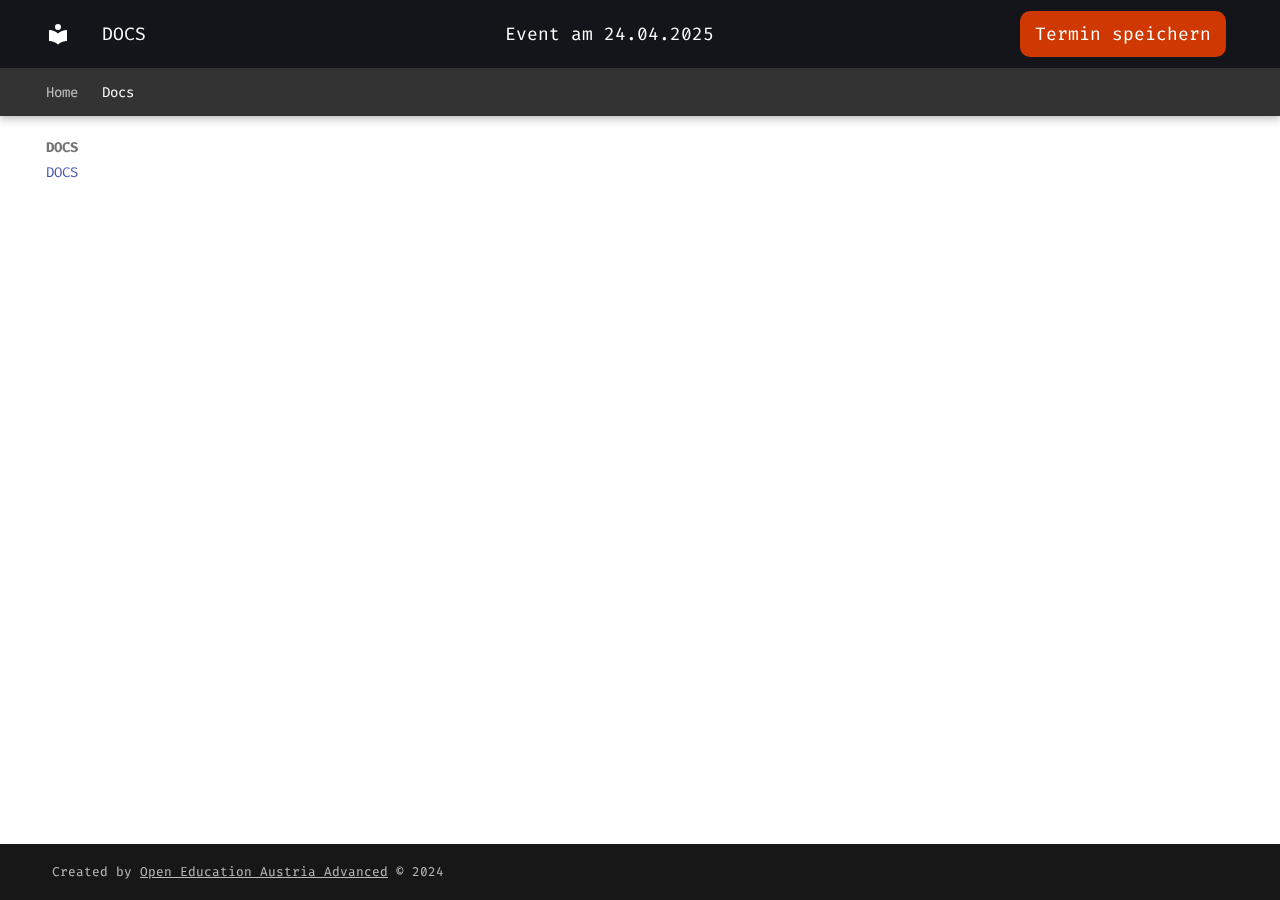
<file: docs/index.html>
<!doctype html>
<html lang="en" class="no-js">
  <head>
    
      <meta charset="utf-8">
      <meta name="viewport" content="width=device-width,initial-scale=1">
      
      
      
        <link rel="canonical" href="https://oerbase.github.io/Barcamp3/docs/">
      
      
        <link rel="prev" href="..">
      
      
      
      <link rel="icon" href="../assets/images/favicon.png">
      <meta name="generator" content="mkdocs-1.6.1, mkdocs-material-9.5.41">
    
    
      
        <title>Docs - Barcamp3</title>
      
    
    
      <link rel="stylesheet" href="../assets/stylesheets/main.0253249f.min.css">
      
        
        <link rel="stylesheet" href="../assets/stylesheets/palette.06af60db.min.css">
      
      


    
    
      
    
    
      
        
        
        
        <link rel="stylesheet" href="../assets/external/fonts.googleapis.com/css.10d8c5b7.css">
        <style>:root{--md-text-font:"Fira Code";--md-code-font:"Roboto Mono"}</style>
      
    
    
      <link rel="stylesheet" href="../assets/css/reset.css">
    
      <link rel="stylesheet" href="../assets/css/global.css">
    
      <link rel="stylesheet" href="../assets/css/tweaks.css">
    
      <link rel="stylesheet" href="../assets/css/landing-page-layout.css">
    
      <link rel="stylesheet" href="../assets/css/landing-page.css">
    
      <link rel="stylesheet" href="../assets/css/tooltips.css">
    
      <link rel="stylesheet" href="../assets/css/components/buttons.css">
    
      <link rel="stylesheet" href="../assets/css/components/calendar.css">
    
      <link rel="stylesheet" href="../assets/css/components/links.css">
    
    <script>__md_scope=new URL("..",location),__md_hash=e=>[...e].reduce(((e,_)=>(e<<5)-e+_.charCodeAt(0)),0),__md_get=(e,_=localStorage,t=__md_scope)=>JSON.parse(_.getItem(t.pathname+"."+e)),__md_set=(e,_,t=localStorage,a=__md_scope)=>{try{t.setItem(a.pathname+"."+e,JSON.stringify(_))}catch(e){}}</script>
    
      

    
    
    
  </head>
  
  
    
    
    
    
    
    <body dir="ltr" data-md-color-scheme="default" data-md-color-primary="black" data-md-color-accent="indigo">
  
    
    <input class="md-toggle" data-md-toggle="drawer" type="checkbox" id="__drawer" autocomplete="off">
    <input class="md-toggle" data-md-toggle="search" type="checkbox" id="__search" autocomplete="off">
    <label class="md-overlay" for="__drawer"></label>
    <div data-md-component="skip">
      
        
        <a href="#barcamp-docs" class="md-skip">
          Skip to content
        </a>
      
    </div>
    <div data-md-component="announce">
      
    </div>
    
    
      <!--
  Copyright (c) 2016-2024 Martin Donath <martin.donath@squidfunk.com>

  Permission is hereby granted, free of charge, to any person obtaining a copy
  of this software and associated documentation files (the "Software"), to
  deal in the Software without restriction, including without limitation the
  rights to use, copy, modify, merge, publish, distribute, sublicense, and/or
  sell copies of the Software, and to permit persons to whom the Software is
  furnished to do so, subject to the following conditions:

  The above copyright notice and this permission notice shall be included in
  all copies or substantial portions of the Software.

  THE SOFTWARE IS PROVIDED "AS IS", WITHOUT WARRANTY OF ANY KIND, EXPRESS OR
  IMPLIED, INCLUDING BUT NOT LIMITED TO THE WARRANTIES OF MERCHANTABILITY,
  FITNESS FOR A PARTICULAR PURPOSE AND NON-INFRINGEMENT. IN NO EVENT SHALL THE
  AUTHORS OR COPYRIGHT HOLDERS BE LIABLE FOR ANY CLAIM, DAMAGES OR OTHER
  LIABILITY, WHETHER IN AN ACTION OF CONTRACT, TORT OR OTHERWISE, ARISING
  FROM, OUT OF OR IN CONNECTION WITH THE SOFTWARE OR THE USE OR OTHER DEALINGS
  IN THE SOFTWARE.
-->

<!-- Determine classes -->


  


<!-- Header -->
<header class="md-header md-header--shadow md-header--lifted" data-md-component="header">
  <nav
    class="md-header__inner md-grid"
    aria-label="Header"
  >
    <div>
      <!-- Link to home -->
      <a
      href=".."
      title="Barcamp3"
      class="md-header__button md-logo"
      aria-label="Barcamp3"
      data-md-component="logo"
      >
        
  
  <svg xmlns="http://www.w3.org/2000/svg" viewBox="0 0 24 24"><path d="M12 8a3 3 0 0 0 3-3 3 3 0 0 0-3-3 3 3 0 0 0-3 3 3 3 0 0 0 3 3m0 3.54C9.64 9.35 6.5 8 3 8v11c3.5 0 6.64 1.35 9 3.54 2.36-2.19 5.5-3.54 9-3.54V8c-3.5 0-6.64 1.35-9 3.54"/></svg>

      </a>
      
      <!-- Button to open drawer -->
      <label class="md-header__button md-icon" for="__drawer">
        
        <svg xmlns="http://www.w3.org/2000/svg" viewBox="0 0 24 24"><path d="M3 6h18v2H3zm0 5h18v2H3zm0 5h18v2H3z"/></svg>
      </label>
      
      <!-- Header title -->
      <div class="md-header__title" data-md-component="header-title">
        <div class="md-header__ellipsis">
          <div class="md-header__topic title">
            <span class="md-ellipsis">
              Barcamp3
            </span>
          </div>
          <div class="md-header__topic" data-md-component="header-topic">
            <span class="md-ellipsis">
              
              Docs
              
            </span>
          </div>
        </div>
      </div>
    </div>

    <div class="header-info">
      Event am 24.04.2025
    </div> 

    <a href="/assets/ics/barcamp3.ics" class="primary-button" download type="text/calendar">
      Termin speichern
    </a> 

    <!-- Color palette toggle -->
    
      
    

    <!-- User preference: color palette -->
    

    <!-- Site language selector -->
    

    <!-- Button to open search modal -->

 

    

    <!-- Repository information -->
    
  </nav>

  <!-- Navigation tabs (sticky) -->
  
    
      
<nav class="md-tabs" aria-label="Tabs" data-md-component="tabs">
  <div class="md-grid">
    <ul class="md-tabs__list">
      
        
  
  
  
    <li class="md-tabs__item">
      <a href=".." class="md-tabs__link">
        
  
    
  
  Home

      </a>
    </li>
  

      
        
  
  
    
  
  
    
    
      <li class="md-tabs__item md-tabs__item--active">
        <a href="./" class="md-tabs__link">
          
  
  Docs

        </a>
      </li>
    
  

      
    </ul>
  </div>
</nav>
    
  
</header>
    
    <div class="md-container" data-md-component="container">
      
      
        
      
      <main class="md-main" data-md-component="main">
        <div class="md-main__inner md-grid">
          
            
              
              <div class="md-sidebar md-sidebar--primary" data-md-component="sidebar" data-md-type="navigation" >
                <div class="md-sidebar__scrollwrap">
                  <div class="md-sidebar__inner">
                    


  


<nav class="md-nav md-nav--primary md-nav--lifted" aria-label="Navigation" data-md-level="0">
  <label class="md-nav__title" for="__drawer">
    <a href=".." title="Barcamp3" class="md-nav__button md-logo" aria-label="Barcamp3" data-md-component="logo">
      
  
  <svg xmlns="http://www.w3.org/2000/svg" viewBox="0 0 24 24"><path d="M12 8a3 3 0 0 0 3-3 3 3 0 0 0-3-3 3 3 0 0 0-3 3 3 3 0 0 0 3 3m0 3.54C9.64 9.35 6.5 8 3 8v11c3.5 0 6.64 1.35 9 3.54 2.36-2.19 5.5-3.54 9-3.54V8c-3.5 0-6.64 1.35-9 3.54"/></svg>

    </a>
    Barcamp3
  </label>
  
  <ul class="md-nav__list" data-md-scrollfix>
    
      
      
  
  
  
  
    <li class="md-nav__item">
      <a href=".." class="md-nav__link">
        
  
  <span class="md-ellipsis">
    Home
  </span>
  

      </a>
    </li>
  

    
      
      
  
  
    
  
  
  
    
    
    
      
        
        
      
      
    
    
    <li class="md-nav__item md-nav__item--active md-nav__item--section md-nav__item--nested">
      
        
        
        <input class="md-nav__toggle md-toggle " type="checkbox" id="__nav_2" checked>
        
          
          <label class="md-nav__link" for="__nav_2" id="__nav_2_label" tabindex="">
            
  
  <span class="md-ellipsis">
    Docs
  </span>
  

            <span class="md-nav__icon md-icon"></span>
          </label>
        
        <nav class="md-nav" data-md-level="1" aria-labelledby="__nav_2_label" aria-expanded="true">
          <label class="md-nav__title" for="__nav_2">
            <span class="md-nav__icon md-icon"></span>
            Docs
          </label>
          <ul class="md-nav__list" data-md-scrollfix>
            
              
                
  
  
    
  
  
  
    <li class="md-nav__item md-nav__item--active">
      
      <input class="md-nav__toggle md-toggle" type="checkbox" id="__toc">
      
      
        
      
      
      <a href="./" class="md-nav__link md-nav__link--active">
        
  
  <span class="md-ellipsis">
    Docs
  </span>
  

      </a>
      
    </li>
  

              
            
          </ul>
        </nav>
      
    </li>
  

    
  </ul>
</nav>
                  </div>
                </div>
              </div>
            
            
              
              <div class="md-sidebar md-sidebar--secondary" data-md-component="sidebar" data-md-type="toc" >
                <div class="md-sidebar__scrollwrap">
                  <div class="md-sidebar__inner">
                    

<nav class="md-nav md-nav--secondary" aria-label="Table of contents">
  
  
  
    
  
  
</nav>
                  </div>
                </div>
              </div>
            
          
          
            <div class="md-content" data-md-component="content">
              <article class="md-content__inner md-typeset">
                
                  


<h1 id="barcamp-docs">Barcamp Docs</h1>







  
  






                
              </article>
            </div>
          
          
<script>var target=document.getElementById(location.hash.slice(1));target&&target.name&&(target.checked=target.name.startsWith("__tabbed_"))</script>
        </div>
        
      </main>
      
        <footer class="md-footer">
  
  <div class="md-footer-meta md-typeset">
    <div class="md-footer-meta__inner md-grid">
      <div class="md-copyright">
  <div class="md-copyright__highlight">
    Created by <a href="https://www.openeducation.at/">Open Education Austria Advanced</a> © 2024
  </div>
</div>
      
    </div>
  </div>
</footer>
      
    </div>
    <div class="md-dialog" data-md-component="dialog">
      <div class="md-dialog__inner md-typeset"></div>
    </div>
    
    
    <script id="__config" type="application/json">{"base": "..", "features": ["navigation.tabs", "navigation.tabs.sticky"], "search": "../assets/javascripts/workers/search.6ce7567c.min.js", "translations": {"clipboard.copied": "Copied to clipboard", "clipboard.copy": "Copy to clipboard", "search.result.more.one": "1 more on this page", "search.result.more.other": "# more on this page", "search.result.none": "No matching documents", "search.result.one": "1 matching document", "search.result.other": "# matching documents", "search.result.placeholder": "Type to start searching", "search.result.term.missing": "Missing", "select.version": "Select version"}}</script>
    
    
      <script src="../assets/javascripts/bundle.83f73b43.min.js"></script>
      
    
  </body>
</html>
</file>
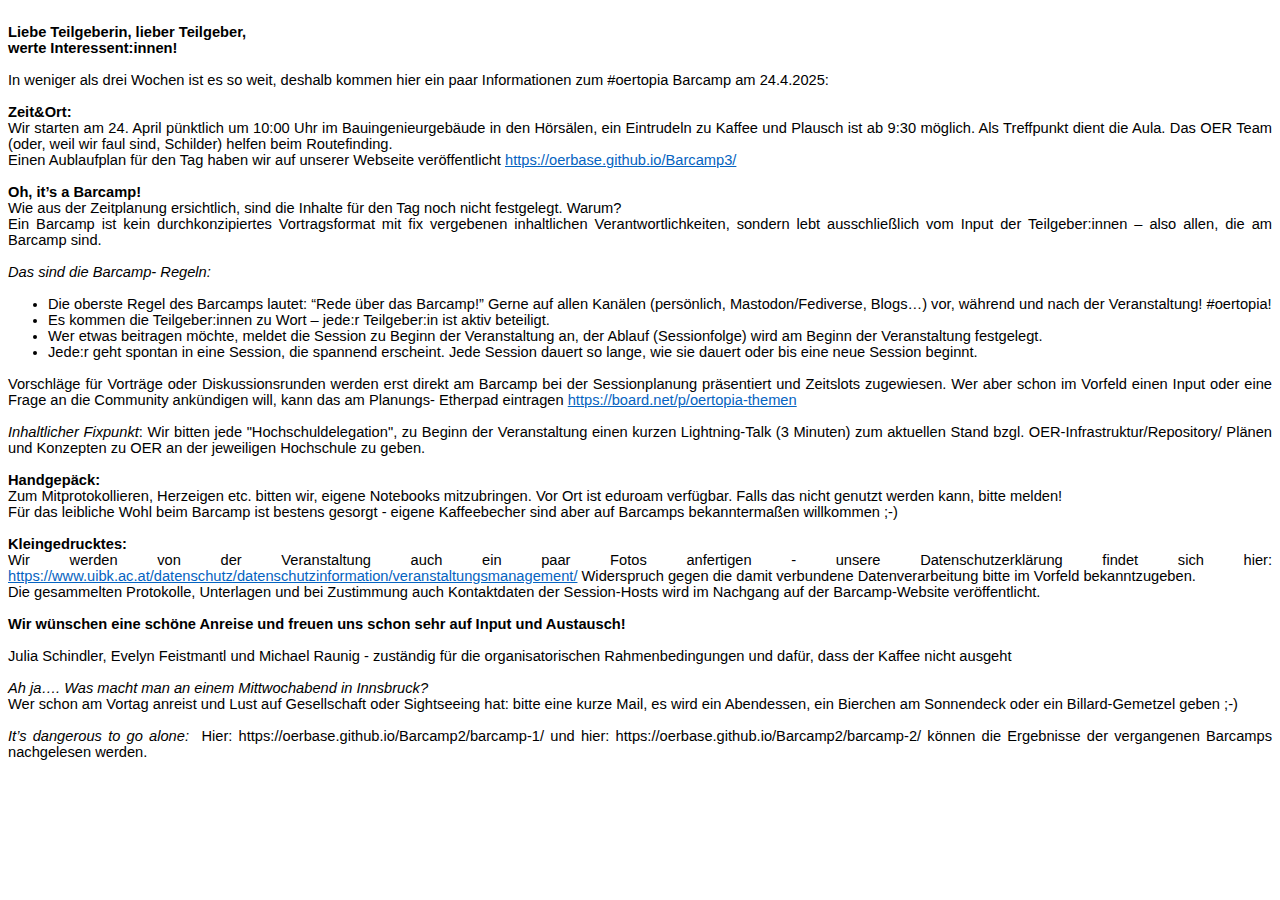
<file: Infos zum Barcamp.htm>
<html>

<head>
<meta http-equiv=Content-Type content="text/html; charset=windows-1252">
<meta name=Generator content="Microsoft Word 15 (filtered)">
<style>
<!--
 /* Font Definitions */
 @font-face
	{font-family:Wingdings;
	panose-1:5 0 0 0 0 0 0 0 0 0;}
@font-face
	{font-family:"Cambria Math";
	panose-1:2 4 5 3 5 4 6 3 2 4;}
@font-face
	{font-family:Calibri;
	panose-1:2 15 5 2 2 2 4 3 2 4;}
 /* Style Definitions */
 p.MsoNormal, li.MsoNormal, div.MsoNormal
	{margin:0cm;
	margin-bottom:.0001pt;
	font-size:11.0pt;
	font-family:"Calibri",sans-serif;}
a:link, span.MsoHyperlink
	{color:#0563C1;
	text-decoration:underline;}
a:visited, span.MsoHyperlinkFollowed
	{color:#954F72;
	text-decoration:underline;}
.MsoChpDefault
	{font-family:"Calibri",sans-serif;}
.MsoPapDefault
	{margin-bottom:8.0pt;
	line-height:107%;}
@page WordSection1
	{size:595.3pt 841.9pt;
	margin:70.85pt 70.85pt 2.0cm 70.85pt;}
div.WordSection1
	{page:WordSection1;}
 /* List Definitions */
 ol
	{margin-bottom:0cm;}
ul
	{margin-bottom:0cm;}
-->
</style>

</head>

<body lang=DE-AT link="#0563C1" vlink="#954F72">

<div class=WordSection1>

<p class=MsoNormal style='text-align:justify'>&nbsp;</p>

<p class=MsoNormal style='text-align:justify'><b>Liebe Teilgeberin, lieber
Teilgeber, </b></p>

<p class=MsoNormal style='text-align:justify'><b>werte Interessent:innen! &nbsp;</b></p>

<p class=MsoNormal style='text-align:justify'><b>&nbsp;</b></p>

<p class=MsoNormal style='text-align:justify'>In weniger als drei Wochen ist es
so weit, deshalb kommen hier ein paar Informationen zum #oertopia Barcamp am
24.4.2025:</p>

<p class=MsoNormal style='text-align:justify'>&nbsp;</p>

<p class=MsoNormal style='text-align:justify'><b>Zeit&amp;Ort: </b></p>

<p class=MsoNormal style='text-align:justify'>Wir starten am 24. April
p�nktlich um 10:00 Uhr im Bauingenieurgeb�ude in den H�rs�len, ein Eintrudeln
zu Kaffee und Plausch ist ab 9:30 m�glich. Als Treffpunkt dient die Aula. Das
OER Team (oder, weil wir faul sind, Schilder) helfen beim Routefinding. </p>

<p class=MsoNormal style='text-align:justify'>Einen Aublaufplan f�r den Tag
haben wir auf unserer Webseite ver�ffentlicht <a
href="https://oerbase.github.io/Barcamp3/">https://oerbase.github.io/Barcamp3/</a>
</p>

<p class=MsoNormal style='text-align:justify'>&nbsp;</p>

<p class=MsoNormal style='text-align:justify'><b>Oh, it�s a Barcamp!</b></p>

<p class=MsoNormal style='text-align:justify'>Wie aus der Zeitplanung ersichtlich,
sind die Inhalte f�r den Tag noch nicht festgelegt. Warum? </p>

<p class=MsoNormal style='text-align:justify'>Ein Barcamp ist kein durchkonzipiertes
Vortragsformat mit fix vergebenen inhaltlichen Verantwortlichkeiten, sondern
lebt ausschlie�lich vom Input der Teilgeber:innen � also allen, die am Barcamp
sind. </p>

<p class=MsoNormal style='text-align:justify'>&nbsp;</p>

<p class=MsoNormal style='text-align:justify'><i>Das sind die Barcamp- Regeln: </i></p>

<p class=MsoNormal style='text-align:justify'>&nbsp;</p>

<ul style='margin-top:0cm' type=disc>
 <li class=MsoNormal style='text-align:justify'>Die oberste Regel des Barcamps
     lautet: �Rede �ber das Barcamp!� Gerne auf allen Kan�len (pers�nlich, Mastodon/Fediverse,
     Blogs�) vor, w�hrend und nach der Veranstaltung! #oertopia!</li>
 <li class=MsoNormal style='text-align:justify'>Es kommen die Teilgeber:innen
     zu Wort � jede:r Teilgeber:in ist aktiv beteiligt.</li>
 <li class=MsoNormal style='text-align:justify'>Wer etwas beitragen m�chte,
     meldet die Session zu Beginn der Veranstaltung an, der Ablauf
     (Sessionfolge) wird am Beginn der Veranstaltung festgelegt.</li>
 <li class=MsoNormal style='text-align:justify'>Jede:r geht spontan in eine
     Session, die spannend erscheint. Jede Session dauert so lange, wie sie
     dauert oder bis eine neue Session beginnt.</li>
</ul>

<p class=MsoNormal style='text-align:justify'>&nbsp;</p>

<p class=MsoNormal style='text-align:justify'>Vorschl�ge f�r Vortr�ge oder Diskussionsrunden
werden erst direkt am Barcamp bei der Sessionplanung pr�sentiert und Zeitslots
zugewiesen. Wer aber schon im Vorfeld einen Input oder eine Frage an die
Community ank�ndigen will, kann das am Planungs- Etherpad eintragen <a
href="https://board.net/p/oertopia-themen">https://board.net/p/oertopia-themen</a></p>

<p class=MsoNormal style='text-align:justify'>&nbsp;</p>

<p class=MsoNormal style='text-align:justify'><i>Inhaltlicher Fixpunkt</i>:<b> </b>Wir
bitten jede &quot;Hochschuldelegation&quot;, zu Beginn der Veranstaltung einen
kurzen Lightning-Talk (3 Minuten) zum aktuellen Stand bzgl. OER-Infrastruktur/Repository/
Pl�nen und Konzepten zu OER an der jeweiligen Hochschule zu geben.</p>

<p class=MsoNormal style='text-align:justify'>&nbsp;</p>

<p class=MsoNormal style='text-align:justify'><b>Handgep�ck: </b></p>

<p class=MsoNormal style='text-align:justify'>Zum Mitprotokollieren, Herzeigen
etc. bitten wir, eigene Notebooks mitzubringen. Vor Ort ist eduroam verf�gbar.
Falls das nicht genutzt werden kann, bitte melden! </p>

<p class=MsoNormal style='text-align:justify'>F�r das leibliche Wohl beim
Barcamp ist bestens gesorgt - eigene Kaffeebecher sind aber auf Barcamps
bekannterma�en willkommen ;-)</p>

<p class=MsoNormal style='text-align:justify'>&nbsp;</p>

<p class=MsoNormal style='text-align:justify'><b>Kleingedrucktes: </b></p>

<p class=MsoNormal style='text-align:justify'>Wir werden von der Veranstaltung
auch ein paar Fotos anfertigen - unsere Datenschutzerkl�rung findet sich hier: <a
href="https://www.uibk.ac.at/datenschutz/datenschutzinformation/veranstaltungsmanagement/">https://www.uibk.ac.at/datenschutz/datenschutzinformation/veranstaltungsmanagement/</a>
Widerspruch gegen die damit verbundene Datenverarbeitung bitte im Vorfeld
bekanntzugeben.</p>

<p class=MsoNormal style='text-align:justify'>Die gesammelten Protokolle,
Unterlagen und bei Zustimmung auch Kontaktdaten der Session-Hosts wird im
Nachgang auf der Barcamp-Website ver�ffentlicht. </p>

<p class=MsoNormal style='text-align:justify'>&nbsp;</p>

<p class=MsoNormal style='text-align:justify'><b>Wir w�nschen eine sch�ne
Anreise und freuen uns schon sehr auf Input und Austausch!</b></p>

<p class=MsoNormal style='text-align:justify'>&nbsp;</p>

<p class=MsoNormal style='text-align:justify'>Julia Schindler, Evelyn
Feistmantl und Michael Raunig - zust�ndig f�r die organisatorischen
Rahmenbedingungen und daf�r, dass der Kaffee nicht ausgeht&nbsp;</p>

<p class=MsoNormal style='text-align:justify'>&nbsp;</p>

<p class=MsoNormal style='text-align:justify'><i>Ah ja�. Was macht man an einem
Mittwochabend in Innsbruck?</i></p>

<p class=MsoNormal style='text-align:justify'>Wer schon am Vortag anreist und
Lust auf Gesellschaft oder Sightseeing hat: bitte eine kurze Mail, es wird ein
Abendessen, ein Bierchen am Sonnendeck oder ein Billard-Gemetzel geben ;-)</p>

<p class=MsoNormal style='text-align:justify'>&nbsp;</p>

<p class=MsoNormal style='text-align:justify'><i>It�s dangerous to go alone: </i>�Hier:
https://oerbase.github.io/Barcamp2/barcamp-1/ und hier: https://oerbase.github.io/Barcamp2/barcamp-2/
k�nnen die Ergebnisse der vergangenen Barcamps nachgelesen werden. </p>

<p class=MsoNormal style='text-align:justify'>&nbsp;</p>

</div>

</body>

</html>
</file>
<file: assets/external/fonts.googleapis.com/css.10d8c5b7.css>
/* cyrillic-ext */
@font-face {
  font-family: 'Fira Code';
  font-style: normal;
  font-weight: 300;
  font-display: fallback;
  src: url(../fonts.gstatic.com/s/firacode/v22/uU9NCBsR6Z2vfE9aq3bh0NSDulI.woff2) format('woff2');
  unicode-range: U+0460-052F, U+1C80-1C8A, U+20B4, U+2DE0-2DFF, U+A640-A69F, U+FE2E-FE2F;
}
/* cyrillic */
@font-face {
  font-family: 'Fira Code';
  font-style: normal;
  font-weight: 300;
  font-display: fallback;
  src: url(../fonts.gstatic.com/s/firacode/v22/uU9NCBsR6Z2vfE9aq3bh2dSDulI.woff2) format('woff2');
  unicode-range: U+0301, U+0400-045F, U+0490-0491, U+04B0-04B1, U+2116;
}
/* greek-ext */
@font-face {
  font-family: 'Fira Code';
  font-style: normal;
  font-weight: 300;
  font-display: fallback;
  src: url(../fonts.gstatic.com/s/firacode/v22/uU9NCBsR6Z2vfE9aq3bh0dSDulI.woff2) format('woff2');
  unicode-range: U+1F00-1FFF;
}
/* greek */
@font-face {
  font-family: 'Fira Code';
  font-style: normal;
  font-weight: 300;
  font-display: fallback;
  src: url(../fonts.gstatic.com/s/firacode/v22/uU9NCBsR6Z2vfE9aq3bh3tSDulI.woff2) format('woff2');
  unicode-range: U+0370-0377, U+037A-037F, U+0384-038A, U+038C, U+038E-03A1, U+03A3-03FF;
}
/* latin-ext */
@font-face {
  font-family: 'Fira Code';
  font-style: normal;
  font-weight: 300;
  font-display: fallback;
  src: url(../fonts.gstatic.com/s/firacode/v22/uU9NCBsR6Z2vfE9aq3bh09SDulI.woff2) format('woff2');
  unicode-range: U+0100-02BA, U+02BD-02C5, U+02C7-02CC, U+02CE-02D7, U+02DD-02FF, U+0304, U+0308, U+0329, U+1D00-1DBF, U+1E00-1E9F, U+1EF2-1EFF, U+2020, U+20A0-20AB, U+20AD-20C0, U+2113, U+2C60-2C7F, U+A720-A7FF;
}
/* latin */
@font-face {
  font-family: 'Fira Code';
  font-style: normal;
  font-weight: 300;
  font-display: fallback;
  src: url(../fonts.gstatic.com/s/firacode/v22/uU9NCBsR6Z2vfE9aq3bh3dSD.woff2) format('woff2');
  unicode-range: U+0000-00FF, U+0131, U+0152-0153, U+02BB-02BC, U+02C6, U+02DA, U+02DC, U+0304, U+0308, U+0329, U+2000-206F, U+20AC, U+2122, U+2191, U+2193, U+2212, U+2215, U+FEFF, U+FFFD;
}
/* cyrillic-ext */
@font-face {
  font-family: 'Fira Code';
  font-style: normal;
  font-weight: 400;
  font-display: fallback;
  src: url(../fonts.gstatic.com/s/firacode/v22/uU9NCBsR6Z2vfE9aq3bh0NSDulI.woff2) format('woff2');
  unicode-range: U+0460-052F, U+1C80-1C8A, U+20B4, U+2DE0-2DFF, U+A640-A69F, U+FE2E-FE2F;
}
/* cyrillic */
@font-face {
  font-family: 'Fira Code';
  font-style: normal;
  font-weight: 400;
  font-display: fallback;
  src: url(../fonts.gstatic.com/s/firacode/v22/uU9NCBsR6Z2vfE9aq3bh2dSDulI.woff2) format('woff2');
  unicode-range: U+0301, U+0400-045F, U+0490-0491, U+04B0-04B1, U+2116;
}
/* greek-ext */
@font-face {
  font-family: 'Fira Code';
  font-style: normal;
  font-weight: 400;
  font-display: fallback;
  src: url(../fonts.gstatic.com/s/firacode/v22/uU9NCBsR6Z2vfE9aq3bh0dSDulI.woff2) format('woff2');
  unicode-range: U+1F00-1FFF;
}
/* greek */
@font-face {
  font-family: 'Fira Code';
  font-style: normal;
  font-weight: 400;
  font-display: fallback;
  src: url(../fonts.gstatic.com/s/firacode/v22/uU9NCBsR6Z2vfE9aq3bh3tSDulI.woff2) format('woff2');
  unicode-range: U+0370-0377, U+037A-037F, U+0384-038A, U+038C, U+038E-03A1, U+03A3-03FF;
}
/* latin-ext */
@font-face {
  font-family: 'Fira Code';
  font-style: normal;
  font-weight: 400;
  font-display: fallback;
  src: url(../fonts.gstatic.com/s/firacode/v22/uU9NCBsR6Z2vfE9aq3bh09SDulI.woff2) format('woff2');
  unicode-range: U+0100-02BA, U+02BD-02C5, U+02C7-02CC, U+02CE-02D7, U+02DD-02FF, U+0304, U+0308, U+0329, U+1D00-1DBF, U+1E00-1E9F, U+1EF2-1EFF, U+2020, U+20A0-20AB, U+20AD-20C0, U+2113, U+2C60-2C7F, U+A720-A7FF;
}
/* latin */
@font-face {
  font-family: 'Fira Code';
  font-style: normal;
  font-weight: 400;
  font-display: fallback;
  src: url(../fonts.gstatic.com/s/firacode/v22/uU9NCBsR6Z2vfE9aq3bh3dSD.woff2) format('woff2');
  unicode-range: U+0000-00FF, U+0131, U+0152-0153, U+02BB-02BC, U+02C6, U+02DA, U+02DC, U+0304, U+0308, U+0329, U+2000-206F, U+20AC, U+2122, U+2191, U+2193, U+2212, U+2215, U+FEFF, U+FFFD;
}
/* cyrillic-ext */
@font-face {
  font-family: 'Fira Code';
  font-style: normal;
  font-weight: 700;
  font-display: fallback;
  src: url(../fonts.gstatic.com/s/firacode/v22/uU9NCBsR6Z2vfE9aq3bh0NSDulI.woff2) format('woff2');
  unicode-range: U+0460-052F, U+1C80-1C8A, U+20B4, U+2DE0-2DFF, U+A640-A69F, U+FE2E-FE2F;
}
/* cyrillic */
@font-face {
  font-family: 'Fira Code';
  font-style: normal;
  font-weight: 700;
  font-display: fallback;
  src: url(../fonts.gstatic.com/s/firacode/v22/uU9NCBsR6Z2vfE9aq3bh2dSDulI.woff2) format('woff2');
  unicode-range: U+0301, U+0400-045F, U+0490-0491, U+04B0-04B1, U+2116;
}
/* greek-ext */
@font-face {
  font-family: 'Fira Code';
  font-style: normal;
  font-weight: 700;
  font-display: fallback;
  src: url(../fonts.gstatic.com/s/firacode/v22/uU9NCBsR6Z2vfE9aq3bh0dSDulI.woff2) format('woff2');
  unicode-range: U+1F00-1FFF;
}
/* greek */
@font-face {
  font-family: 'Fira Code';
  font-style: normal;
  font-weight: 700;
  font-display: fallback;
  src: url(../fonts.gstatic.com/s/firacode/v22/uU9NCBsR6Z2vfE9aq3bh3tSDulI.woff2) format('woff2');
  unicode-range: U+0370-0377, U+037A-037F, U+0384-038A, U+038C, U+038E-03A1, U+03A3-03FF;
}
/* latin-ext */
@font-face {
  font-family: 'Fira Code';
  font-style: normal;
  font-weight: 700;
  font-display: fallback;
  src: url(../fonts.gstatic.com/s/firacode/v22/uU9NCBsR6Z2vfE9aq3bh09SDulI.woff2) format('woff2');
  unicode-range: U+0100-02BA, U+02BD-02C5, U+02C7-02CC, U+02CE-02D7, U+02DD-02FF, U+0304, U+0308, U+0329, U+1D00-1DBF, U+1E00-1E9F, U+1EF2-1EFF, U+2020, U+20A0-20AB, U+20AD-20C0, U+2113, U+2C60-2C7F, U+A720-A7FF;
}
/* latin */
@font-face {
  font-family: 'Fira Code';
  font-style: normal;
  font-weight: 700;
  font-display: fallback;
  src: url(../fonts.gstatic.com/s/firacode/v22/uU9NCBsR6Z2vfE9aq3bh3dSD.woff2) format('woff2');
  unicode-range: U+0000-00FF, U+0131, U+0152-0153, U+02BB-02BC, U+02C6, U+02DA, U+02DC, U+0304, U+0308, U+0329, U+2000-206F, U+20AC, U+2122, U+2191, U+2193, U+2212, U+2215, U+FEFF, U+FFFD;
}
/* cyrillic-ext */
@font-face {
  font-family: 'Roboto Mono';
  font-style: italic;
  font-weight: 400;
  font-display: fallback;
  src: url(../fonts.gstatic.com/s/robotomono/v23/L0xdDF4xlVMF-BfR8bXMIjhOsXG-q2oeuFoqFrlnAIe2Imhk1T8rbociImtEluUlYIw.woff2) format('woff2');
  unicode-range: U+0460-052F, U+1C80-1C8A, U+20B4, U+2DE0-2DFF, U+A640-A69F, U+FE2E-FE2F;
}
/* cyrillic */
@font-face {
  font-family: 'Roboto Mono';
  font-style: italic;
  font-weight: 400;
  font-display: fallback;
  src: url(../fonts.gstatic.com/s/robotomono/v23/L0xdDF4xlVMF-BfR8bXMIjhOsXG-q2oeuFoqFrlnAIe2Imhk1T8rbociImtEn-UlYIw.woff2) format('woff2');
  unicode-range: U+0301, U+0400-045F, U+0490-0491, U+04B0-04B1, U+2116;
}
/* greek */
@font-face {
  font-family: 'Roboto Mono';
  font-style: italic;
  font-weight: 400;
  font-display: fallback;
  src: url(../fonts.gstatic.com/s/robotomono/v23/L0xdDF4xlVMF-BfR8bXMIjhOsXG-q2oeuFoqFrlnAIe2Imhk1T8rbociImtEmOUlYIw.woff2) format('woff2');
  unicode-range: U+0370-0377, U+037A-037F, U+0384-038A, U+038C, U+038E-03A1, U+03A3-03FF;
}
/* vietnamese */
@font-face {
  font-family: 'Roboto Mono';
  font-style: italic;
  font-weight: 400;
  font-display: fallback;
  src: url(../fonts.gstatic.com/s/robotomono/v23/L0xdDF4xlVMF-BfR8bXMIjhOsXG-q2oeuFoqFrlnAIe2Imhk1T8rbociImtElOUlYIw.woff2) format('woff2');
  unicode-range: U+0102-0103, U+0110-0111, U+0128-0129, U+0168-0169, U+01A0-01A1, U+01AF-01B0, U+0300-0301, U+0303-0304, U+0308-0309, U+0323, U+0329, U+1EA0-1EF9, U+20AB;
}
/* latin-ext */
@font-face {
  font-family: 'Roboto Mono';
  font-style: italic;
  font-weight: 400;
  font-display: fallback;
  src: url(../fonts.gstatic.com/s/robotomono/v23/L0xdDF4xlVMF-BfR8bXMIjhOsXG-q2oeuFoqFrlnAIe2Imhk1T8rbociImtEleUlYIw.woff2) format('woff2');
  unicode-range: U+0100-02BA, U+02BD-02C5, U+02C7-02CC, U+02CE-02D7, U+02DD-02FF, U+0304, U+0308, U+0329, U+1D00-1DBF, U+1E00-1E9F, U+1EF2-1EFF, U+2020, U+20A0-20AB, U+20AD-20C0, U+2113, U+2C60-2C7F, U+A720-A7FF;
}
/* latin */
@font-face {
  font-family: 'Roboto Mono';
  font-style: italic;
  font-weight: 400;
  font-display: fallback;
  src: url(../fonts.gstatic.com/s/robotomono/v23/L0xdDF4xlVMF-BfR8bXMIjhOsXG-q2oeuFoqFrlnAIe2Imhk1T8rbociImtEm-Ul.woff2) format('woff2');
  unicode-range: U+0000-00FF, U+0131, U+0152-0153, U+02BB-02BC, U+02C6, U+02DA, U+02DC, U+0304, U+0308, U+0329, U+2000-206F, U+20AC, U+2122, U+2191, U+2193, U+2212, U+2215, U+FEFF, U+FFFD;
}
/* cyrillic-ext */
@font-face {
  font-family: 'Roboto Mono';
  font-style: italic;
  font-weight: 700;
  font-display: fallback;
  src: url(../fonts.gstatic.com/s/robotomono/v23/L0xdDF4xlVMF-BfR8bXMIjhOsXG-q2oeuFoqFrlnAIe2Imhk1T8rbociImtEluUlYIw.woff2) format('woff2');
  unicode-range: U+0460-052F, U+1C80-1C8A, U+20B4, U+2DE0-2DFF, U+A640-A69F, U+FE2E-FE2F;
}
/* cyrillic */
@font-face {
  font-family: 'Roboto Mono';
  font-style: italic;
  font-weight: 700;
  font-display: fallback;
  src: url(../fonts.gstatic.com/s/robotomono/v23/L0xdDF4xlVMF-BfR8bXMIjhOsXG-q2oeuFoqFrlnAIe2Imhk1T8rbociImtEn-UlYIw.woff2) format('woff2');
  unicode-range: U+0301, U+0400-045F, U+0490-0491, U+04B0-04B1, U+2116;
}
/* greek */
@font-face {
  font-family: 'Roboto Mono';
  font-style: italic;
  font-weight: 700;
  font-display: fallback;
  src: url(../fonts.gstatic.com/s/robotomono/v23/L0xdDF4xlVMF-BfR8bXMIjhOsXG-q2oeuFoqFrlnAIe2Imhk1T8rbociImtEmOUlYIw.woff2) format('woff2');
  unicode-range: U+0370-0377, U+037A-037F, U+0384-038A, U+038C, U+038E-03A1, U+03A3-03FF;
}
/* vietnamese */
@font-face {
  font-family: 'Roboto Mono';
  font-style: italic;
  font-weight: 700;
  font-display: fallback;
  src: url(../fonts.gstatic.com/s/robotomono/v23/L0xdDF4xlVMF-BfR8bXMIjhOsXG-q2oeuFoqFrlnAIe2Imhk1T8rbociImtElOUlYIw.woff2) format('woff2');
  unicode-range: U+0102-0103, U+0110-0111, U+0128-0129, U+0168-0169, U+01A0-01A1, U+01AF-01B0, U+0300-0301, U+0303-0304, U+0308-0309, U+0323, U+0329, U+1EA0-1EF9, U+20AB;
}
/* latin-ext */
@font-face {
  font-family: 'Roboto Mono';
  font-style: italic;
  font-weight: 700;
  font-display: fallback;
  src: url(../fonts.gstatic.com/s/robotomono/v23/L0xdDF4xlVMF-BfR8bXMIjhOsXG-q2oeuFoqFrlnAIe2Imhk1T8rbociImtEleUlYIw.woff2) format('woff2');
  unicode-range: U+0100-02BA, U+02BD-02C5, U+02C7-02CC, U+02CE-02D7, U+02DD-02FF, U+0304, U+0308, U+0329, U+1D00-1DBF, U+1E00-1E9F, U+1EF2-1EFF, U+2020, U+20A0-20AB, U+20AD-20C0, U+2113, U+2C60-2C7F, U+A720-A7FF;
}
/* latin */
@font-face {
  font-family: 'Roboto Mono';
  font-style: italic;
  font-weight: 700;
  font-display: fallback;
  src: url(../fonts.gstatic.com/s/robotomono/v23/L0xdDF4xlVMF-BfR8bXMIjhOsXG-q2oeuFoqFrlnAIe2Imhk1T8rbociImtEm-Ul.woff2) format('woff2');
  unicode-range: U+0000-00FF, U+0131, U+0152-0153, U+02BB-02BC, U+02C6, U+02DA, U+02DC, U+0304, U+0308, U+0329, U+2000-206F, U+20AC, U+2122, U+2191, U+2193, U+2212, U+2215, U+FEFF, U+FFFD;
}
/* cyrillic-ext */
@font-face {
  font-family: 'Roboto Mono';
  font-style: normal;
  font-weight: 400;
  font-display: fallback;
  src: url(../fonts.gstatic.com/s/robotomono/v23/L0xTDF4xlVMF-BfR8bXMIhJHg45mwgGEFl0_3vrtSM1J-gEPT5Ese6hmHSV0mf0h.woff2) format('woff2');
  unicode-range: U+0460-052F, U+1C80-1C8A, U+20B4, U+2DE0-2DFF, U+A640-A69F, U+FE2E-FE2F;
}
/* cyrillic */
@font-face {
  font-family: 'Roboto Mono';
  font-style: normal;
  font-weight: 400;
  font-display: fallback;
  src: url(../fonts.gstatic.com/s/robotomono/v23/L0xTDF4xlVMF-BfR8bXMIhJHg45mwgGEFl0_3vrtSM1J-gEPT5Ese6hmHSx0mf0h.woff2) format('woff2');
  unicode-range: U+0301, U+0400-045F, U+0490-0491, U+04B0-04B1, U+2116;
}
/* greek */
@font-face {
  font-family: 'Roboto Mono';
  font-style: normal;
  font-weight: 400;
  font-display: fallback;
  src: url(../fonts.gstatic.com/s/robotomono/v23/L0xTDF4xlVMF-BfR8bXMIhJHg45mwgGEFl0_3vrtSM1J-gEPT5Ese6hmHSt0mf0h.woff2) format('woff2');
  unicode-range: U+0370-0377, U+037A-037F, U+0384-038A, U+038C, U+038E-03A1, U+03A3-03FF;
}
/* vietnamese */
@font-face {
  font-family: 'Roboto Mono';
  font-style: normal;
  font-weight: 400;
  font-display: fallback;
  src: url(../fonts.gstatic.com/s/robotomono/v23/L0xTDF4xlVMF-BfR8bXMIhJHg45mwgGEFl0_3vrtSM1J-gEPT5Ese6hmHSd0mf0h.woff2) format('woff2');
  unicode-range: U+0102-0103, U+0110-0111, U+0128-0129, U+0168-0169, U+01A0-01A1, U+01AF-01B0, U+0300-0301, U+0303-0304, U+0308-0309, U+0323, U+0329, U+1EA0-1EF9, U+20AB;
}
/* latin-ext */
@font-face {
  font-family: 'Roboto Mono';
  font-style: normal;
  font-weight: 400;
  font-display: fallback;
  src: url(../fonts.gstatic.com/s/robotomono/v23/L0xTDF4xlVMF-BfR8bXMIhJHg45mwgGEFl0_3vrtSM1J-gEPT5Ese6hmHSZ0mf0h.woff2) format('woff2');
  unicode-range: U+0100-02BA, U+02BD-02C5, U+02C7-02CC, U+02CE-02D7, U+02DD-02FF, U+0304, U+0308, U+0329, U+1D00-1DBF, U+1E00-1E9F, U+1EF2-1EFF, U+2020, U+20A0-20AB, U+20AD-20C0, U+2113, U+2C60-2C7F, U+A720-A7FF;
}
/* latin */
@font-face {
  font-family: 'Roboto Mono';
  font-style: normal;
  font-weight: 400;
  font-display: fallback;
  src: url(../fonts.gstatic.com/s/robotomono/v23/L0xTDF4xlVMF-BfR8bXMIhJHg45mwgGEFl0_3vrtSM1J-gEPT5Ese6hmHSh0mQ.woff2) format('woff2');
  unicode-range: U+0000-00FF, U+0131, U+0152-0153, U+02BB-02BC, U+02C6, U+02DA, U+02DC, U+0304, U+0308, U+0329, U+2000-206F, U+20AC, U+2122, U+2191, U+2193, U+2212, U+2215, U+FEFF, U+FFFD;
}
/* cyrillic-ext */
@font-face {
  font-family: 'Roboto Mono';
  font-style: normal;
  font-weight: 700;
  font-display: fallback;
  src: url(../fonts.gstatic.com/s/robotomono/v23/L0xTDF4xlVMF-BfR8bXMIhJHg45mwgGEFl0_3vrtSM1J-gEPT5Ese6hmHSV0mf0h.woff2) format('woff2');
  unicode-range: U+0460-052F, U+1C80-1C8A, U+20B4, U+2DE0-2DFF, U+A640-A69F, U+FE2E-FE2F;
}
/* cyrillic */
@font-face {
  font-family: 'Roboto Mono';
  font-style: normal;
  font-weight: 700;
  font-display: fallback;
  src: url(../fonts.gstatic.com/s/robotomono/v23/L0xTDF4xlVMF-BfR8bXMIhJHg45mwgGEFl0_3vrtSM1J-gEPT5Ese6hmHSx0mf0h.woff2) format('woff2');
  unicode-range: U+0301, U+0400-045F, U+0490-0491, U+04B0-04B1, U+2116;
}
/* greek */
@font-face {
  font-family: 'Roboto Mono';
  font-style: normal;
  font-weight: 700;
  font-display: fallback;
  src: url(../fonts.gstatic.com/s/robotomono/v23/L0xTDF4xlVMF-BfR8bXMIhJHg45mwgGEFl0_3vrtSM1J-gEPT5Ese6hmHSt0mf0h.woff2) format('woff2');
  unicode-range: U+0370-0377, U+037A-037F, U+0384-038A, U+038C, U+038E-03A1, U+03A3-03FF;
}
/* vietnamese */
@font-face {
  font-family: 'Roboto Mono';
  font-style: normal;
  font-weight: 700;
  font-display: fallback;
  src: url(../fonts.gstatic.com/s/robotomono/v23/L0xTDF4xlVMF-BfR8bXMIhJHg45mwgGEFl0_3vrtSM1J-gEPT5Ese6hmHSd0mf0h.woff2) format('woff2');
  unicode-range: U+0102-0103, U+0110-0111, U+0128-0129, U+0168-0169, U+01A0-01A1, U+01AF-01B0, U+0300-0301, U+0303-0304, U+0308-0309, U+0323, U+0329, U+1EA0-1EF9, U+20AB;
}
/* latin-ext */
@font-face {
  font-family: 'Roboto Mono';
  font-style: normal;
  font-weight: 700;
  font-display: fallback;
  src: url(../fonts.gstatic.com/s/robotomono/v23/L0xTDF4xlVMF-BfR8bXMIhJHg45mwgGEFl0_3vrtSM1J-gEPT5Ese6hmHSZ0mf0h.woff2) format('woff2');
  unicode-range: U+0100-02BA, U+02BD-02C5, U+02C7-02CC, U+02CE-02D7, U+02DD-02FF, U+0304, U+0308, U+0329, U+1D00-1DBF, U+1E00-1E9F, U+1EF2-1EFF, U+2020, U+20A0-20AB, U+20AD-20C0, U+2113, U+2C60-2C7F, U+A720-A7FF;
}
/* latin */
@font-face {
  font-family: 'Roboto Mono';
  font-style: normal;
  font-weight: 700;
  font-display: fallback;
  src: url(../fonts.gstatic.com/s/robotomono/v23/L0xTDF4xlVMF-BfR8bXMIhJHg45mwgGEFl0_3vrtSM1J-gEPT5Ese6hmHSh0mQ.woff2) format('woff2');
  unicode-range: U+0000-00FF, U+0131, U+0152-0153, U+02BB-02BC, U+02C6, U+02DA, U+02DC, U+0304, U+0308, U+0329, U+2000-206F, U+20AC, U+2122, U+2191, U+2193, U+2212, U+2215, U+FEFF, U+FFFD;
}
</file>
<file: assets/css/global.css>
:root {
  /* 
    this scales with screen sizes because mkdocs already provides different font-sizes (percentages, eg: font-size: 125%) for different screen sizes, so the rem element gets scaled up and down
  */
  --huge-font-size: 3rem;
  --large-font-size: 1.5rem;
  --normal-font-size: 0.9rem;
  --normal-hybrid-small-font-size: min(0.9rem, 1.4vmax);
  /* the more font sizes we have, the more the site looks chaotic. This is a compromise where the small size is actually the same as the normal size, but only on small screens it becomes a bit smaller */

  --primary-color: #D03801;
  --primary-color-darkened: #B92100;
}
</file>
<file: assets/css/tweaks.css>
/* Add margins to paragraphs - without this texts quickly become a long word salad */
article p {
  margin: 1rem 0;
}

/* Add padding-bottom for nicer cushion towards footer */
article:last-child {
  padding-bottom: 4rem;
}

/* underline footer link to Open Education Austria */
.md-copyright a { 
  text-decoration: underline;
}

/* hide md-content on landing page, which is just empty white space */
.md-content {
  display: none;
}

/* add more padding to footer */
.md-footer-meta__inner {
  padding: 0.5rem;
}

/* 
    display tweaks for customized header  
*/

/* wrap the menu, logo and name into a div, which needs a display flex too */
nav div:first-child {
  display: flex;
}

/* now we can space the three lements nicely */
.md-header__inner {
  justify-content: space-between;
}

/* the header would be hidden due to our hacks, this brings it back to sight */
/* .title is a custom class since it would otherwise mess up the docs pages */
.md-header__topic.title {
  position: relative;
}
</file>
<file: assets/css/landing-page-layout.css>
/* 
  ############################
    Layout for Landing Page
  ############################
*/

/* selector for landing page, since other pages do not have <section> tags within md-container */

/* all screens */
.md-container:has(section) {
  display: grid;
  align-content: center;
}

/* mobile */
.md-container:has(section) {
  grid-template-areas: 
    'hero'
    'features'
    'cat'
    'discussion'
    'footer';
}

/* desktop view, min-width copied from mkdocs-material which makes the switch at 76.25em too */
@media screen and (min-width: 76.25em) { 
  .md-container:has(section) {
    grid-template-areas:
      ' hero   hero   hero '
      '  .   features   .  '
      ' cat     cat    cat '
      '  .  discussion  .  '
      'footer footer footer';
    /* 61 rem taken from mkdocs-material .md-grid */
    grid-template-columns: 1fr 61rem 1fr;
  }
}

section#hero {
  grid-area: hero;
}

/* 
  features <section> layout CSS:
  has more layout complexity than the other sections
*/

/* all screens */
section#features {
  grid-area: features;
  display: flex;
  gap: 4vmax; 
  justify-content: space-around;
  align-items: center;
  margin: 5vmax 3vmax;
}

/* on mobile - single column features */
section#features {
  flex-direction: column;
}

/* on tablets + desktop - two column features */
@media screen and (min-width: 56.25em) {
  section#features {
    flex-wrap: wrap;
    flex-direction: row;
  }

  section#features div:nth-child(1) {
    flex-basis: 40%;
  }

  section#features div:nth-child(2) {
    flex-basis: 45%;
  }

  section#features div:nth-child(3) {
    flex-basis: 48%;
  }

  section#features div:nth-child(4) {
    flex-basis: 30%;
  }
}

section#call-to-register {
  grid-area: cat;
}

section#discussion-points {
  grid-area: discussion;
}

footer {
  grid-area: footer;
}

/* set margins-top to 0 as this added whitespace below footer */
.md-main__inner {
  margin-top: 0;
}
</file>
<file: assets/css/landing-page.css>
/* 
  #######################################################
    Styling for sections and components on Landing Page
  #######################################################
*/

.md-nav__title, .md-ellipsis {
  text-transform: uppercase;
}

nav.md-header__inner {
  font-size: var(--normal-hybrid-small-font-size);
  padding: 0.5rem 0.2rem;
}

@media screen and (min-width: 76.25em) {
  nav.md-tabs[aria-label="Tabs"] {
    background: #333333;
  }
}

section#hero {
  display: flex;
  flex-direction: column;
  align-items: flex-start;
  font-weight: bold;
  padding: max(4vmax, 4em) 9vmax;
  border-bottom: 3px solid var(--md-default-fg-color);
}

section#hero div:first-child::before {
  content: ">";
  margin: 0 0.2em 0 -0.5em;
}

section#hero div:first-child {
  font-size: var(--huge-font-size);
}

section#hero div:last-child {
  font-size: var(--large-font-size);
  margin-left: 0.8em;
}

section#features div:first-child {
  text-align: center;
}

section#features img {
  border-bottom: 1px solid hsl(0, 0%, 65%);
  border-radius: 0.375rem;
  box-shadow: 0 2px 4px rgba(0, 0, 0, 0.2);
}

section#features label {
  display: inline-block;
  font-size: var(--normal-font-size);
  font-weight: bold;
  margin-top: 1vmax;
}

section#features h3 {
  font-size: var(--large-font-size);
  margin: 2vmax 0;
}

section#features p {
  font-size: var(--normal-font-size);
  margin: 1.5vmax 0;
}

section#call-to-register {
  font-size: var(--large-font-size);
  text-align: center;
  padding: 2em 1em;
  border-bottom: 3px solid var(--md-default-fg-color);
}

section#discussion-points {
  display: flex;
  align-items: center;
  flex-direction: column;
  padding: 6em 1em;
  gap: 1em;
}

section#discussion-points h3 {
  font-size: var(--large-font-size);
}

section#discussion-points li, section#discussion-points p {
  max-width: 42rem;
  font-size: var(--normal-font-size);
}

section#discussion-points img {
  width: max(20vmax, 10rem);
  margin-top: max(3vmax, 2em);
}
</file>
<file: assets/css/tooltips.css>
/* 
  flowbite has a tooltip component based on JavaScript
  this is a CSS based solution which then takes flowbite tooltip classes to follow the style 
  it does _not_ implement the bottom triangle as that would become too complicated
*/

[tooltip] {
  position: relative;
}

[tooltip]:hover {
  cursor: help;
}

[tooltip]:after,[tooltip]:before {
  --tw-translate-x: -50%;
  --tw-translate-y: -0.5rem;
  display: none;
  left: 50%;
  opacity: 0;
  pointer-events: none;
  transform: translate(var(--tw-translate-x),var(--tw-translate-y)) rotate(var(--tw-rotate)) skewX(var(--tw-skew-x)) skewY(var(--tw-skew-y)) scaleX(var(--tw-scale-x)) scaleY(var(--tw-scale-y));
  -webkit-user-select: none;
  -moz-user-select: none;
  user-select: none
}

[tooltip]:after,[tooltip]:before {
  position: absolute
}

[tooltip]:after {
  --tw-bg-opacity: 1;
  --tw-text-opacity: 1;
  --tw-shadow: 0 1px 2px 0 #0000000d;
  --tw-shadow-colored: 0 1px 2px 0 var(--tw-shadow-color);
  background-color: rgb(17 24 39/var(--tw-bg-opacity));
  border-radius: .5rem;
  bottom: calc(100% + 5px);
  box-shadow: var(--tw-ring-offset-shadow,0 0 #0000),var(--tw-ring-shadow,0 0 #0000),var(--tw-shadow);
  color: rgb(255 255 255/var(--tw-text-opacity));
  content: attr(tooltip);
  display: inline-block;
  font-size: .875rem;
  font-weight: 500;
  height: -moz-max-content;
  height: max-content;
  line-height: 1.25rem;
  max-width: 300px;
  padding: .5rem .75rem;
  transition-duration: .3s;
  transition-property: opacity;
  transition-timing-function: cubic-bezier(.4,0,.2,1);
  width: -moz-max-content;
  width: max-content;
  z-index: 10
}

[tooltip=""]:after,[tooltip=""]:before {
  display: none!important
}

[tooltip]:hover:after,[tooltip]:hover:before {
  animation: tooltips-vert .3s ease-out forwards;
  display: block;
}

@keyframes tooltips-vert {
  to {
    opacity: 1;
    transform: translate(-50%, 0);
  }
}
</file>
<file: assets/css/components/buttons.css>
.primary-button {
  margin-right: 1rem;

  color: white;
  padding: 0.5rem 0.75rem;
  text-align: center;
  background-color: var(--primary-color);
  border-radius: 0.5rem;
}

.primary-button:hover {
  background-color: var(--primary-color-darkened);
}

.primary-button:focus {
  outline: none;
  box-shadow: 0 0 0 3px rgba(66, 153, 225, 0.5);
}
</file>
<file: assets/css/components/links.css>
a.blue-link {
  color: var(--md-typeset-a-color);  
}

a.blue-link:hover {
  text-decoration: underline;
}
</file>
<file: assets/stylesheets/main.0253249f.min.css>
@charset "UTF-8";html{-webkit-text-size-adjust:none;-moz-text-size-adjust:none;text-size-adjust:none;box-sizing:border-box}*,:after,:before{box-sizing:inherit}@media (prefers-reduced-motion){*,:after,:before{transition:none!important}}body{margin:0}a,button,input,label{-webkit-tap-highlight-color:transparent}a{color:inherit;text-decoration:none}hr{border:0;box-sizing:initial;display:block;height:.05rem;overflow:visible;padding:0}small{font-size:80%}sub,sup{line-height:1em}img{border-style:none}table{border-collapse:initial;border-spacing:0}td,th{font-weight:400;vertical-align:top}button{background:#0000;border:0;font-family:inherit;font-size:inherit;margin:0;padding:0}input{border:0;outline:none}:root{--md-primary-fg-color:#4051b5;--md-primary-fg-color--light:#5d6cc0;--md-primary-fg-color--dark:#303fa1;--md-primary-bg-color:#fff;--md-primary-bg-color--light:#ffffffb3;--md-accent-fg-color:#526cfe;--md-accent-fg-color--transparent:#526cfe1a;--md-accent-bg-color:#fff;--md-accent-bg-color--light:#ffffffb3}[data-md-color-scheme=default]{color-scheme:light}[data-md-color-scheme=default] img[src$="#gh-dark-mode-only"],[data-md-color-scheme=default] img[src$="#only-dark"]{display:none}:root,[data-md-color-scheme=default]{--md-hue:225deg;--md-default-fg-color:#000000de;--md-default-fg-color--light:#0000008a;--md-default-fg-color--lighter:#00000052;--md-default-fg-color--lightest:#00000012;--md-default-bg-color:#fff;--md-default-bg-color--light:#ffffffb3;--md-default-bg-color--lighter:#ffffff4d;--md-default-bg-color--lightest:#ffffff1f;--md-code-fg-color:#36464e;--md-code-bg-color:#f5f5f5;--md-code-hl-color:#4287ff;--md-code-hl-color--light:#4287ff1a;--md-code-hl-number-color:#d52a2a;--md-code-hl-special-color:#db1457;--md-code-hl-function-color:#a846b9;--md-code-hl-constant-color:#6e59d9;--md-code-hl-keyword-color:#3f6ec6;--md-code-hl-string-color:#1c7d4d;--md-code-hl-name-color:var(--md-code-fg-color);--md-code-hl-operator-color:var(--md-default-fg-color--light);--md-code-hl-punctuation-color:var(--md-default-fg-color--light);--md-code-hl-comment-color:var(--md-default-fg-color--light);--md-code-hl-generic-color:var(--md-default-fg-color--light);--md-code-hl-variable-color:var(--md-default-fg-color--light);--md-typeset-color:var(--md-default-fg-color);--md-typeset-a-color:var(--md-primary-fg-color);--md-typeset-del-color:#f5503d26;--md-typeset-ins-color:#0bd57026;--md-typeset-kbd-color:#fafafa;--md-typeset-kbd-accent-color:#fff;--md-typeset-kbd-border-color:#b8b8b8;--md-typeset-mark-color:#ffff0080;--md-typeset-table-color:#0000001f;--md-typeset-table-color--light:rgba(0,0,0,.035);--md-admonition-fg-color:var(--md-default-fg-color);--md-admonition-bg-color:var(--md-default-bg-color);--md-warning-fg-color:#000000de;--md-warning-bg-color:#ff9;--md-footer-fg-color:#fff;--md-footer-fg-color--light:#ffffffb3;--md-footer-fg-color--lighter:#ffffff73;--md-footer-bg-color:#000000de;--md-footer-bg-color--dark:#00000052;--md-shadow-z1:0 0.2rem 0.5rem #0000000d,0 0 0.05rem #0000001a;--md-shadow-z2:0 0.2rem 0.5rem #0000001a,0 0 0.05rem #00000040;--md-shadow-z3:0 0.2rem 0.5rem #0003,0 0 0.05rem #00000059}.md-icon svg{fill:currentcolor;display:block;height:1.2rem;width:1.2rem}body{-webkit-font-smoothing:antialiased;-moz-osx-font-smoothing:grayscale;--md-text-font-family:var(--md-text-font,_),-apple-system,BlinkMacSystemFont,Helvetica,Arial,sans-serif;--md-code-font-family:var(--md-code-font,_),SFMono-Regular,Consolas,Menlo,monospace}aside,body,input{font-feature-settings:"kern","liga";color:var(--md-typeset-color);font-family:var(--md-text-font-family)}code,kbd,pre{font-feature-settings:"kern";font-family:var(--md-code-font-family)}:root{--md-typeset-table-sort-icon:url('data:image/svg+xml;charset=utf-8,<svg xmlns="http://www.w3.org/2000/svg" viewBox="0 0 24 24"><path d="m18 21-4-4h3V7h-3l4-4 4 4h-3v10h3M2 19v-2h10v2M2 13v-2h7v2M2 7V5h4v2z"/></svg>');--md-typeset-table-sort-icon--asc:url('data:image/svg+xml;charset=utf-8,<svg xmlns="http://www.w3.org/2000/svg" viewBox="0 0 24 24"><path d="M19 17h3l-4 4-4-4h3V3h2M2 17h10v2H2M6 5v2H2V5m0 6h7v2H2z"/></svg>');--md-typeset-table-sort-icon--desc:url('data:image/svg+xml;charset=utf-8,<svg xmlns="http://www.w3.org/2000/svg" viewBox="0 0 24 24"><path d="M19 7h3l-4-4-4 4h3v14h2M2 17h10v2H2M6 5v2H2V5m0 6h7v2H2z"/></svg>')}.md-typeset{-webkit-print-color-adjust:exact;color-adjust:exact;font-size:.8rem;line-height:1.6}@media print{.md-typeset{font-size:.68rem}}.md-typeset blockquote,.md-typeset dl,.md-typeset figure,.md-typeset ol,.md-typeset pre,.md-typeset ul{margin-bottom:1em;margin-top:1em}.md-typeset h1{color:var(--md-default-fg-color--light);font-size:2em;line-height:1.3;margin:0 0 1.25em}.md-typeset h1,.md-typeset h2{font-weight:300;letter-spacing:-.01em}.md-typeset h2{font-size:1.5625em;line-height:1.4;margin:1.6em 0 .64em}.md-typeset h3{font-size:1.25em;font-weight:400;letter-spacing:-.01em;line-height:1.5;margin:1.6em 0 .8em}.md-typeset h2+h3{margin-top:.8em}.md-typeset h4{font-weight:700;letter-spacing:-.01em;margin:1em 0}.md-typeset h5,.md-typeset h6{color:var(--md-default-fg-color--light);font-size:.8em;font-weight:700;letter-spacing:-.01em;margin:1.25em 0}.md-typeset h5{text-transform:uppercase}.md-typeset hr{border-bottom:.05rem solid var(--md-default-fg-color--lightest);display:flow-root;margin:1.5em 0}.md-typeset a{color:var(--md-typeset-a-color);word-break:break-word}.md-typeset a,.md-typeset a:before{transition:color 125ms}.md-typeset a:focus,.md-typeset a:hover{color:var(--md-accent-fg-color)}.md-typeset a:focus code,.md-typeset a:hover code{background-color:var(--md-accent-fg-color--transparent)}.md-typeset a code{color:currentcolor;transition:background-color 125ms}.md-typeset a.focus-visible{outline-color:var(--md-accent-fg-color);outline-offset:.2rem}.md-typeset code,.md-typeset kbd,.md-typeset pre{color:var(--md-code-fg-color);direction:ltr;font-variant-ligatures:none}@media print{.md-typeset code,.md-typeset kbd,.md-typeset pre{white-space:pre-wrap}}.md-typeset code{background-color:var(--md-code-bg-color);border-radius:.1rem;-webkit-box-decoration-break:clone;box-decoration-break:clone;font-size:.85em;padding:0 .2941176471em;word-break:break-word}.md-typeset code:not(.focus-visible){-webkit-tap-highlight-color:transparent;outline:none}.md-typeset pre{display:flow-root;line-height:1.4;position:relative}.md-typeset pre>code{-webkit-box-decoration-break:slice;box-decoration-break:slice;box-shadow:none;display:block;margin:0;outline-color:var(--md-accent-fg-color);overflow:auto;padding:.7720588235em 1.1764705882em;scrollbar-color:var(--md-default-fg-color--lighter) #0000;scrollbar-width:thin;touch-action:auto;word-break:normal}.md-typeset pre>code:hover{scrollbar-color:var(--md-accent-fg-color) #0000}.md-typeset pre>code::-webkit-scrollbar{height:.2rem;width:.2rem}.md-typeset pre>code::-webkit-scrollbar-thumb{background-color:var(--md-default-fg-color--lighter)}.md-typeset pre>code::-webkit-scrollbar-thumb:hover{background-color:var(--md-accent-fg-color)}.md-typeset kbd{background-color:var(--md-typeset-kbd-color);border-radius:.1rem;box-shadow:0 .1rem 0 .05rem var(--md-typeset-kbd-border-color),0 .1rem 0 var(--md-typeset-kbd-border-color),0 -.1rem .2rem var(--md-typeset-kbd-accent-color) inset;color:var(--md-default-fg-color);display:inline-block;font-size:.75em;padding:0 .6666666667em;vertical-align:text-top;word-break:break-word}.md-typeset mark{background-color:var(--md-typeset-mark-color);-webkit-box-decoration-break:clone;box-decoration-break:clone;color:inherit;word-break:break-word}.md-typeset abbr{border-bottom:.05rem dotted var(--md-default-fg-color--light);cursor:help;text-decoration:none}.md-typeset small{opacity:.75}[dir=ltr] .md-typeset sub,[dir=ltr] .md-typeset sup{margin-left:.078125em}[dir=rtl] .md-typeset sub,[dir=rtl] .md-typeset sup{margin-right:.078125em}[dir=ltr] .md-typeset blockquote{padding-left:.6rem}[dir=rtl] .md-typeset blockquote{padding-right:.6rem}[dir=ltr] .md-typeset blockquote{border-left:.2rem solid var(--md-default-fg-color--lighter)}[dir=rtl] .md-typeset blockquote{border-right:.2rem solid var(--md-default-fg-color--lighter)}.md-typeset blockquote{color:var(--md-default-fg-color--light);margin-left:0;margin-right:0}.md-typeset ul{list-style-type:disc}.md-typeset ul[type]{list-style-type:revert-layer}[dir=ltr] .md-typeset ol,[dir=ltr] .md-typeset ul{margin-left:.625em}[dir=rtl] .md-typeset ol,[dir=rtl] .md-typeset ul{margin-right:.625em}.md-typeset ol,.md-typeset ul{padding:0}.md-typeset ol:not([hidden]),.md-typeset ul:not([hidden]){display:flow-root}.md-typeset ol ol,.md-typeset ul ol{list-style-type:lower-alpha}.md-typeset ol ol ol,.md-typeset ul ol ol{list-style-type:lower-roman}.md-typeset ol ol ol ol,.md-typeset ul ol ol ol{list-style-type:upper-alpha}.md-typeset ol ol ol ol ol,.md-typeset ul ol ol ol ol{list-style-type:upper-roman}.md-typeset ol[type],.md-typeset ul[type]{list-style-type:revert-layer}[dir=ltr] .md-typeset ol li,[dir=ltr] .md-typeset ul li{margin-left:1.25em}[dir=rtl] .md-typeset ol li,[dir=rtl] .md-typeset ul li{margin-right:1.25em}.md-typeset ol li,.md-typeset ul li{margin-bottom:.5em}.md-typeset ol li blockquote,.md-typeset ol li p,.md-typeset ul li blockquote,.md-typeset ul li p{margin:.5em 0}.md-typeset ol li:last-child,.md-typeset ul li:last-child{margin-bottom:0}[dir=ltr] .md-typeset ol li ol,[dir=ltr] .md-typeset ol li ul,[dir=ltr] .md-typeset ul li ol,[dir=ltr] .md-typeset ul li ul{margin-left:.625em}[dir=rtl] .md-typeset ol li ol,[dir=rtl] .md-typeset ol li ul,[dir=rtl] .md-typeset ul li ol,[dir=rtl] .md-typeset ul li ul{margin-right:.625em}.md-typeset ol li ol,.md-typeset ol li ul,.md-typeset ul li ol,.md-typeset ul li ul{margin-bottom:.5em;margin-top:.5em}[dir=ltr] .md-typeset dd{margin-left:1.875em}[dir=rtl] .md-typeset dd{margin-right:1.875em}.md-typeset dd{margin-bottom:1.5em;margin-top:1em}.md-typeset img,.md-typeset svg,.md-typeset video{height:auto;max-width:100%}.md-typeset img[align=left]{margin:1em 1em 1em 0}.md-typeset img[align=right]{margin:1em 0 1em 1em}.md-typeset img[align]:only-child{margin-top:0}.md-typeset figure{display:flow-root;margin:1em auto;max-width:100%;text-align:center;width:-moz-fit-content;width:fit-content}.md-typeset figure img{display:block;margin:0 auto}.md-typeset figcaption{font-style:italic;margin:1em auto;max-width:24rem}.md-typeset iframe{max-width:100%}.md-typeset table:not([class]){background-color:var(--md-default-bg-color);border:.05rem solid var(--md-typeset-table-color);border-radius:.1rem;display:inline-block;font-size:.64rem;max-width:100%;overflow:auto;touch-action:auto}@media print{.md-typeset table:not([class]){display:table}}.md-typeset table:not([class])+*{margin-top:1.5em}.md-typeset table:not([class]) td>:first-child,.md-typeset table:not([class]) th>:first-child{margin-top:0}.md-typeset table:not([class]) td>:last-child,.md-typeset table:not([class]) th>:last-child{margin-bottom:0}.md-typeset table:not([class]) td:not([align]),.md-typeset table:not([class]) th:not([align]){text-align:left}[dir=rtl] .md-typeset table:not([class]) td:not([align]),[dir=rtl] .md-typeset table:not([class]) th:not([align]){text-align:right}.md-typeset table:not([class]) th{font-weight:700;min-width:5rem;padding:.9375em 1.25em;vertical-align:top}.md-typeset table:not([class]) td{border-top:.05rem solid var(--md-typeset-table-color);padding:.9375em 1.25em;vertical-align:top}.md-typeset table:not([class]) tbody tr{transition:background-color 125ms}.md-typeset table:not([class]) tbody tr:hover{background-color:var(--md-typeset-table-color--light);box-shadow:0 .05rem 0 var(--md-default-bg-color) inset}.md-typeset table:not([class]) a{word-break:normal}.md-typeset table th[role=columnheader]{cursor:pointer}[dir=ltr] .md-typeset table th[role=columnheader]:after{margin-left:.5em}[dir=rtl] .md-typeset table th[role=columnheader]:after{margin-right:.5em}.md-typeset table th[role=columnheader]:after{content:"";display:inline-block;height:1.2em;-webkit-mask-image:var(--md-typeset-table-sort-icon);mask-image:var(--md-typeset-table-sort-icon);-webkit-mask-repeat:no-repeat;mask-repeat:no-repeat;-webkit-mask-size:contain;mask-size:contain;transition:background-color 125ms;vertical-align:text-bottom;width:1.2em}.md-typeset table th[role=columnheader]:hover:after{background-color:var(--md-default-fg-color--lighter)}.md-typeset table th[role=columnheader][aria-sort=ascending]:after{background-color:var(--md-default-fg-color--light);-webkit-mask-image:var(--md-typeset-table-sort-icon--asc);mask-image:var(--md-typeset-table-sort-icon--asc)}.md-typeset table th[role=columnheader][aria-sort=descending]:after{background-color:var(--md-default-fg-color--light);-webkit-mask-image:var(--md-typeset-table-sort-icon--desc);mask-image:var(--md-typeset-table-sort-icon--desc)}.md-typeset__scrollwrap{margin:1em -.8rem;overflow-x:auto;touch-action:auto}.md-typeset__table{display:inline-block;margin-bottom:.5em;padding:0 .8rem}@media print{.md-typeset__table{display:block}}html .md-typeset__table table{display:table;margin:0;overflow:hidden;width:100%}@media screen and (max-width:44.984375em){.md-content__inner>pre{margin:1em -.8rem}.md-content__inner>pre code{border-radius:0}}.md-typeset .md-author{border-radius:100%;display:block;flex-shrink:0;height:1.6rem;overflow:hidden;position:relative;transition:color 125ms,transform 125ms;width:1.6rem}.md-typeset .md-author img{display:block}.md-typeset .md-author--more{background:var(--md-default-fg-color--lightest);color:var(--md-default-fg-color--lighter);font-size:.6rem;font-weight:700;line-height:1.6rem;text-align:center}.md-typeset .md-author--long{height:2.4rem;width:2.4rem}.md-typeset a.md-author{transform:scale(1)}.md-typeset a.md-author img{border-radius:100%;filter:grayscale(100%) opacity(75%);transition:filter 125ms}.md-typeset a.md-author:focus,.md-typeset a.md-author:hover{transform:scale(1.1);z-index:1}.md-typeset a.md-author:focus img,.md-typeset a.md-author:hover img{filter:grayscale(0)}.md-banner{background-color:var(--md-footer-bg-color);color:var(--md-footer-fg-color);overflow:auto}@media print{.md-banner{display:none}}.md-banner--warning{background-color:var(--md-warning-bg-color);color:var(--md-warning-fg-color)}.md-banner__inner{font-size:.7rem;margin:.6rem auto;padding:0 .8rem}[dir=ltr] .md-banner__button{float:right}[dir=rtl] .md-banner__button{float:left}.md-banner__button{color:inherit;cursor:pointer;transition:opacity .25s}.no-js .md-banner__button{display:none}.md-banner__button:hover{opacity:.7}html{font-size:125%;height:100%;overflow-x:hidden}@media screen and (min-width:100em){html{font-size:137.5%}}@media screen and (min-width:125em){html{font-size:150%}}body{background-color:var(--md-default-bg-color);display:flex;flex-direction:column;font-size:.5rem;min-height:100%;position:relative;width:100%}@media print{body{display:block}}@media screen and (max-width:59.984375em){body[data-md-scrolllock]{position:fixed}}.md-grid{margin-left:auto;margin-right:auto;max-width:61rem}.md-container{display:flex;flex-direction:column;flex-grow:1}@media print{.md-container{display:block}}.md-main{flex-grow:1}.md-main__inner{display:flex;height:100%;margin-top:1.5rem}.md-ellipsis{overflow:hidden;text-overflow:ellipsis}.md-toggle{display:none}.md-option{height:0;opacity:0;position:absolute;width:0}.md-option:checked+label:not([hidden]){display:block}.md-option.focus-visible+label{outline-color:var(--md-accent-fg-color);outline-style:auto}.md-skip{background-color:var(--md-default-fg-color);border-radius:.1rem;color:var(--md-default-bg-color);font-size:.64rem;margin:.5rem;opacity:0;outline-color:var(--md-accent-fg-color);padding:.3rem .5rem;position:fixed;transform:translateY(.4rem);z-index:-1}.md-skip:focus{opacity:1;transform:translateY(0);transition:transform .25s cubic-bezier(.4,0,.2,1),opacity 175ms 75ms;z-index:10}@page{margin:25mm}:root{--md-clipboard-icon:url('data:image/svg+xml;charset=utf-8,<svg xmlns="http://www.w3.org/2000/svg" viewBox="0 0 24 24"><path d="M19 21H8V7h11m0-2H8a2 2 0 0 0-2 2v14a2 2 0 0 0 2 2h11a2 2 0 0 0 2-2V7a2 2 0 0 0-2-2m-3-4H4a2 2 0 0 0-2 2v14h2V3h12z"/></svg>')}.md-clipboard{border-radius:.1rem;color:var(--md-default-fg-color--lightest);cursor:pointer;height:1.5em;outline-color:var(--md-accent-fg-color);outline-offset:.1rem;position:absolute;right:.5em;top:.5em;transition:color .25s;width:1.5em;z-index:1}@media print{.md-clipboard{display:none}}.md-clipboard:not(.focus-visible){-webkit-tap-highlight-color:transparent;outline:none}:hover>.md-clipboard{color:var(--md-default-fg-color--light)}.md-clipboard:focus,.md-clipboard:hover{color:var(--md-accent-fg-color)}.md-clipboard:after{background-color:currentcolor;content:"";display:block;height:1.125em;margin:0 auto;-webkit-mask-image:var(--md-clipboard-icon);mask-image:var(--md-clipboard-icon);-webkit-mask-position:center;mask-position:center;-webkit-mask-repeat:no-repeat;mask-repeat:no-repeat;-webkit-mask-size:contain;mask-size:contain;width:1.125em}.md-clipboard--inline{cursor:pointer}.md-clipboard--inline code{transition:color .25s,background-color .25s}.md-clipboard--inline:focus code,.md-clipboard--inline:hover code{background-color:var(--md-accent-fg-color--transparent);color:var(--md-accent-fg-color)}.md-typeset .md-code__content{display:grid}@keyframes consent{0%{opacity:0;transform:translateY(100%)}to{opacity:1;transform:translateY(0)}}@keyframes overlay{0%{opacity:0}to{opacity:1}}.md-consent__overlay{animation:overlay .25s both;-webkit-backdrop-filter:blur(.1rem);backdrop-filter:blur(.1rem);background-color:#0000008a;height:100%;opacity:1;position:fixed;top:0;width:100%;z-index:5}.md-consent__inner{animation:consent .5s cubic-bezier(.1,.7,.1,1) both;background-color:var(--md-default-bg-color);border:0;border-radius:.1rem;bottom:0;box-shadow:0 0 .2rem #0000001a,0 .2rem .4rem #0003;max-height:100%;overflow:auto;padding:0;position:fixed;width:100%;z-index:5}.md-consent__form{padding:.8rem}.md-consent__settings{display:none;margin:1em 0}input:checked+.md-consent__settings{display:block}.md-consent__controls{margin-bottom:.8rem}.md-typeset .md-consent__controls .md-button{display:inline}@media screen and (max-width:44.984375em){.md-typeset .md-consent__controls .md-button{display:block;margin-top:.4rem;text-align:center;width:100%}}.md-consent label{cursor:pointer}.md-content{flex-grow:1;min-width:0}.md-content__inner{margin:0 .8rem 1.2rem;padding-top:.6rem}@media screen and (min-width:76.25em){[dir=ltr] .md-sidebar--primary:not([hidden])~.md-content>.md-content__inner{margin-left:1.2rem}[dir=ltr] .md-sidebar--secondary:not([hidden])~.md-content>.md-content__inner,[dir=rtl] .md-sidebar--primary:not([hidden])~.md-content>.md-content__inner{margin-right:1.2rem}[dir=rtl] .md-sidebar--secondary:not([hidden])~.md-content>.md-content__inner{margin-left:1.2rem}}.md-content__inner:before{content:"";display:block;height:.4rem}.md-content__inner>:last-child{margin-bottom:0}[dir=ltr] .md-content__button{float:right}[dir=rtl] .md-content__button{float:left}[dir=ltr] .md-content__button{margin-left:.4rem}[dir=rtl] .md-content__button{margin-right:.4rem}.md-content__button{margin:.4rem 0;padding:0}@media print{.md-content__button{display:none}}.md-typeset .md-content__button{color:var(--md-default-fg-color--lighter)}.md-content__button svg{display:inline;vertical-align:top}[dir=rtl] .md-content__button svg{transform:scaleX(-1)}[dir=ltr] .md-dialog{right:.8rem}[dir=rtl] .md-dialog{left:.8rem}.md-dialog{background-color:var(--md-default-fg-color);border-radius:.1rem;bottom:.8rem;box-shadow:var(--md-shadow-z3);min-width:11.1rem;opacity:0;padding:.4rem .6rem;pointer-events:none;position:fixed;transform:translateY(100%);transition:transform 0ms .4s,opacity .4s;z-index:4}@media print{.md-dialog{display:none}}.md-dialog--active{opacity:1;pointer-events:auto;transform:translateY(0);transition:transform .4s cubic-bezier(.075,.85,.175,1),opacity .4s}.md-dialog__inner{color:var(--md-default-bg-color);font-size:.7rem}.md-feedback{margin:2em 0 1em;text-align:center}.md-feedback fieldset{border:none;margin:0;padding:0}.md-feedback__title{font-weight:700;margin:1em auto}.md-feedback__inner{position:relative}.md-feedback__list{display:flex;flex-wrap:wrap;place-content:baseline center;position:relative}.md-feedback__list:hover .md-icon:not(:disabled){color:var(--md-default-fg-color--lighter)}:disabled .md-feedback__list{min-height:1.8rem}.md-feedback__icon{color:var(--md-default-fg-color--light);cursor:pointer;flex-shrink:0;margin:0 .1rem;transition:color 125ms}.md-feedback__icon:not(:disabled).md-icon:hover{color:var(--md-accent-fg-color)}.md-feedback__icon:disabled{color:var(--md-default-fg-color--lightest);pointer-events:none}.md-feedback__note{opacity:0;position:relative;transform:translateY(.4rem);transition:transform .4s cubic-bezier(.1,.7,.1,1),opacity .15s}.md-feedback__note>*{margin:0 auto;max-width:16rem}:disabled .md-feedback__note{opacity:1;transform:translateY(0)}@media print{.md-feedback{display:none}}.md-footer{background-color:var(--md-footer-bg-color);color:var(--md-footer-fg-color)}@media print{.md-footer{display:none}}.md-footer__inner{justify-content:space-between;overflow:auto;padding:.2rem}.md-footer__inner:not([hidden]){display:flex}.md-footer__link{align-items:end;display:flex;flex-grow:0.01;margin-bottom:.4rem;margin-top:1rem;max-width:100%;outline-color:var(--md-accent-fg-color);overflow:hidden;transition:opacity .25s}.md-footer__link:focus,.md-footer__link:hover{opacity:.7}[dir=rtl] .md-footer__link svg{transform:scaleX(-1)}@media screen and (max-width:44.984375em){.md-footer__link--prev{flex-shrink:0}.md-footer__link--prev .md-footer__title{display:none}}[dir=ltr] .md-footer__link--next{margin-left:auto}[dir=rtl] .md-footer__link--next{margin-right:auto}.md-footer__link--next{text-align:right}[dir=rtl] .md-footer__link--next{text-align:left}.md-footer__title{flex-grow:1;font-size:.9rem;margin-bottom:.7rem;max-width:calc(100% - 2.4rem);padding:0 1rem;white-space:nowrap}.md-footer__button{margin:.2rem;padding:.4rem}.md-footer__direction{font-size:.64rem;opacity:.7}.md-footer-meta{background-color:var(--md-footer-bg-color--dark)}.md-footer-meta__inner{display:flex;flex-wrap:wrap;justify-content:space-between;padding:.2rem}html .md-footer-meta.md-typeset a{color:var(--md-footer-fg-color--light)}html .md-footer-meta.md-typeset a:focus,html .md-footer-meta.md-typeset a:hover{color:var(--md-footer-fg-color)}.md-copyright{color:var(--md-footer-fg-color--lighter);font-size:.64rem;margin:auto .6rem;padding:.4rem 0;width:100%}@media screen and (min-width:45em){.md-copyright{width:auto}}.md-copyright__highlight{color:var(--md-footer-fg-color--light)}.md-social{display:inline-flex;gap:.2rem;margin:0 .4rem;padding:.2rem 0 .6rem}@media screen and (min-width:45em){.md-social{padding:.6rem 0}}.md-social__link{display:inline-block;height:1.6rem;text-align:center;width:1.6rem}.md-social__link:before{line-height:1.9}.md-social__link svg{fill:currentcolor;max-height:.8rem;vertical-align:-25%}.md-typeset .md-button{border:.1rem solid;border-radius:.1rem;color:var(--md-primary-fg-color);cursor:pointer;display:inline-block;font-weight:700;padding:.625em 2em;transition:color 125ms,background-color 125ms,border-color 125ms}.md-typeset .md-button--primary{background-color:var(--md-primary-fg-color);border-color:var(--md-primary-fg-color);color:var(--md-primary-bg-color)}.md-typeset .md-button:focus,.md-typeset .md-button:hover{background-color:var(--md-accent-fg-color);border-color:var(--md-accent-fg-color);color:var(--md-accent-bg-color)}[dir=ltr] .md-typeset .md-input{border-top-left-radius:.1rem}[dir=ltr] .md-typeset .md-input,[dir=rtl] .md-typeset .md-input{border-top-right-radius:.1rem}[dir=rtl] .md-typeset .md-input{border-top-left-radius:.1rem}.md-typeset .md-input{border-bottom:.1rem solid var(--md-default-fg-color--lighter);box-shadow:var(--md-shadow-z1);font-size:.8rem;height:1.8rem;padding:0 .6rem;transition:border .25s,box-shadow .25s}.md-typeset .md-input:focus,.md-typeset .md-input:hover{border-bottom-color:var(--md-accent-fg-color);box-shadow:var(--md-shadow-z2)}.md-typeset .md-input--stretch{width:100%}.md-header{background-color:var(--md-primary-fg-color);box-shadow:0 0 .2rem #0000,0 .2rem .4rem #0000;color:var(--md-primary-bg-color);display:block;left:0;position:sticky;right:0;top:0;z-index:4}@media print{.md-header{display:none}}.md-header[hidden]{transform:translateY(-100%);transition:transform .25s cubic-bezier(.8,0,.6,1),box-shadow .25s}.md-header--shadow{box-shadow:0 0 .2rem #0000001a,0 .2rem .4rem #0003;transition:transform .25s cubic-bezier(.1,.7,.1,1),box-shadow .25s}.md-header__inner{align-items:center;display:flex;padding:0 .2rem}.md-header__button{color:currentcolor;cursor:pointer;margin:.2rem;outline-color:var(--md-accent-fg-color);padding:.4rem;position:relative;transition:opacity .25s;vertical-align:middle;z-index:1}.md-header__button:hover{opacity:.7}.md-header__button:not([hidden]){display:inline-block}.md-header__button:not(.focus-visible){-webkit-tap-highlight-color:transparent;outline:none}.md-header__button.md-logo{margin:.2rem;padding:.4rem}@media screen and (max-width:76.234375em){.md-header__button.md-logo{display:none}}.md-header__button.md-logo img,.md-header__button.md-logo svg{fill:currentcolor;display:block;height:1.2rem;width:auto}@media screen and (min-width:60em){.md-header__button[for=__search]{display:none}}.no-js .md-header__button[for=__search]{display:none}[dir=rtl] .md-header__button[for=__search] svg{transform:scaleX(-1)}@media screen and (min-width:76.25em){.md-header__button[for=__drawer]{display:none}}.md-header__topic{display:flex;max-width:100%;position:absolute;transition:transform .4s cubic-bezier(.1,.7,.1,1),opacity .15s;white-space:nowrap}.md-header__topic+.md-header__topic{opacity:0;pointer-events:none;transform:translateX(1.25rem);transition:transform .4s cubic-bezier(1,.7,.1,.1),opacity .15s;z-index:-1}[dir=rtl] .md-header__topic+.md-header__topic{transform:translateX(-1.25rem)}.md-header__topic:first-child{font-weight:700}[dir=ltr] .md-header__title{margin-left:1rem;margin-right:.4rem}[dir=rtl] .md-header__title{margin-left:.4rem;margin-right:1rem}.md-header__title{flex-grow:1;font-size:.9rem;height:2.4rem;line-height:2.4rem}.md-header__title--active .md-header__topic{opacity:0;pointer-events:none;transform:translateX(-1.25rem);transition:transform .4s cubic-bezier(1,.7,.1,.1),opacity .15s;z-index:-1}[dir=rtl] .md-header__title--active .md-header__topic{transform:translateX(1.25rem)}.md-header__title--active .md-header__topic+.md-header__topic{opacity:1;pointer-events:auto;transform:translateX(0);transition:transform .4s cubic-bezier(.1,.7,.1,1),opacity .15s;z-index:0}.md-header__title>.md-header__ellipsis{height:100%;position:relative;width:100%}.md-header__option{display:flex;flex-shrink:0;max-width:100%;transition:max-width 0ms .25s,opacity .25s .25s;white-space:nowrap}[data-md-toggle=search]:checked~.md-header .md-header__option{max-width:0;opacity:0;transition:max-width 0ms,opacity 0ms}.md-header__option>input{bottom:0}.md-header__source{display:none}@media screen and (min-width:60em){[dir=ltr] .md-header__source{margin-left:1rem}[dir=rtl] .md-header__source{margin-right:1rem}.md-header__source{display:block;max-width:11.7rem;width:11.7rem}}@media screen and (min-width:76.25em){[dir=ltr] .md-header__source{margin-left:1.4rem}[dir=rtl] .md-header__source{margin-right:1.4rem}}.md-meta{color:var(--md-default-fg-color--light);font-size:.7rem;line-height:1.3}.md-meta__list{display:inline-flex;flex-wrap:wrap;list-style:none;margin:0;padding:0}.md-meta__item:not(:last-child):after{content:"·";margin-left:.2rem;margin-right:.2rem}.md-meta__link{color:var(--md-typeset-a-color)}.md-meta__link:focus,.md-meta__link:hover{color:var(--md-accent-fg-color)}.md-draft{background-color:#ff1744;border-radius:.125em;color:#fff;display:inline-block;font-weight:700;padding-left:.5714285714em;padding-right:.5714285714em}:root{--md-nav-icon--prev:url('data:image/svg+xml;charset=utf-8,<svg xmlns="http://www.w3.org/2000/svg" viewBox="0 0 24 24"><path d="M20 11v2H8l5.5 5.5-1.42 1.42L4.16 12l7.92-7.92L13.5 5.5 8 11z"/></svg>');--md-nav-icon--next:url('data:image/svg+xml;charset=utf-8,<svg xmlns="http://www.w3.org/2000/svg" viewBox="0 0 24 24"><path d="M8.59 16.58 13.17 12 8.59 7.41 10 6l6 6-6 6z"/></svg>');--md-toc-icon:url('data:image/svg+xml;charset=utf-8,<svg xmlns="http://www.w3.org/2000/svg" viewBox="0 0 24 24"><path d="M3 9h14V7H3zm0 4h14v-2H3zm0 4h14v-2H3zm16 0h2v-2h-2zm0-10v2h2V7zm0 6h2v-2h-2z"/></svg>')}.md-nav{font-size:.7rem;line-height:1.3}.md-nav__title{color:var(--md-default-fg-color--light);display:block;font-weight:700;overflow:hidden;padding:0 .6rem;text-overflow:ellipsis}.md-nav__title .md-nav__button{display:none}.md-nav__title .md-nav__button img{height:100%;width:auto}.md-nav__title .md-nav__button.md-logo img,.md-nav__title .md-nav__button.md-logo svg{fill:currentcolor;display:block;height:2.4rem;max-width:100%;object-fit:contain;width:auto}.md-nav__list{list-style:none;margin:0;padding:0}.md-nav__link{align-items:flex-start;display:flex;gap:.4rem;margin-top:.625em;scroll-snap-align:start;transition:color 125ms}.md-nav__link--passed{color:var(--md-default-fg-color--light)}.md-nav__item .md-nav__link--active,.md-nav__item .md-nav__link--active code{color:var(--md-typeset-a-color)}.md-nav__link .md-ellipsis{position:relative}[dir=ltr] .md-nav__link .md-icon:last-child{margin-left:auto}[dir=rtl] .md-nav__link .md-icon:last-child{margin-right:auto}.md-nav__link svg{fill:currentcolor;flex-shrink:0;height:1.3em;position:relative}.md-nav__link[for]:focus,.md-nav__link[for]:hover,.md-nav__link[href]:focus,.md-nav__link[href]:hover{color:var(--md-accent-fg-color);cursor:pointer}.md-nav__link.focus-visible{outline-color:var(--md-accent-fg-color);outline-offset:.2rem}.md-nav--primary .md-nav__link[for=__toc]{display:none}.md-nav--primary .md-nav__link[for=__toc] .md-icon:after{background-color:currentcolor;display:block;height:100%;-webkit-mask-image:var(--md-toc-icon);mask-image:var(--md-toc-icon);width:100%}.md-nav--primary .md-nav__link[for=__toc]~.md-nav{display:none}.md-nav__container>.md-nav__link{margin-top:0}.md-nav__container>.md-nav__link:first-child{flex-grow:1;min-width:0}.md-nav__icon{flex-shrink:0}.md-nav__source{display:none}@media screen and (max-width:76.234375em){.md-nav--primary,.md-nav--primary .md-nav{background-color:var(--md-default-bg-color);display:flex;flex-direction:column;height:100%;left:0;position:absolute;right:0;top:0;z-index:1}.md-nav--primary .md-nav__item,.md-nav--primary .md-nav__title{font-size:.8rem;line-height:1.5}.md-nav--primary .md-nav__title{background-color:var(--md-default-fg-color--lightest);color:var(--md-default-fg-color--light);cursor:pointer;height:5.6rem;line-height:2.4rem;padding:3rem .8rem .2rem;position:relative;white-space:nowrap}[dir=ltr] .md-nav--primary .md-nav__title .md-nav__icon{left:.4rem}[dir=rtl] .md-nav--primary .md-nav__title .md-nav__icon{right:.4rem}.md-nav--primary .md-nav__title .md-nav__icon{display:block;height:1.2rem;margin:.2rem;position:absolute;top:.4rem;width:1.2rem}.md-nav--primary .md-nav__title .md-nav__icon:after{background-color:currentcolor;content:"";display:block;height:100%;-webkit-mask-image:var(--md-nav-icon--prev);mask-image:var(--md-nav-icon--prev);-webkit-mask-position:center;mask-position:center;-webkit-mask-repeat:no-repeat;mask-repeat:no-repeat;-webkit-mask-size:contain;mask-size:contain;width:100%}.md-nav--primary .md-nav__title~.md-nav__list{background-color:var(--md-default-bg-color);box-shadow:0 .05rem 0 var(--md-default-fg-color--lightest) inset;overflow-y:auto;scroll-snap-type:y mandatory;touch-action:pan-y}.md-nav--primary .md-nav__title~.md-nav__list>:first-child{border-top:0}.md-nav--primary .md-nav__title[for=__drawer]{background-color:var(--md-primary-fg-color);color:var(--md-primary-bg-color);font-weight:700}.md-nav--primary .md-nav__title .md-logo{display:block;left:.2rem;margin:.2rem;padding:.4rem;position:absolute;right:.2rem;top:.2rem}.md-nav--primary .md-nav__list{flex:1}.md-nav--primary .md-nav__item{border-top:.05rem solid var(--md-default-fg-color--lightest)}.md-nav--primary .md-nav__item--active>.md-nav__link{color:var(--md-typeset-a-color)}.md-nav--primary .md-nav__item--active>.md-nav__link:focus,.md-nav--primary .md-nav__item--active>.md-nav__link:hover{color:var(--md-accent-fg-color)}.md-nav--primary .md-nav__link{margin-top:0;padding:.6rem .8rem}.md-nav--primary .md-nav__link svg{margin-top:.1em}.md-nav--primary .md-nav__link>.md-nav__link{padding:0}[dir=ltr] .md-nav--primary .md-nav__link .md-nav__icon{margin-right:-.2rem}[dir=rtl] .md-nav--primary .md-nav__link .md-nav__icon{margin-left:-.2rem}.md-nav--primary .md-nav__link .md-nav__icon{font-size:1.2rem;height:1.2rem;width:1.2rem}.md-nav--primary .md-nav__link .md-nav__icon:after{background-color:currentcolor;content:"";display:block;height:100%;-webkit-mask-image:var(--md-nav-icon--next);mask-image:var(--md-nav-icon--next);-webkit-mask-position:center;mask-position:center;-webkit-mask-repeat:no-repeat;mask-repeat:no-repeat;-webkit-mask-size:contain;mask-size:contain;width:100%}[dir=rtl] .md-nav--primary .md-nav__icon:after{transform:scale(-1)}.md-nav--primary .md-nav--secondary .md-nav{background-color:initial;position:static}[dir=ltr] .md-nav--primary .md-nav--secondary .md-nav .md-nav__link{padding-left:1.4rem}[dir=rtl] .md-nav--primary .md-nav--secondary .md-nav .md-nav__link{padding-right:1.4rem}[dir=ltr] .md-nav--primary .md-nav--secondary .md-nav .md-nav .md-nav__link{padding-left:2rem}[dir=rtl] .md-nav--primary .md-nav--secondary .md-nav .md-nav .md-nav__link{padding-right:2rem}[dir=ltr] .md-nav--primary .md-nav--secondary .md-nav .md-nav .md-nav .md-nav__link{padding-left:2.6rem}[dir=rtl] .md-nav--primary .md-nav--secondary .md-nav .md-nav .md-nav .md-nav__link{padding-right:2.6rem}[dir=ltr] .md-nav--primary .md-nav--secondary .md-nav .md-nav .md-nav .md-nav .md-nav__link{padding-left:3.2rem}[dir=rtl] .md-nav--primary .md-nav--secondary .md-nav .md-nav .md-nav .md-nav .md-nav__link{padding-right:3.2rem}.md-nav--secondary{background-color:initial}.md-nav__toggle~.md-nav{display:flex;opacity:0;transform:translateX(100%);transition:transform .25s cubic-bezier(.8,0,.6,1),opacity 125ms 50ms}[dir=rtl] .md-nav__toggle~.md-nav{transform:translateX(-100%)}.md-nav__toggle:checked~.md-nav{opacity:1;transform:translateX(0);transition:transform .25s cubic-bezier(.4,0,.2,1),opacity 125ms 125ms}.md-nav__toggle:checked~.md-nav>.md-nav__list{-webkit-backface-visibility:hidden;backface-visibility:hidden}}@media screen and (max-width:59.984375em){.md-nav--primary .md-nav__link[for=__toc]{display:flex}.md-nav--primary .md-nav__link[for=__toc] .md-icon:after{content:""}.md-nav--primary .md-nav__link[for=__toc]+.md-nav__link{display:none}.md-nav--primary .md-nav__link[for=__toc]~.md-nav{display:flex}.md-nav__source{background-color:var(--md-primary-fg-color--dark);color:var(--md-primary-bg-color);display:block;padding:0 .2rem}}@media screen and (min-width:60em) and (max-width:76.234375em){.md-nav--integrated .md-nav__link[for=__toc]{display:flex}.md-nav--integrated .md-nav__link[for=__toc] .md-icon:after{content:""}.md-nav--integrated .md-nav__link[for=__toc]+.md-nav__link{display:none}.md-nav--integrated .md-nav__link[for=__toc]~.md-nav{display:flex}}@media screen and (min-width:60em){.md-nav{margin-bottom:-.4rem}.md-nav--secondary .md-nav__title{background:var(--md-default-bg-color);box-shadow:0 0 .4rem .4rem var(--md-default-bg-color);position:sticky;top:0;z-index:1}.md-nav--secondary .md-nav__title[for=__toc]{scroll-snap-align:start}.md-nav--secondary .md-nav__title .md-nav__icon{display:none}[dir=ltr] .md-nav--secondary .md-nav__list{padding-left:.6rem}[dir=rtl] .md-nav--secondary .md-nav__list{padding-right:.6rem}.md-nav--secondary .md-nav__list{padding-bottom:.4rem}[dir=ltr] .md-nav--secondary .md-nav__item>.md-nav__link{margin-right:.4rem}[dir=rtl] .md-nav--secondary .md-nav__item>.md-nav__link{margin-left:.4rem}}@media screen and (min-width:76.25em){.md-nav{margin-bottom:-.4rem;transition:max-height .25s cubic-bezier(.86,0,.07,1)}.md-nav--primary .md-nav__title{background:var(--md-default-bg-color);box-shadow:0 0 .4rem .4rem var(--md-default-bg-color);position:sticky;top:0;z-index:1}.md-nav--primary .md-nav__title[for=__drawer]{scroll-snap-align:start}.md-nav--primary .md-nav__title .md-nav__icon{display:none}[dir=ltr] .md-nav--primary .md-nav__list{padding-left:.6rem}[dir=rtl] .md-nav--primary .md-nav__list{padding-right:.6rem}.md-nav--primary .md-nav__list{padding-bottom:.4rem}[dir=ltr] .md-nav--primary .md-nav__item>.md-nav__link{margin-right:.4rem}[dir=rtl] .md-nav--primary .md-nav__item>.md-nav__link{margin-left:.4rem}.md-nav__toggle~.md-nav{display:grid;grid-template-rows:0fr;opacity:0;transition:grid-template-rows .25s cubic-bezier(.86,0,.07,1),opacity .25s,visibility 0ms .25s;visibility:collapse}.md-nav__toggle~.md-nav>.md-nav__list{overflow:hidden}.md-nav__toggle.md-toggle--indeterminate~.md-nav,.md-nav__toggle:checked~.md-nav{grid-template-rows:1fr;opacity:1;transition:grid-template-rows .25s cubic-bezier(.86,0,.07,1),opacity .15s .1s,visibility 0ms;visibility:visible}.md-nav__toggle.md-toggle--indeterminate~.md-nav{transition:none}.md-nav__item--nested>.md-nav>.md-nav__title{display:none}.md-nav__item--section{display:block;margin:1.25em 0}.md-nav__item--section:last-child{margin-bottom:0}.md-nav__item--section>.md-nav__link{font-weight:700}.md-nav__item--section>.md-nav__link[for]{color:var(--md-default-fg-color--light)}.md-nav__item--section>.md-nav__link:not(.md-nav__container){pointer-events:none}.md-nav__item--section>.md-nav__link .md-icon,.md-nav__item--section>.md-nav__link>[for]{display:none}[dir=ltr] .md-nav__item--section>.md-nav{margin-left:-.6rem}[dir=rtl] .md-nav__item--section>.md-nav{margin-right:-.6rem}.md-nav__item--section>.md-nav{display:block;opacity:1;visibility:visible}.md-nav__item--section>.md-nav>.md-nav__list>.md-nav__item{padding:0}.md-nav__icon{border-radius:100%;height:.9rem;transition:background-color .25s;width:.9rem}.md-nav__icon:hover{background-color:var(--md-accent-fg-color--transparent)}.md-nav__icon:after{background-color:currentcolor;border-radius:100%;content:"";display:inline-block;height:100%;-webkit-mask-image:var(--md-nav-icon--next);mask-image:var(--md-nav-icon--next);-webkit-mask-position:center;mask-position:center;-webkit-mask-repeat:no-repeat;mask-repeat:no-repeat;-webkit-mask-size:contain;mask-size:contain;transition:transform .25s;vertical-align:-.1rem;width:100%}[dir=rtl] .md-nav__icon:after{transform:rotate(180deg)}.md-nav__item--nested .md-nav__toggle:checked~.md-nav__link .md-nav__icon:after,.md-nav__item--nested .md-toggle--indeterminate~.md-nav__link .md-nav__icon:after{transform:rotate(90deg)}.md-nav--lifted>.md-nav__list>.md-nav__item,.md-nav--lifted>.md-nav__title{display:none}.md-nav--lifted>.md-nav__list>.md-nav__item--active{display:block}.md-nav--lifted>.md-nav__list>.md-nav__item--active>.md-nav__link{background:var(--md-default-bg-color);box-shadow:0 0 .4rem .4rem var(--md-default-bg-color);margin-top:0;position:sticky;top:0;z-index:1}.md-nav--lifted>.md-nav__list>.md-nav__item--active>.md-nav__link:not(.md-nav__container){pointer-events:none}.md-nav--lifted>.md-nav__list>.md-nav__item--active.md-nav__item--section{margin:0}[dir=ltr] .md-nav--lifted>.md-nav__list>.md-nav__item>.md-nav:not(.md-nav--secondary){margin-left:-.6rem}[dir=rtl] .md-nav--lifted>.md-nav__list>.md-nav__item>.md-nav:not(.md-nav--secondary){margin-right:-.6rem}.md-nav--lifted>.md-nav__list>.md-nav__item>[for]{color:var(--md-default-fg-color--light)}.md-nav--lifted .md-nav[data-md-level="1"]{grid-template-rows:1fr;opacity:1;visibility:visible}[dir=ltr] .md-nav--integrated>.md-nav__list>.md-nav__item--active .md-nav--secondary{border-left:.05rem solid var(--md-primary-fg-color)}[dir=rtl] .md-nav--integrated>.md-nav__list>.md-nav__item--active .md-nav--secondary{border-right:.05rem solid var(--md-primary-fg-color)}.md-nav--integrated>.md-nav__list>.md-nav__item--active .md-nav--secondary{display:block;margin-bottom:1.25em;opacity:1;visibility:visible}.md-nav--integrated>.md-nav__list>.md-nav__item--active .md-nav--secondary>.md-nav__list{overflow:visible;padding-bottom:0}.md-nav--integrated>.md-nav__list>.md-nav__item--active .md-nav--secondary>.md-nav__title{display:none}}.md-pagination{font-size:.8rem;font-weight:700;gap:.4rem}.md-pagination,.md-pagination>*{align-items:center;display:flex;justify-content:center}.md-pagination>*{border-radius:.2rem;height:1.8rem;min-width:1.8rem;text-align:center}.md-pagination__current{background-color:var(--md-default-fg-color--lightest);color:var(--md-default-fg-color--light)}.md-pagination__link{transition:color 125ms,background-color 125ms}.md-pagination__link:focus,.md-pagination__link:hover{background-color:var(--md-accent-fg-color--transparent);color:var(--md-accent-fg-color)}.md-pagination__link:focus svg,.md-pagination__link:hover svg{color:var(--md-accent-fg-color)}.md-pagination__link.focus-visible{outline-color:var(--md-accent-fg-color);outline-offset:.2rem}.md-pagination__link svg{fill:currentcolor;color:var(--md-default-fg-color--lighter);display:block;max-height:100%;width:1.2rem}.md-post__back{border-bottom:.05rem solid var(--md-default-fg-color--lightest);margin-bottom:1.2rem;padding-bottom:1.2rem}@media screen and (max-width:76.234375em){.md-post__back{display:none}}[dir=rtl] .md-post__back svg{transform:scaleX(-1)}.md-post__authors{display:flex;flex-direction:column;gap:.6rem;margin:0 .6rem 1.2rem}.md-post .md-post__meta a{transition:color 125ms}.md-post .md-post__meta a:focus,.md-post .md-post__meta a:hover{color:var(--md-accent-fg-color)}.md-post__title{color:var(--md-default-fg-color--light);font-weight:700}.md-post--excerpt{margin-bottom:3.2rem}.md-post--excerpt .md-post__header{align-items:center;display:flex;gap:.6rem;min-height:1.6rem}.md-post--excerpt .md-post__authors{align-items:center;display:inline-flex;flex-direction:row;gap:.2rem;margin:0;min-height:2.4rem}[dir=ltr] .md-post--excerpt .md-post__meta .md-meta__list{margin-right:.4rem}[dir=rtl] .md-post--excerpt .md-post__meta .md-meta__list{margin-left:.4rem}.md-post--excerpt .md-post__content>:first-child{--md-scroll-margin:6rem;margin-top:0}.md-post>.md-nav--secondary{margin:1em 0}.md-profile{align-items:center;display:flex;font-size:.7rem;gap:.6rem;line-height:1.4;width:100%}.md-profile__description{flex-grow:1}.md-content--post{display:flex}@media screen and (max-width:76.234375em){.md-content--post{flex-flow:column-reverse}}.md-content--post>.md-content__inner{min-width:0}@media screen and (min-width:76.25em){[dir=ltr] .md-content--post>.md-content__inner{margin-left:1.2rem}[dir=rtl] .md-content--post>.md-content__inner{margin-right:1.2rem}}@media screen and (max-width:76.234375em){.md-sidebar.md-sidebar--post{padding:0;position:static;width:100%}.md-sidebar.md-sidebar--post .md-sidebar__scrollwrap{overflow:visible}.md-sidebar.md-sidebar--post .md-sidebar__inner{padding:0}.md-sidebar.md-sidebar--post .md-post__meta{margin-left:.6rem;margin-right:.6rem}.md-sidebar.md-sidebar--post .md-nav__item{border:none;display:inline}.md-sidebar.md-sidebar--post .md-nav__list{display:inline-flex;flex-wrap:wrap;gap:.6rem;padding-bottom:.6rem;padding-top:.6rem}.md-sidebar.md-sidebar--post .md-nav__link{padding:0}.md-sidebar.md-sidebar--post .md-nav{height:auto;margin-bottom:0;position:static}}:root{--md-progress-value:0;--md-progress-delay:400ms}.md-progress{background:var(--md-primary-bg-color);height:.075rem;opacity:min(clamp(0,var(--md-progress-value),1),clamp(0,100 - var(--md-progress-value),1));position:fixed;top:0;transform:scaleX(calc(var(--md-progress-value)*1%));transform-origin:left;transition:transform .5s cubic-bezier(.19,1,.22,1),opacity .25s var(--md-progress-delay);width:100%;z-index:4}:root{--md-search-result-icon:url('data:image/svg+xml;charset=utf-8,<svg xmlns="http://www.w3.org/2000/svg" viewBox="0 0 24 24"><path d="M14 2H6a2 2 0 0 0-2 2v16a2 2 0 0 0 2 2h7c-.41-.25-.8-.56-1.14-.9-.33-.33-.61-.7-.86-1.1H6V4h7v5h5v1.18c.71.16 1.39.43 2 .82V8zm6.31 16.9c1.33-2.11.69-4.9-1.4-6.22-2.11-1.33-4.91-.68-6.22 1.4-1.34 2.11-.69 4.89 1.4 6.22 1.46.93 3.32.93 4.79.02L22 23.39 23.39 22zm-3.81.1a2.5 2.5 0 0 1-2.5-2.5 2.5 2.5 0 0 1 2.5-2.5 2.5 2.5 0 0 1 2.5 2.5 2.5 2.5 0 0 1-2.5 2.5"/></svg>')}.md-search{position:relative}@media screen and (min-width:60em){.md-search{padding:.2rem 0}}.no-js .md-search{display:none}.md-search__overlay{opacity:0;z-index:1}@media screen and (max-width:59.984375em){[dir=ltr] .md-search__overlay{left:-2.2rem}[dir=rtl] .md-search__overlay{right:-2.2rem}.md-search__overlay{background-color:var(--md-default-bg-color);border-radius:1rem;height:2rem;overflow:hidden;pointer-events:none;position:absolute;top:-1rem;transform-origin:center;transition:transform .3s .1s,opacity .2s .2s;width:2rem}[data-md-toggle=search]:checked~.md-header .md-search__overlay{opacity:1;transition:transform .4s,opacity .1s}}@media screen and (min-width:60em){[dir=ltr] .md-search__overlay{left:0}[dir=rtl] .md-search__overlay{right:0}.md-search__overlay{background-color:#0000008a;cursor:pointer;height:0;position:fixed;top:0;transition:width 0ms .25s,height 0ms .25s,opacity .25s;width:0}[data-md-toggle=search]:checked~.md-header .md-search__overlay{height:200vh;opacity:1;transition:width 0ms,height 0ms,opacity .25s;width:100%}}@media screen and (max-width:29.984375em){[data-md-toggle=search]:checked~.md-header .md-search__overlay{transform:scale(45)}}@media screen and (min-width:30em) and (max-width:44.984375em){[data-md-toggle=search]:checked~.md-header .md-search__overlay{transform:scale(60)}}@media screen and (min-width:45em) and (max-width:59.984375em){[data-md-toggle=search]:checked~.md-header .md-search__overlay{transform:scale(75)}}.md-search__inner{-webkit-backface-visibility:hidden;backface-visibility:hidden}@media screen and (max-width:59.984375em){[dir=ltr] .md-search__inner{left:0}[dir=rtl] .md-search__inner{right:0}.md-search__inner{height:0;opacity:0;overflow:hidden;position:fixed;top:0;transform:translateX(5%);transition:width 0ms .3s,height 0ms .3s,transform .15s cubic-bezier(.4,0,.2,1) .15s,opacity .15s .15s;width:0;z-index:2}[dir=rtl] .md-search__inner{transform:translateX(-5%)}[data-md-toggle=search]:checked~.md-header .md-search__inner{height:100%;opacity:1;transform:translateX(0);transition:width 0ms 0ms,height 0ms 0ms,transform .15s cubic-bezier(.1,.7,.1,1) .15s,opacity .15s .15s;width:100%}}@media screen and (min-width:60em){[dir=ltr] .md-search__inner{float:right}[dir=rtl] .md-search__inner{float:left}.md-search__inner{padding:.1rem 0;position:relative;transition:width .25s cubic-bezier(.1,.7,.1,1);width:11.7rem}}@media screen and (min-width:60em) and (max-width:76.234375em){[data-md-toggle=search]:checked~.md-header .md-search__inner{width:23.4rem}}@media screen and (min-width:76.25em){[data-md-toggle=search]:checked~.md-header .md-search__inner{width:34.4rem}}.md-search__form{background-color:var(--md-default-bg-color);box-shadow:0 0 .6rem #0000;height:2.4rem;position:relative;transition:color .25s,background-color .25s;z-index:2}@media screen and (min-width:60em){.md-search__form{background-color:#00000042;border-radius:.1rem;height:1.8rem}.md-search__form:hover{background-color:#ffffff1f}}[data-md-toggle=search]:checked~.md-header .md-search__form{background-color:var(--md-default-bg-color);border-radius:.1rem .1rem 0 0;box-shadow:0 0 .6rem #00000012;color:var(--md-default-fg-color)}[dir=ltr] .md-search__input{padding-left:3.6rem;padding-right:2.2rem}[dir=rtl] .md-search__input{padding-left:2.2rem;padding-right:3.6rem}.md-search__input{background:#0000;font-size:.9rem;height:100%;position:relative;text-overflow:ellipsis;width:100%;z-index:2}.md-search__input::placeholder{transition:color .25s}.md-search__input::placeholder,.md-search__input~.md-search__icon{color:var(--md-default-fg-color--light)}.md-search__input::-ms-clear{display:none}@media screen and (max-width:59.984375em){.md-search__input{font-size:.9rem;height:2.4rem;width:100%}}@media screen and (min-width:60em){[dir=ltr] .md-search__input{padding-left:2.2rem}[dir=rtl] .md-search__input{padding-right:2.2rem}.md-search__input{color:inherit;font-size:.8rem}.md-search__input::placeholder{color:var(--md-primary-bg-color--light)}.md-search__input+.md-search__icon{color:var(--md-primary-bg-color)}[data-md-toggle=search]:checked~.md-header .md-search__input{text-overflow:clip}[data-md-toggle=search]:checked~.md-header .md-search__input+.md-search__icon{color:var(--md-default-fg-color--light)}[data-md-toggle=search]:checked~.md-header .md-search__input::placeholder{color:#0000}}.md-search__icon{cursor:pointer;display:inline-block;height:1.2rem;transition:color .25s,opacity .25s;width:1.2rem}.md-search__icon:hover{opacity:.7}[dir=ltr] .md-search__icon[for=__search]{left:.5rem}[dir=rtl] .md-search__icon[for=__search]{right:.5rem}.md-search__icon[for=__search]{position:absolute;top:.3rem;z-index:2}[dir=rtl] .md-search__icon[for=__search] svg{transform:scaleX(-1)}@media screen and (max-width:59.984375em){[dir=ltr] .md-search__icon[for=__search]{left:.8rem}[dir=rtl] .md-search__icon[for=__search]{right:.8rem}.md-search__icon[for=__search]{top:.6rem}.md-search__icon[for=__search] svg:first-child{display:none}}@media screen and (min-width:60em){.md-search__icon[for=__search]{pointer-events:none}.md-search__icon[for=__search] svg:last-child{display:none}}[dir=ltr] .md-search__options{right:.5rem}[dir=rtl] .md-search__options{left:.5rem}.md-search__options{pointer-events:none;position:absolute;top:.3rem;z-index:2}@media screen and (max-width:59.984375em){[dir=ltr] .md-search__options{right:.8rem}[dir=rtl] .md-search__options{left:.8rem}.md-search__options{top:.6rem}}[dir=ltr] .md-search__options>.md-icon{margin-left:.2rem}[dir=rtl] .md-search__options>.md-icon{margin-right:.2rem}.md-search__options>.md-icon{color:var(--md-default-fg-color--light);opacity:0;transform:scale(.75);transition:transform .15s cubic-bezier(.1,.7,.1,1),opacity .15s}.md-search__options>.md-icon:not(.focus-visible){-webkit-tap-highlight-color:transparent;outline:none}[data-md-toggle=search]:checked~.md-header .md-search__input:valid~.md-search__options>.md-icon{opacity:1;pointer-events:auto;transform:scale(1)}[data-md-toggle=search]:checked~.md-header .md-search__input:valid~.md-search__options>.md-icon:hover{opacity:.7}[dir=ltr] .md-search__suggest{padding-left:3.6rem;padding-right:2.2rem}[dir=rtl] .md-search__suggest{padding-left:2.2rem;padding-right:3.6rem}.md-search__suggest{align-items:center;color:var(--md-default-fg-color--lighter);display:flex;font-size:.9rem;height:100%;opacity:0;position:absolute;top:0;transition:opacity 50ms;white-space:nowrap;width:100%}@media screen and (min-width:60em){[dir=ltr] .md-search__suggest{padding-left:2.2rem}[dir=rtl] .md-search__suggest{padding-right:2.2rem}.md-search__suggest{font-size:.8rem}}[data-md-toggle=search]:checked~.md-header .md-search__suggest{opacity:1;transition:opacity .3s .1s}[dir=ltr] .md-search__output{border-bottom-left-radius:.1rem}[dir=ltr] .md-search__output,[dir=rtl] .md-search__output{border-bottom-right-radius:.1rem}[dir=rtl] .md-search__output{border-bottom-left-radius:.1rem}.md-search__output{overflow:hidden;position:absolute;width:100%;z-index:1}@media screen and (max-width:59.984375em){.md-search__output{bottom:0;top:2.4rem}}@media screen and (min-width:60em){.md-search__output{opacity:0;top:1.9rem;transition:opacity .4s}[data-md-toggle=search]:checked~.md-header .md-search__output{box-shadow:var(--md-shadow-z3);opacity:1}}.md-search__scrollwrap{-webkit-backface-visibility:hidden;backface-visibility:hidden;background-color:var(--md-default-bg-color);height:100%;overflow-y:auto;touch-action:pan-y}@media (-webkit-max-device-pixel-ratio:1),(max-resolution:1dppx){.md-search__scrollwrap{transform:translateZ(0)}}@media screen and (min-width:60em) and (max-width:76.234375em){.md-search__scrollwrap{width:23.4rem}}@media screen and (min-width:76.25em){.md-search__scrollwrap{width:34.4rem}}@media screen and (min-width:60em){.md-search__scrollwrap{max-height:0;scrollbar-color:var(--md-default-fg-color--lighter) #0000;scrollbar-width:thin}[data-md-toggle=search]:checked~.md-header .md-search__scrollwrap{max-height:75vh}.md-search__scrollwrap:hover{scrollbar-color:var(--md-accent-fg-color) #0000}.md-search__scrollwrap::-webkit-scrollbar{height:.2rem;width:.2rem}.md-search__scrollwrap::-webkit-scrollbar-thumb{background-color:var(--md-default-fg-color--lighter)}.md-search__scrollwrap::-webkit-scrollbar-thumb:hover{background-color:var(--md-accent-fg-color)}}.md-search-result{color:var(--md-default-fg-color);word-break:break-word}.md-search-result__meta{background-color:var(--md-default-fg-color--lightest);color:var(--md-default-fg-color--light);font-size:.64rem;line-height:1.8rem;padding:0 .8rem;scroll-snap-align:start}@media screen and (min-width:60em){[dir=ltr] .md-search-result__meta{padding-left:2.2rem}[dir=rtl] .md-search-result__meta{padding-right:2.2rem}}.md-search-result__list{list-style:none;margin:0;padding:0;-webkit-user-select:none;user-select:none}.md-search-result__item{box-shadow:0 -.05rem var(--md-default-fg-color--lightest)}.md-search-result__item:first-child{box-shadow:none}.md-search-result__link{display:block;outline:none;scroll-snap-align:start;transition:background-color .25s}.md-search-result__link:focus,.md-search-result__link:hover{background-color:var(--md-accent-fg-color--transparent)}.md-search-result__link:last-child p:last-child{margin-bottom:.6rem}.md-search-result__more>summary{cursor:pointer;display:block;outline:none;position:sticky;scroll-snap-align:start;top:0;z-index:1}.md-search-result__more>summary::marker{display:none}.md-search-result__more>summary::-webkit-details-marker{display:none}.md-search-result__more>summary>div{color:var(--md-typeset-a-color);font-size:.64rem;padding:.75em .8rem;transition:color .25s,background-color .25s}@media screen and (min-width:60em){[dir=ltr] .md-search-result__more>summary>div{padding-left:2.2rem}[dir=rtl] .md-search-result__more>summary>div{padding-right:2.2rem}}.md-search-result__more>summary:focus>div,.md-search-result__more>summary:hover>div{background-color:var(--md-accent-fg-color--transparent);color:var(--md-accent-fg-color)}.md-search-result__more[open]>summary{background-color:var(--md-default-bg-color)}.md-search-result__article{overflow:hidden;padding:0 .8rem;position:relative}@media screen and (min-width:60em){[dir=ltr] .md-search-result__article{padding-left:2.2rem}[dir=rtl] .md-search-result__article{padding-right:2.2rem}}[dir=ltr] .md-search-result__icon{left:0}[dir=rtl] .md-search-result__icon{right:0}.md-search-result__icon{color:var(--md-default-fg-color--light);height:1.2rem;margin:.5rem;position:absolute;width:1.2rem}@media screen and (max-width:59.984375em){.md-search-result__icon{display:none}}.md-search-result__icon:after{background-color:currentcolor;content:"";display:inline-block;height:100%;-webkit-mask-image:var(--md-search-result-icon);mask-image:var(--md-search-result-icon);-webkit-mask-position:center;mask-position:center;-webkit-mask-repeat:no-repeat;mask-repeat:no-repeat;-webkit-mask-size:contain;mask-size:contain;width:100%}[dir=rtl] .md-search-result__icon:after{transform:scaleX(-1)}.md-search-result .md-typeset{color:var(--md-default-fg-color--light);font-size:.64rem;line-height:1.6}.md-search-result .md-typeset h1{color:var(--md-default-fg-color);font-size:.8rem;font-weight:400;line-height:1.4;margin:.55rem 0}.md-search-result .md-typeset h1 mark{text-decoration:none}.md-search-result .md-typeset h2{color:var(--md-default-fg-color);font-size:.64rem;font-weight:700;line-height:1.6;margin:.5em 0}.md-search-result .md-typeset h2 mark{text-decoration:none}.md-search-result__terms{color:var(--md-default-fg-color);display:block;font-size:.64rem;font-style:italic;margin:.5em 0}.md-search-result mark{background-color:initial;color:var(--md-accent-fg-color);text-decoration:underline}.md-select{position:relative;z-index:1}.md-select__inner{background-color:var(--md-default-bg-color);border-radius:.1rem;box-shadow:var(--md-shadow-z2);color:var(--md-default-fg-color);left:50%;margin-top:.2rem;max-height:0;opacity:0;position:absolute;top:calc(100% - .2rem);transform:translate3d(-50%,.3rem,0);transition:transform .25s 375ms,opacity .25s .25s,max-height 0ms .5s}.md-select:focus-within .md-select__inner,.md-select:hover .md-select__inner{max-height:10rem;opacity:1;transform:translate3d(-50%,0,0);transition:transform .25s cubic-bezier(.1,.7,.1,1),opacity .25s,max-height 0ms}.md-select__inner:after{border-bottom:.2rem solid #0000;border-bottom-color:var(--md-default-bg-color);border-left:.2rem solid #0000;border-right:.2rem solid #0000;border-top:0;content:"";height:0;left:50%;margin-left:-.2rem;margin-top:-.2rem;position:absolute;top:0;width:0}.md-select__list{border-radius:.1rem;font-size:.8rem;list-style-type:none;margin:0;max-height:inherit;overflow:auto;padding:0}.md-select__item{line-height:1.8rem}[dir=ltr] .md-select__link{padding-left:.6rem;padding-right:1.2rem}[dir=rtl] .md-select__link{padding-left:1.2rem;padding-right:.6rem}.md-select__link{cursor:pointer;display:block;outline:none;scroll-snap-align:start;transition:background-color .25s,color .25s;width:100%}.md-select__link:focus,.md-select__link:hover{color:var(--md-accent-fg-color)}.md-select__link:focus{background-color:var(--md-default-fg-color--lightest)}.md-sidebar{align-self:flex-start;flex-shrink:0;padding:1.2rem 0;position:sticky;top:2.4rem;width:12.1rem}@media print{.md-sidebar{display:none}}@media screen and (max-width:76.234375em){[dir=ltr] .md-sidebar--primary{left:-12.1rem}[dir=rtl] .md-sidebar--primary{right:-12.1rem}.md-sidebar--primary{background-color:var(--md-default-bg-color);display:block;height:100%;position:fixed;top:0;transform:translateX(0);transition:transform .25s cubic-bezier(.4,0,.2,1),box-shadow .25s;width:12.1rem;z-index:5}[data-md-toggle=drawer]:checked~.md-container .md-sidebar--primary{box-shadow:var(--md-shadow-z3);transform:translateX(12.1rem)}[dir=rtl] [data-md-toggle=drawer]:checked~.md-container .md-sidebar--primary{transform:translateX(-12.1rem)}.md-sidebar--primary .md-sidebar__scrollwrap{bottom:0;left:0;margin:0;overflow:hidden;position:absolute;right:0;scroll-snap-type:none;top:0}}@media screen and (min-width:76.25em){.md-sidebar{height:0}.no-js .md-sidebar{height:auto}.md-header--lifted~.md-container .md-sidebar{top:4.8rem}}.md-sidebar--secondary{display:none;order:2}@media screen and (min-width:60em){.md-sidebar--secondary{height:0}.no-js .md-sidebar--secondary{height:auto}.md-sidebar--secondary:not([hidden]){display:block}.md-sidebar--secondary .md-sidebar__scrollwrap{touch-action:pan-y}}.md-sidebar__scrollwrap{scrollbar-gutter:stable;-webkit-backface-visibility:hidden;backface-visibility:hidden;margin:0 .2rem;overflow-y:auto;scrollbar-color:var(--md-default-fg-color--lighter) #0000;scrollbar-width:thin}.md-sidebar__scrollwrap::-webkit-scrollbar{height:.2rem;width:.2rem}.md-sidebar__scrollwrap:focus-within,.md-sidebar__scrollwrap:hover{scrollbar-color:var(--md-accent-fg-color) #0000}.md-sidebar__scrollwrap:focus-within::-webkit-scrollbar-thumb,.md-sidebar__scrollwrap:hover::-webkit-scrollbar-thumb{background-color:var(--md-default-fg-color--lighter)}.md-sidebar__scrollwrap:focus-within::-webkit-scrollbar-thumb:hover,.md-sidebar__scrollwrap:hover::-webkit-scrollbar-thumb:hover{background-color:var(--md-accent-fg-color)}@supports selector(::-webkit-scrollbar){.md-sidebar__scrollwrap{scrollbar-gutter:auto}[dir=ltr] .md-sidebar__inner{padding-right:calc(100% - 11.5rem)}[dir=rtl] .md-sidebar__inner{padding-left:calc(100% - 11.5rem)}}@media screen and (max-width:76.234375em){.md-overlay{background-color:#0000008a;height:0;opacity:0;position:fixed;top:0;transition:width 0ms .25s,height 0ms .25s,opacity .25s;width:0;z-index:5}[data-md-toggle=drawer]:checked~.md-overlay{height:100%;opacity:1;transition:width 0ms,height 0ms,opacity .25s;width:100%}}@keyframes facts{0%{height:0}to{height:.65rem}}@keyframes fact{0%{opacity:0;transform:translateY(100%)}50%{opacity:0}to{opacity:1;transform:translateY(0)}}:root{--md-source-forks-icon:url('data:image/svg+xml;charset=utf-8,<svg xmlns="http://www.w3.org/2000/svg" viewBox="0 0 16 16"><path d="M5 5.372v.878c0 .414.336.75.75.75h4.5a.75.75 0 0 0 .75-.75v-.878a2.25 2.25 0 1 1 1.5 0v.878a2.25 2.25 0 0 1-2.25 2.25h-1.5v2.128a2.251 2.251 0 1 1-1.5 0V8.5h-1.5A2.25 2.25 0 0 1 3.5 6.25v-.878a2.25 2.25 0 1 1 1.5 0M5 3.25a.75.75 0 1 0-1.5 0 .75.75 0 0 0 1.5 0m6.75.75a.75.75 0 1 0 0-1.5.75.75 0 0 0 0 1.5m-3 8.75a.75.75 0 1 0-1.5 0 .75.75 0 0 0 1.5 0"/></svg>');--md-source-repositories-icon:url('data:image/svg+xml;charset=utf-8,<svg xmlns="http://www.w3.org/2000/svg" viewBox="0 0 16 16"><path d="M2 2.5A2.5 2.5 0 0 1 4.5 0h8.75a.75.75 0 0 1 .75.75v12.5a.75.75 0 0 1-.75.75h-2.5a.75.75 0 0 1 0-1.5h1.75v-2h-8a1 1 0 0 0-.714 1.7.75.75 0 1 1-1.072 1.05A2.5 2.5 0 0 1 2 11.5Zm10.5-1h-8a1 1 0 0 0-1 1v6.708A2.5 2.5 0 0 1 4.5 9h8ZM5 12.25a.25.25 0 0 1 .25-.25h3.5a.25.25 0 0 1 .25.25v3.25a.25.25 0 0 1-.4.2l-1.45-1.087a.25.25 0 0 0-.3 0L5.4 15.7a.25.25 0 0 1-.4-.2Z"/></svg>');--md-source-stars-icon:url('data:image/svg+xml;charset=utf-8,<svg xmlns="http://www.w3.org/2000/svg" viewBox="0 0 16 16"><path d="M8 .25a.75.75 0 0 1 .673.418l1.882 3.815 4.21.612a.75.75 0 0 1 .416 1.279l-3.046 2.97.719 4.192a.751.751 0 0 1-1.088.791L8 12.347l-3.766 1.98a.75.75 0 0 1-1.088-.79l.72-4.194L.818 6.374a.75.75 0 0 1 .416-1.28l4.21-.611L7.327.668A.75.75 0 0 1 8 .25m0 2.445L6.615 5.5a.75.75 0 0 1-.564.41l-3.097.45 2.24 2.184a.75.75 0 0 1 .216.664l-.528 3.084 2.769-1.456a.75.75 0 0 1 .698 0l2.77 1.456-.53-3.084a.75.75 0 0 1 .216-.664l2.24-2.183-3.096-.45a.75.75 0 0 1-.564-.41z"/></svg>');--md-source-version-icon:url('data:image/svg+xml;charset=utf-8,<svg xmlns="http://www.w3.org/2000/svg" viewBox="0 0 16 16"><path d="M1 7.775V2.75C1 1.784 1.784 1 2.75 1h5.025c.464 0 .91.184 1.238.513l6.25 6.25a1.75 1.75 0 0 1 0 2.474l-5.026 5.026a1.75 1.75 0 0 1-2.474 0l-6.25-6.25A1.75 1.75 0 0 1 1 7.775m1.5 0c0 .066.026.13.073.177l6.25 6.25a.25.25 0 0 0 .354 0l5.025-5.025a.25.25 0 0 0 0-.354l-6.25-6.25a.25.25 0 0 0-.177-.073H2.75a.25.25 0 0 0-.25.25ZM6 5a1 1 0 1 1 0 2 1 1 0 0 1 0-2"/></svg>')}.md-source{-webkit-backface-visibility:hidden;backface-visibility:hidden;display:block;font-size:.65rem;line-height:1.2;outline-color:var(--md-accent-fg-color);transition:opacity .25s;white-space:nowrap}.md-source:hover{opacity:.7}.md-source__icon{display:inline-block;height:2.4rem;vertical-align:middle;width:2rem}[dir=ltr] .md-source__icon svg{margin-left:.6rem}[dir=rtl] .md-source__icon svg{margin-right:.6rem}.md-source__icon svg{margin-top:.6rem}[dir=ltr] .md-source__icon+.md-source__repository{padding-left:2rem}[dir=rtl] .md-source__icon+.md-source__repository{padding-right:2rem}[dir=ltr] .md-source__icon+.md-source__repository{margin-left:-2rem}[dir=rtl] .md-source__icon+.md-source__repository{margin-right:-2rem}[dir=ltr] .md-source__repository{margin-left:.6rem}[dir=rtl] .md-source__repository{margin-right:.6rem}.md-source__repository{display:inline-block;max-width:calc(100% - 1.2rem);overflow:hidden;text-overflow:ellipsis;vertical-align:middle}.md-source__facts{display:flex;font-size:.55rem;gap:.4rem;list-style-type:none;margin:.1rem 0 0;opacity:.75;overflow:hidden;padding:0;width:100%}.md-source__repository--active .md-source__facts{animation:facts .25s ease-in}.md-source__fact{overflow:hidden;text-overflow:ellipsis}.md-source__repository--active .md-source__fact{animation:fact .4s ease-out}[dir=ltr] .md-source__fact:before{margin-right:.1rem}[dir=rtl] .md-source__fact:before{margin-left:.1rem}.md-source__fact:before{background-color:currentcolor;content:"";display:inline-block;height:.6rem;-webkit-mask-position:center;mask-position:center;-webkit-mask-repeat:no-repeat;mask-repeat:no-repeat;-webkit-mask-size:contain;mask-size:contain;vertical-align:text-top;width:.6rem}.md-source__fact:nth-child(1n+2){flex-shrink:0}.md-source__fact--version:before{-webkit-mask-image:var(--md-source-version-icon);mask-image:var(--md-source-version-icon)}.md-source__fact--stars:before{-webkit-mask-image:var(--md-source-stars-icon);mask-image:var(--md-source-stars-icon)}.md-source__fact--forks:before{-webkit-mask-image:var(--md-source-forks-icon);mask-image:var(--md-source-forks-icon)}.md-source__fact--repositories:before{-webkit-mask-image:var(--md-source-repositories-icon);mask-image:var(--md-source-repositories-icon)}.md-source-file{margin:1em 0}[dir=ltr] .md-source-file__fact{margin-right:.6rem}[dir=rtl] .md-source-file__fact{margin-left:.6rem}.md-source-file__fact{align-items:center;color:var(--md-default-fg-color--light);display:inline-flex;font-size:.68rem;gap:.3rem}.md-source-file__fact .md-icon{flex-shrink:0;margin-bottom:.05rem}[dir=ltr] .md-source-file__fact .md-author{float:left}[dir=rtl] .md-source-file__fact .md-author{float:right}.md-source-file__fact .md-author{margin-right:.2rem}.md-source-file__fact svg{width:.9rem}:root{--md-status:url('data:image/svg+xml;charset=utf-8,<svg xmlns="http://www.w3.org/2000/svg" viewBox="0 0 24 24"><path d="M11 9h2V7h-2m1 13c-4.41 0-8-3.59-8-8s3.59-8 8-8 8 3.59 8 8-3.59 8-8 8m0-18A10 10 0 0 0 2 12a10 10 0 0 0 10 10 10 10 0 0 0 10-10A10 10 0 0 0 12 2m-1 15h2v-6h-2z"/></svg>');--md-status--new:url('data:image/svg+xml;charset=utf-8,<svg xmlns="http://www.w3.org/2000/svg" viewBox="0 0 24 24"><path d="m23 12-2.44-2.78.34-3.68-3.61-.82-1.89-3.18L12 3 8.6 1.54 6.71 4.72l-3.61.81.34 3.68L1 12l2.44 2.78-.34 3.69 3.61.82 1.89 3.18L12 21l3.4 1.46 1.89-3.18 3.61-.82-.34-3.68zm-10 5h-2v-2h2zm0-4h-2V7h2z"/></svg>');--md-status--deprecated:url('data:image/svg+xml;charset=utf-8,<svg xmlns="http://www.w3.org/2000/svg" viewBox="0 0 24 24"><path d="M9 3v1H4v2h1v13a2 2 0 0 0 2 2h10a2 2 0 0 0 2-2V6h1V4h-5V3zm0 5h2v9H9zm4 0h2v9h-2z"/></svg>');--md-status--encrypted:url('data:image/svg+xml;charset=utf-8,<svg xmlns="http://www.w3.org/2000/svg" viewBox="0 0 24 24"><path d="M12 1 3 5v6c0 5.55 3.84 10.74 9 12 5.16-1.26 9-6.45 9-12V5zm0 6c1.4 0 2.8 1.1 2.8 2.5V11c.6 0 1.2.6 1.2 1.3v3.5c0 .6-.6 1.2-1.3 1.2H9.2c-.6 0-1.2-.6-1.2-1.3v-3.5c0-.6.6-1.2 1.2-1.2V9.5C9.2 8.1 10.6 7 12 7m0 1.2c-.8 0-1.5.5-1.5 1.3V11h3V9.5c0-.8-.7-1.3-1.5-1.3"/></svg>')}.md-status:after{background-color:var(--md-default-fg-color--light);content:"";display:inline-block;height:1.125em;-webkit-mask-image:var(--md-status);mask-image:var(--md-status);-webkit-mask-position:center;mask-position:center;-webkit-mask-repeat:no-repeat;mask-repeat:no-repeat;-webkit-mask-size:contain;mask-size:contain;vertical-align:text-bottom;width:1.125em}.md-status:hover:after{background-color:currentcolor}.md-status--new:after{-webkit-mask-image:var(--md-status--new);mask-image:var(--md-status--new)}.md-status--deprecated:after{-webkit-mask-image:var(--md-status--deprecated);mask-image:var(--md-status--deprecated)}.md-status--encrypted:after{-webkit-mask-image:var(--md-status--encrypted);mask-image:var(--md-status--encrypted)}.md-tabs{background-color:var(--md-primary-fg-color);color:var(--md-primary-bg-color);display:block;line-height:1.3;overflow:auto;width:100%;z-index:3}@media print{.md-tabs{display:none}}@media screen and (max-width:76.234375em){.md-tabs{display:none}}.md-tabs[hidden]{pointer-events:none}[dir=ltr] .md-tabs__list{margin-left:.2rem}[dir=rtl] .md-tabs__list{margin-right:.2rem}.md-tabs__list{contain:content;display:flex;list-style:none;margin:0;overflow:auto;padding:0;scrollbar-width:none;white-space:nowrap}.md-tabs__list::-webkit-scrollbar{display:none}.md-tabs__item{height:2.4rem;padding-left:.6rem;padding-right:.6rem}.md-tabs__item--active .md-tabs__link{color:inherit;opacity:1}.md-tabs__link{-webkit-backface-visibility:hidden;backface-visibility:hidden;display:flex;font-size:.7rem;margin-top:.8rem;opacity:.7;outline-color:var(--md-accent-fg-color);outline-offset:.2rem;transition:transform .4s cubic-bezier(.1,.7,.1,1),opacity .25s}.md-tabs__link:focus,.md-tabs__link:hover{color:inherit;opacity:1}[dir=ltr] .md-tabs__link svg{margin-right:.4rem}[dir=rtl] .md-tabs__link svg{margin-left:.4rem}.md-tabs__link svg{fill:currentcolor;height:1.3em}.md-tabs__item:nth-child(2) .md-tabs__link{transition-delay:20ms}.md-tabs__item:nth-child(3) .md-tabs__link{transition-delay:40ms}.md-tabs__item:nth-child(4) .md-tabs__link{transition-delay:60ms}.md-tabs__item:nth-child(5) .md-tabs__link{transition-delay:80ms}.md-tabs__item:nth-child(6) .md-tabs__link{transition-delay:.1s}.md-tabs__item:nth-child(7) .md-tabs__link{transition-delay:.12s}.md-tabs__item:nth-child(8) .md-tabs__link{transition-delay:.14s}.md-tabs__item:nth-child(9) .md-tabs__link{transition-delay:.16s}.md-tabs__item:nth-child(10) .md-tabs__link{transition-delay:.18s}.md-tabs__item:nth-child(11) .md-tabs__link{transition-delay:.2s}.md-tabs__item:nth-child(12) .md-tabs__link{transition-delay:.22s}.md-tabs__item:nth-child(13) .md-tabs__link{transition-delay:.24s}.md-tabs__item:nth-child(14) .md-tabs__link{transition-delay:.26s}.md-tabs__item:nth-child(15) .md-tabs__link{transition-delay:.28s}.md-tabs__item:nth-child(16) .md-tabs__link{transition-delay:.3s}.md-tabs[hidden] .md-tabs__link{opacity:0;transform:translateY(50%);transition:transform 0ms .1s,opacity .1s}:root{--md-tag-icon:url('data:image/svg+xml;charset=utf-8,<svg xmlns="http://www.w3.org/2000/svg" viewBox="0 0 24 24"><path d="m5.41 21 .71-4h-4l.35-2h4l1.06-6h-4l.35-2h4l.71-4h2l-.71 4h6l.71-4h2l-.71 4h4l-.35 2h-4l-1.06 6h4l-.35 2h-4l-.71 4h-2l.71-4h-6l-.71 4zM9.53 9l-1.06 6h6l1.06-6z"/></svg>')}.md-typeset .md-tags:not([hidden]){display:inline-flex;flex-wrap:wrap;gap:.5em;margin-bottom:.75em;margin-top:-.125em}.md-typeset .md-tag{align-items:center;background:var(--md-default-fg-color--lightest);border-radius:2.4rem;display:inline-flex;font-size:.64rem;font-size:min(.8em,.64rem);font-weight:700;gap:.5em;letter-spacing:normal;line-height:1.6;padding:.3125em .78125em}.md-typeset .md-tag[href]{-webkit-tap-highlight-color:transparent;color:inherit;outline:none;transition:color 125ms,background-color 125ms}.md-typeset .md-tag[href]:focus,.md-typeset .md-tag[href]:hover{background-color:var(--md-accent-fg-color);color:var(--md-accent-bg-color)}[id]>.md-typeset .md-tag{vertical-align:text-top}.md-typeset .md-tag-icon:before{background-color:var(--md-default-fg-color--lighter);content:"";display:inline-block;height:1.2em;-webkit-mask-image:var(--md-tag-icon);mask-image:var(--md-tag-icon);-webkit-mask-position:center;mask-position:center;-webkit-mask-repeat:no-repeat;mask-repeat:no-repeat;-webkit-mask-size:contain;mask-size:contain;transition:background-color 125ms;vertical-align:text-bottom;width:1.2em}.md-typeset .md-tag-icon[href]:focus:before,.md-typeset .md-tag-icon[href]:hover:before{background-color:var(--md-accent-bg-color)}@keyframes pulse{0%{transform:scale(.95)}75%{transform:scale(1)}to{transform:scale(.95)}}:root{--md-annotation-bg-icon:url('data:image/svg+xml;charset=utf-8,<svg xmlns="http://www.w3.org/2000/svg" viewBox="0 0 24 24"><path d="M12 2A10 10 0 0 0 2 12a10 10 0 0 0 10 10 10 10 0 0 0 10-10A10 10 0 0 0 12 2"/></svg>');--md-annotation-icon:url('data:image/svg+xml;charset=utf-8,<svg xmlns="http://www.w3.org/2000/svg" viewBox="0 0 24 24"><path d="M17 13h-4v4h-2v-4H7v-2h4V7h2v4h4m-5-9A10 10 0 0 0 2 12a10 10 0 0 0 10 10 10 10 0 0 0 10-10A10 10 0 0 0 12 2"/></svg>')}.md-tooltip{-webkit-backface-visibility:hidden;backface-visibility:hidden;background-color:var(--md-default-bg-color);border-radius:.1rem;box-shadow:var(--md-shadow-z2);color:var(--md-default-fg-color);font-family:var(--md-text-font-family);left:clamp(var(--md-tooltip-0,0rem) + .8rem,var(--md-tooltip-x),100vw + var(--md-tooltip-0,0rem) + .8rem - var(--md-tooltip-width) - 2 * .8rem);max-width:calc(100vw - 1.6rem);opacity:0;position:absolute;top:var(--md-tooltip-y);transform:translateY(-.4rem);transition:transform 0ms .25s,opacity .25s,z-index .25s;width:var(--md-tooltip-width);z-index:0}.md-tooltip--active{opacity:1;transform:translateY(0);transition:transform .25s cubic-bezier(.1,.7,.1,1),opacity .25s,z-index 0ms;z-index:2}.md-tooltip--inline{font-weight:700;-webkit-user-select:none;user-select:none;width:auto}.md-tooltip--inline:not(.md-tooltip--active){transform:translateY(.2rem) scale(.9)}.md-tooltip--inline .md-tooltip__inner{font-size:.5rem;padding:.2rem .4rem}[hidden]+.md-tooltip--inline{display:none}.focus-visible>.md-tooltip,.md-tooltip:target{outline:var(--md-accent-fg-color) auto}.md-tooltip__inner{font-size:.64rem;padding:.8rem}.md-tooltip__inner.md-typeset>:first-child{margin-top:0}.md-tooltip__inner.md-typeset>:last-child{margin-bottom:0}.md-annotation{font-style:normal;font-weight:400;outline:none;text-align:initial;vertical-align:text-bottom;white-space:normal}[dir=rtl] .md-annotation{direction:rtl}code .md-annotation{font-family:var(--md-code-font-family);font-size:inherit}.md-annotation:not([hidden]){display:inline-block;line-height:1.25}.md-annotation__index{border-radius:.01px;cursor:pointer;display:inline-block;margin-left:.4ch;margin-right:.4ch;outline:none;overflow:hidden;position:relative;-webkit-user-select:none;user-select:none;vertical-align:text-top;z-index:0}.md-annotation .md-annotation__index{transition:z-index .25s}@media screen{.md-annotation__index{width:2.2ch}[data-md-visible]>.md-annotation__index{animation:pulse 2s infinite}.md-annotation__index:before{background:var(--md-default-bg-color);-webkit-mask-image:var(--md-annotation-bg-icon);mask-image:var(--md-annotation-bg-icon)}.md-annotation__index:after,.md-annotation__index:before{content:"";height:2.2ch;-webkit-mask-position:center;mask-position:center;-webkit-mask-repeat:no-repeat;mask-repeat:no-repeat;-webkit-mask-size:contain;mask-size:contain;position:absolute;top:-.1ch;width:2.2ch;z-index:-1}.md-annotation__index:after{background-color:var(--md-default-fg-color--lighter);-webkit-mask-image:var(--md-annotation-icon);mask-image:var(--md-annotation-icon);transform:scale(1.0001);transition:background-color .25s,transform .25s}.md-tooltip--active+.md-annotation__index:after{transform:rotate(45deg)}.md-tooltip--active+.md-annotation__index:after,:hover>.md-annotation__index:after{background-color:var(--md-accent-fg-color)}}.md-tooltip--active+.md-annotation__index{animation-play-state:paused;transition-duration:0ms;z-index:2}.md-annotation__index [data-md-annotation-id]{display:inline-block}@media print{.md-annotation__index [data-md-annotation-id]{background:var(--md-default-fg-color--lighter);border-radius:2ch;color:var(--md-default-bg-color);font-weight:700;padding:0 .6ch;white-space:nowrap}.md-annotation__index [data-md-annotation-id]:after{content:attr(data-md-annotation-id)}}.md-typeset .md-annotation-list{counter-reset:xxx;list-style:none}.md-typeset .md-annotation-list li{position:relative}[dir=ltr] .md-typeset .md-annotation-list li:before{left:-2.125em}[dir=rtl] .md-typeset .md-annotation-list li:before{right:-2.125em}.md-typeset .md-annotation-list li:before{background:var(--md-default-fg-color--lighter);border-radius:2ch;color:var(--md-default-bg-color);content:counter(xxx);counter-increment:xxx;font-size:.8875em;font-weight:700;height:2ch;line-height:1.25;min-width:2ch;padding:0 .6ch;position:absolute;text-align:center;top:.25em}:root{--md-tooltip-width:20rem;--md-tooltip-tail:0.3rem}.md-tooltip2{-webkit-backface-visibility:hidden;backface-visibility:hidden;color:var(--md-default-fg-color);font-family:var(--md-text-font-family);opacity:0;pointer-events:none;position:absolute;top:calc(var(--md-tooltip-host-y) + var(--md-tooltip-y));transform:translateY(-.4rem);transform-origin:calc(var(--md-tooltip-host-x) + var(--md-tooltip-x)) 0;transition:transform 0ms .25s,opacity .25s,z-index .25s;width:100%;z-index:0}.md-tooltip2:before{border-left:var(--md-tooltip-tail) solid #0000;border-right:var(--md-tooltip-tail) solid #0000;content:"";display:block;left:clamp(1.5 * .8rem,var(--md-tooltip-host-x) + var(--md-tooltip-x) - var(--md-tooltip-tail),100vw - 2 * var(--md-tooltip-tail) - 1.5 * .8rem);position:absolute;z-index:1}.md-tooltip2--top:before{border-top:var(--md-tooltip-tail) solid var(--md-default-bg-color);bottom:calc(var(--md-tooltip-tail)*-1 + .025rem);filter:drop-shadow(0 1px 0 hsla(0,0%,0%,.05))}.md-tooltip2--bottom:before{border-bottom:var(--md-tooltip-tail) solid var(--md-default-bg-color);filter:drop-shadow(0 -1px 0 hsla(0,0%,0%,.05));top:calc(var(--md-tooltip-tail)*-1 + .025rem)}.md-tooltip2--active{opacity:1;transform:translateY(0);transition:transform .4s cubic-bezier(0,1,.5,1),opacity .25s,z-index 0ms;z-index:2}.md-tooltip2__inner{scrollbar-gutter:stable;background-color:var(--md-default-bg-color);border-radius:.1rem;box-shadow:var(--md-shadow-z2);left:clamp(.8rem,var(--md-tooltip-host-x) - .8rem,100vw - var(--md-tooltip-width) - .8rem);max-height:40vh;max-width:calc(100vw - 1.6rem);position:relative;scrollbar-width:thin}.md-tooltip2__inner::-webkit-scrollbar{height:.2rem;width:.2rem}.md-tooltip2__inner::-webkit-scrollbar-thumb{background-color:var(--md-default-fg-color--lighter)}.md-tooltip2__inner::-webkit-scrollbar-thumb:hover{background-color:var(--md-accent-fg-color)}[role=tooltip]>.md-tooltip2__inner{font-size:.5rem;font-weight:700;left:clamp(.8rem,var(--md-tooltip-host-x) + var(--md-tooltip-x) - var(--md-tooltip-width)/2,100vw - var(--md-tooltip-width) - .8rem);max-width:min(100vw - 2 * .8rem,400px);padding:.2rem .4rem;-webkit-user-select:none;user-select:none;width:-moz-fit-content;width:fit-content}.md-tooltip2__inner.md-typeset>:first-child{margin-top:0}.md-tooltip2__inner.md-typeset>:last-child{margin-bottom:0}[dir=ltr] .md-top{margin-left:50%}[dir=rtl] .md-top{margin-right:50%}.md-top{background-color:var(--md-default-bg-color);border-radius:1.6rem;box-shadow:var(--md-shadow-z2);color:var(--md-default-fg-color--light);cursor:pointer;display:block;font-size:.7rem;outline:none;padding:.4rem .8rem;position:fixed;top:3.2rem;transform:translate(-50%);transition:color 125ms,background-color 125ms,transform 125ms cubic-bezier(.4,0,.2,1),opacity 125ms;z-index:2}@media print{.md-top{display:none}}[dir=rtl] .md-top{transform:translate(50%)}.md-top[hidden]{opacity:0;pointer-events:none;transform:translate(-50%,.2rem);transition-duration:0ms}[dir=rtl] .md-top[hidden]{transform:translate(50%,.2rem)}.md-top:focus,.md-top:hover{background-color:var(--md-accent-fg-color);color:var(--md-accent-bg-color)}.md-top svg{display:inline-block;vertical-align:-.5em}@keyframes hoverfix{0%{pointer-events:none}}:root{--md-version-icon:url('data:image/svg+xml;charset=utf-8,<svg xmlns="http://www.w3.org/2000/svg" viewBox="0 0 320 512"><!--! Font Awesome Free 6.6.0 by @fontawesome - https://fontawesome.com License - https://fontawesome.com/license/free (Icons: CC BY 4.0, Fonts: SIL OFL 1.1, Code: MIT License) Copyright 2024 Fonticons, Inc.--><path d="M137.4 374.6c12.5 12.5 32.8 12.5 45.3 0l128-128c9.2-9.2 11.9-22.9 6.9-34.9S301 191.9 288 191.9L32 192c-12.9 0-24.6 7.8-29.6 19.8s-2.2 25.7 6.9 34.9l128 128z"/></svg>')}.md-version{flex-shrink:0;font-size:.8rem;height:2.4rem}[dir=ltr] .md-version__current{margin-left:1.4rem;margin-right:.4rem}[dir=rtl] .md-version__current{margin-left:.4rem;margin-right:1.4rem}.md-version__current{color:inherit;cursor:pointer;outline:none;position:relative;top:.05rem}[dir=ltr] .md-version__current:after{margin-left:.4rem}[dir=rtl] .md-version__current:after{margin-right:.4rem}.md-version__current:after{background-color:currentcolor;content:"";display:inline-block;height:.6rem;-webkit-mask-image:var(--md-version-icon);mask-image:var(--md-version-icon);-webkit-mask-position:center;mask-position:center;-webkit-mask-repeat:no-repeat;mask-repeat:no-repeat;-webkit-mask-size:contain;mask-size:contain;width:.4rem}.md-version__alias{margin-left:.3rem;opacity:.7}.md-version__list{background-color:var(--md-default-bg-color);border-radius:.1rem;box-shadow:var(--md-shadow-z2);color:var(--md-default-fg-color);list-style-type:none;margin:.2rem .8rem;max-height:0;opacity:0;overflow:auto;padding:0;position:absolute;scroll-snap-type:y mandatory;top:.15rem;transition:max-height 0ms .5s,opacity .25s .25s;z-index:3}.md-version:focus-within .md-version__list,.md-version:hover .md-version__list{max-height:10rem;opacity:1;transition:max-height 0ms,opacity .25s}@media (hover:none),(pointer:coarse){.md-version:hover .md-version__list{animation:hoverfix .25s forwards}.md-version:focus-within .md-version__list{animation:none}}.md-version__item{line-height:1.8rem}[dir=ltr] .md-version__link{padding-left:.6rem;padding-right:1.2rem}[dir=rtl] .md-version__link{padding-left:1.2rem;padding-right:.6rem}.md-version__link{cursor:pointer;display:block;outline:none;scroll-snap-align:start;transition:color .25s,background-color .25s;white-space:nowrap;width:100%}.md-version__link:focus,.md-version__link:hover{color:var(--md-accent-fg-color)}.md-version__link:focus{background-color:var(--md-default-fg-color--lightest)}:root{--md-admonition-icon--note:url('data:image/svg+xml;charset=utf-8,<svg xmlns="http://www.w3.org/2000/svg" viewBox="0 0 24 24"><path d="M12 2C6.47 2 2 6.47 2 12s4.47 10 10 10 10-4.47 10-10S17.53 2 12 2m3.1 5.07c.14 0 .28.05.4.16l1.27 1.27c.23.22.23.57 0 .78l-1 1-2.05-2.05 1-1c.1-.11.24-.16.38-.16m-1.97 1.74 2.06 2.06-6.06 6.06H7.07v-2.06z"/></svg>');--md-admonition-icon--abstract:url('data:image/svg+xml;charset=utf-8,<svg xmlns="http://www.w3.org/2000/svg" viewBox="0 0 24 24"><path d="M17 9H7V7h10m0 6H7v-2h10m-3 6H7v-2h7M12 3a1 1 0 0 1 1 1 1 1 0 0 1-1 1 1 1 0 0 1-1-1 1 1 0 0 1 1-1m7 0h-4.18C14.4 1.84 13.3 1 12 1s-2.4.84-2.82 2H5a2 2 0 0 0-2 2v14a2 2 0 0 0 2 2h14a2 2 0 0 0 2-2V5a2 2 0 0 0-2-2"/></svg>');--md-admonition-icon--info:url('data:image/svg+xml;charset=utf-8,<svg xmlns="http://www.w3.org/2000/svg" viewBox="0 0 24 24"><path d="M13 9h-2V7h2m0 10h-2v-6h2m-1-9A10 10 0 0 0 2 12a10 10 0 0 0 10 10 10 10 0 0 0 10-10A10 10 0 0 0 12 2"/></svg>');--md-admonition-icon--tip:url('data:image/svg+xml;charset=utf-8,<svg xmlns="http://www.w3.org/2000/svg" viewBox="0 0 24 24"><path d="M17.66 11.2c-.23-.3-.51-.56-.77-.82-.67-.6-1.43-1.03-2.07-1.66C13.33 7.26 13 4.85 13.95 3c-.95.23-1.78.75-2.49 1.32-2.59 2.08-3.61 5.75-2.39 8.9.04.1.08.2.08.33 0 .22-.15.42-.35.5-.23.1-.47.04-.66-.12a.6.6 0 0 1-.14-.17c-1.13-1.43-1.31-3.48-.55-5.12C5.78 10 4.87 12.3 5 14.47c.06.5.12 1 .29 1.5.14.6.41 1.2.71 1.73 1.08 1.73 2.95 2.97 4.96 3.22 2.14.27 4.43-.12 6.07-1.6 1.83-1.66 2.47-4.32 1.53-6.6l-.13-.26c-.21-.46-.77-1.26-.77-1.26m-3.16 6.3c-.28.24-.74.5-1.1.6-1.12.4-2.24-.16-2.9-.82 1.19-.28 1.9-1.16 2.11-2.05.17-.8-.15-1.46-.28-2.23-.12-.74-.1-1.37.17-2.06.19.38.39.76.63 1.06.77 1 1.98 1.44 2.24 2.8.04.14.06.28.06.43.03.82-.33 1.72-.93 2.27"/></svg>');--md-admonition-icon--success:url('data:image/svg+xml;charset=utf-8,<svg xmlns="http://www.w3.org/2000/svg" viewBox="0 0 24 24"><path d="M21 7 9 19l-5.5-5.5 1.41-1.41L9 16.17 19.59 5.59z"/></svg>');--md-admonition-icon--question:url('data:image/svg+xml;charset=utf-8,<svg xmlns="http://www.w3.org/2000/svg" viewBox="0 0 24 24"><path d="m15.07 11.25-.9.92C13.45 12.89 13 13.5 13 15h-2v-.5c0-1.11.45-2.11 1.17-2.83l1.24-1.26c.37-.36.59-.86.59-1.41a2 2 0 0 0-2-2 2 2 0 0 0-2 2H8a4 4 0 0 1 4-4 4 4 0 0 1 4 4 3.2 3.2 0 0 1-.93 2.25M13 19h-2v-2h2M12 2A10 10 0 0 0 2 12a10 10 0 0 0 10 10 10 10 0 0 0 10-10c0-5.53-4.5-10-10-10"/></svg>');--md-admonition-icon--warning:url('data:image/svg+xml;charset=utf-8,<svg xmlns="http://www.w3.org/2000/svg" viewBox="0 0 24 24"><path d="M13 14h-2V9h2m0 9h-2v-2h2M1 21h22L12 2z"/></svg>');--md-admonition-icon--failure:url('data:image/svg+xml;charset=utf-8,<svg xmlns="http://www.w3.org/2000/svg" viewBox="0 0 24 24"><path d="M19 6.41 17.59 5 12 10.59 6.41 5 5 6.41 10.59 12 5 17.59 6.41 19 12 13.41 17.59 19 19 17.59 13.41 12z"/></svg>');--md-admonition-icon--danger:url('data:image/svg+xml;charset=utf-8,<svg xmlns="http://www.w3.org/2000/svg" viewBox="0 0 24 24"><path d="m11.5 20 4.86-9.73H13V4l-5 9.73h3.5zM12 2c2.75 0 5.1 1 7.05 2.95S22 9.25 22 12s-1 5.1-2.95 7.05S14.75 22 12 22s-5.1-1-7.05-2.95S2 14.75 2 12s1-5.1 2.95-7.05S9.25 2 12 2"/></svg>');--md-admonition-icon--bug:url('data:image/svg+xml;charset=utf-8,<svg xmlns="http://www.w3.org/2000/svg" viewBox="0 0 24 24"><path d="M11 13h2v1h-2zm10-8v6c0 5.5-3.8 10.7-9 12-5.2-1.3-9-6.5-9-12V5l9-4zm-4 5h-2.2c-.2-.6-.6-1.1-1.1-1.5l1.2-1.2-.7-.7L12.8 8H12c-.2 0-.5 0-.7.1L9.9 6.6l-.8.8 1.2 1.2c-.5.3-.9.8-1.1 1.4H7v1h2v1H7v1h2v1H7v1h2.2c.4 1.2 1.5 2 2.8 2s2.4-.8 2.8-2H17v-1h-2v-1h2v-1h-2v-1h2zm-6 2h2v-1h-2z"/></svg>');--md-admonition-icon--example:url('data:image/svg+xml;charset=utf-8,<svg xmlns="http://www.w3.org/2000/svg" viewBox="0 0 24 24"><path d="M7 2v2h1v14a4 4 0 0 0 4 4 4 4 0 0 0 4-4V4h1V2zm4 14c-.6 0-1-.4-1-1s.4-1 1-1 1 .4 1 1-.4 1-1 1m2-4c-.6 0-1-.4-1-1s.4-1 1-1 1 .4 1 1-.4 1-1 1m1-5h-4V4h4z"/></svg>');--md-admonition-icon--quote:url('data:image/svg+xml;charset=utf-8,<svg xmlns="http://www.w3.org/2000/svg" viewBox="0 0 24 24"><path d="M14 17h3l2-4V7h-6v6h3M6 17h3l2-4V7H5v6h3z"/></svg>')}.md-typeset .admonition,.md-typeset details{background-color:var(--md-admonition-bg-color);border:.075rem solid #448aff;border-radius:.2rem;box-shadow:var(--md-shadow-z1);color:var(--md-admonition-fg-color);display:flow-root;font-size:.64rem;margin:1.5625em 0;padding:0 .6rem;page-break-inside:avoid;transition:box-shadow 125ms}@media print{.md-typeset .admonition,.md-typeset details{box-shadow:none}}.md-typeset .admonition:focus-within,.md-typeset details:focus-within{box-shadow:0 0 0 .2rem #448aff1a}.md-typeset .admonition>*,.md-typeset details>*{box-sizing:border-box}.md-typeset .admonition .admonition,.md-typeset .admonition details,.md-typeset details .admonition,.md-typeset details details{margin-bottom:1em;margin-top:1em}.md-typeset .admonition .md-typeset__scrollwrap,.md-typeset details .md-typeset__scrollwrap{margin:1em -.6rem}.md-typeset .admonition .md-typeset__table,.md-typeset details .md-typeset__table{padding:0 .6rem}.md-typeset .admonition>.tabbed-set:only-child,.md-typeset details>.tabbed-set:only-child{margin-top:0}html .md-typeset .admonition>:last-child,html .md-typeset details>:last-child{margin-bottom:.6rem}[dir=ltr] .md-typeset .admonition-title,[dir=ltr] .md-typeset summary{padding-left:2rem;padding-right:.6rem}[dir=rtl] .md-typeset .admonition-title,[dir=rtl] .md-typeset summary{padding-left:.6rem;padding-right:2rem}[dir=ltr] .md-typeset .admonition-title,[dir=ltr] .md-typeset summary{border-left-width:.2rem}[dir=rtl] .md-typeset .admonition-title,[dir=rtl] .md-typeset summary{border-right-width:.2rem}[dir=ltr] .md-typeset .admonition-title,[dir=ltr] .md-typeset summary{border-top-left-radius:.1rem}[dir=ltr] .md-typeset .admonition-title,[dir=ltr] .md-typeset summary,[dir=rtl] .md-typeset .admonition-title,[dir=rtl] .md-typeset summary{border-top-right-radius:.1rem}[dir=rtl] .md-typeset .admonition-title,[dir=rtl] .md-typeset summary{border-top-left-radius:.1rem}.md-typeset .admonition-title,.md-typeset summary{background-color:#448aff1a;border:none;font-weight:700;margin:0 -.6rem;padding-bottom:.4rem;padding-top:.4rem;position:relative}html .md-typeset .admonition-title:last-child,html .md-typeset summary:last-child{margin-bottom:0}[dir=ltr] .md-typeset .admonition-title:before,[dir=ltr] .md-typeset summary:before{left:.6rem}[dir=rtl] .md-typeset .admonition-title:before,[dir=rtl] .md-typeset summary:before{right:.6rem}.md-typeset .admonition-title:before,.md-typeset summary:before{background-color:#448aff;content:"";height:1rem;-webkit-mask-image:var(--md-admonition-icon--note);mask-image:var(--md-admonition-icon--note);-webkit-mask-position:center;mask-position:center;-webkit-mask-repeat:no-repeat;mask-repeat:no-repeat;-webkit-mask-size:contain;mask-size:contain;position:absolute;top:.625em;width:1rem}.md-typeset .admonition-title code,.md-typeset summary code{box-shadow:0 0 0 .05rem var(--md-default-fg-color--lightest)}.md-typeset .admonition.note,.md-typeset details.note{border-color:#448aff}.md-typeset .admonition.note:focus-within,.md-typeset details.note:focus-within{box-shadow:0 0 0 .2rem #448aff1a}.md-typeset .note>.admonition-title,.md-typeset .note>summary{background-color:#448aff1a}.md-typeset .note>.admonition-title:before,.md-typeset .note>summary:before{background-color:#448aff;-webkit-mask-image:var(--md-admonition-icon--note);mask-image:var(--md-admonition-icon--note)}.md-typeset .note>.admonition-title:after,.md-typeset .note>summary:after{color:#448aff}.md-typeset .admonition.abstract,.md-typeset details.abstract{border-color:#00b0ff}.md-typeset .admonition.abstract:focus-within,.md-typeset details.abstract:focus-within{box-shadow:0 0 0 .2rem #00b0ff1a}.md-typeset .abstract>.admonition-title,.md-typeset .abstract>summary{background-color:#00b0ff1a}.md-typeset .abstract>.admonition-title:before,.md-typeset .abstract>summary:before{background-color:#00b0ff;-webkit-mask-image:var(--md-admonition-icon--abstract);mask-image:var(--md-admonition-icon--abstract)}.md-typeset .abstract>.admonition-title:after,.md-typeset .abstract>summary:after{color:#00b0ff}.md-typeset .admonition.info,.md-typeset details.info{border-color:#00b8d4}.md-typeset .admonition.info:focus-within,.md-typeset details.info:focus-within{box-shadow:0 0 0 .2rem #00b8d41a}.md-typeset .info>.admonition-title,.md-typeset .info>summary{background-color:#00b8d41a}.md-typeset .info>.admonition-title:before,.md-typeset .info>summary:before{background-color:#00b8d4;-webkit-mask-image:var(--md-admonition-icon--info);mask-image:var(--md-admonition-icon--info)}.md-typeset .info>.admonition-title:after,.md-typeset .info>summary:after{color:#00b8d4}.md-typeset .admonition.tip,.md-typeset details.tip{border-color:#00bfa5}.md-typeset .admonition.tip:focus-within,.md-typeset details.tip:focus-within{box-shadow:0 0 0 .2rem #00bfa51a}.md-typeset .tip>.admonition-title,.md-typeset .tip>summary{background-color:#00bfa51a}.md-typeset .tip>.admonition-title:before,.md-typeset .tip>summary:before{background-color:#00bfa5;-webkit-mask-image:var(--md-admonition-icon--tip);mask-image:var(--md-admonition-icon--tip)}.md-typeset .tip>.admonition-title:after,.md-typeset .tip>summary:after{color:#00bfa5}.md-typeset .admonition.success,.md-typeset details.success{border-color:#00c853}.md-typeset .admonition.success:focus-within,.md-typeset details.success:focus-within{box-shadow:0 0 0 .2rem #00c8531a}.md-typeset .success>.admonition-title,.md-typeset .success>summary{background-color:#00c8531a}.md-typeset .success>.admonition-title:before,.md-typeset .success>summary:before{background-color:#00c853;-webkit-mask-image:var(--md-admonition-icon--success);mask-image:var(--md-admonition-icon--success)}.md-typeset .success>.admonition-title:after,.md-typeset .success>summary:after{color:#00c853}.md-typeset .admonition.question,.md-typeset details.question{border-color:#64dd17}.md-typeset .admonition.question:focus-within,.md-typeset details.question:focus-within{box-shadow:0 0 0 .2rem #64dd171a}.md-typeset .question>.admonition-title,.md-typeset .question>summary{background-color:#64dd171a}.md-typeset .question>.admonition-title:before,.md-typeset .question>summary:before{background-color:#64dd17;-webkit-mask-image:var(--md-admonition-icon--question);mask-image:var(--md-admonition-icon--question)}.md-typeset .question>.admonition-title:after,.md-typeset .question>summary:after{color:#64dd17}.md-typeset .admonition.warning,.md-typeset details.warning{border-color:#ff9100}.md-typeset .admonition.warning:focus-within,.md-typeset details.warning:focus-within{box-shadow:0 0 0 .2rem #ff91001a}.md-typeset .warning>.admonition-title,.md-typeset .warning>summary{background-color:#ff91001a}.md-typeset .warning>.admonition-title:before,.md-typeset .warning>summary:before{background-color:#ff9100;-webkit-mask-image:var(--md-admonition-icon--warning);mask-image:var(--md-admonition-icon--warning)}.md-typeset .warning>.admonition-title:after,.md-typeset .warning>summary:after{color:#ff9100}.md-typeset .admonition.failure,.md-typeset details.failure{border-color:#ff5252}.md-typeset .admonition.failure:focus-within,.md-typeset details.failure:focus-within{box-shadow:0 0 0 .2rem #ff52521a}.md-typeset .failure>.admonition-title,.md-typeset .failure>summary{background-color:#ff52521a}.md-typeset .failure>.admonition-title:before,.md-typeset .failure>summary:before{background-color:#ff5252;-webkit-mask-image:var(--md-admonition-icon--failure);mask-image:var(--md-admonition-icon--failure)}.md-typeset .failure>.admonition-title:after,.md-typeset .failure>summary:after{color:#ff5252}.md-typeset .admonition.danger,.md-typeset details.danger{border-color:#ff1744}.md-typeset .admonition.danger:focus-within,.md-typeset details.danger:focus-within{box-shadow:0 0 0 .2rem #ff17441a}.md-typeset .danger>.admonition-title,.md-typeset .danger>summary{background-color:#ff17441a}.md-typeset .danger>.admonition-title:before,.md-typeset .danger>summary:before{background-color:#ff1744;-webkit-mask-image:var(--md-admonition-icon--danger);mask-image:var(--md-admonition-icon--danger)}.md-typeset .danger>.admonition-title:after,.md-typeset .danger>summary:after{color:#ff1744}.md-typeset .admonition.bug,.md-typeset details.bug{border-color:#f50057}.md-typeset .admonition.bug:focus-within,.md-typeset details.bug:focus-within{box-shadow:0 0 0 .2rem #f500571a}.md-typeset .bug>.admonition-title,.md-typeset .bug>summary{background-color:#f500571a}.md-typeset .bug>.admonition-title:before,.md-typeset .bug>summary:before{background-color:#f50057;-webkit-mask-image:var(--md-admonition-icon--bug);mask-image:var(--md-admonition-icon--bug)}.md-typeset .bug>.admonition-title:after,.md-typeset .bug>summary:after{color:#f50057}.md-typeset .admonition.example,.md-typeset details.example{border-color:#7c4dff}.md-typeset .admonition.example:focus-within,.md-typeset details.example:focus-within{box-shadow:0 0 0 .2rem #7c4dff1a}.md-typeset .example>.admonition-title,.md-typeset .example>summary{background-color:#7c4dff1a}.md-typeset .example>.admonition-title:before,.md-typeset .example>summary:before{background-color:#7c4dff;-webkit-mask-image:var(--md-admonition-icon--example);mask-image:var(--md-admonition-icon--example)}.md-typeset .example>.admonition-title:after,.md-typeset .example>summary:after{color:#7c4dff}.md-typeset .admonition.quote,.md-typeset details.quote{border-color:#9e9e9e}.md-typeset .admonition.quote:focus-within,.md-typeset details.quote:focus-within{box-shadow:0 0 0 .2rem #9e9e9e1a}.md-typeset .quote>.admonition-title,.md-typeset .quote>summary{background-color:#9e9e9e1a}.md-typeset .quote>.admonition-title:before,.md-typeset .quote>summary:before{background-color:#9e9e9e;-webkit-mask-image:var(--md-admonition-icon--quote);mask-image:var(--md-admonition-icon--quote)}.md-typeset .quote>.admonition-title:after,.md-typeset .quote>summary:after{color:#9e9e9e}:root{--md-footnotes-icon:url('data:image/svg+xml;charset=utf-8,<svg xmlns="http://www.w3.org/2000/svg" viewBox="0 0 24 24"><path d="M19 7v4H5.83l3.58-3.59L8 6l-6 6 6 6 1.41-1.42L5.83 13H21V7z"/></svg>')}.md-typeset .footnote{color:var(--md-default-fg-color--light);font-size:.64rem}[dir=ltr] .md-typeset .footnote>ol{margin-left:0}[dir=rtl] .md-typeset .footnote>ol{margin-right:0}.md-typeset .footnote>ol>li{transition:color 125ms}.md-typeset .footnote>ol>li:target{color:var(--md-default-fg-color)}.md-typeset .footnote>ol>li:focus-within .footnote-backref{opacity:1;transform:translateX(0);transition:none}.md-typeset .footnote>ol>li:hover .footnote-backref,.md-typeset .footnote>ol>li:target .footnote-backref{opacity:1;transform:translateX(0)}.md-typeset .footnote>ol>li>:first-child{margin-top:0}.md-typeset .footnote-ref{font-size:.75em;font-weight:700}html .md-typeset .footnote-ref{outline-offset:.1rem}.md-typeset [id^="fnref:"]:target>.footnote-ref{outline:auto}.md-typeset .footnote-backref{color:var(--md-typeset-a-color);display:inline-block;font-size:0;opacity:0;transform:translateX(.25rem);transition:color .25s,transform .25s .25s,opacity 125ms .25s;vertical-align:text-bottom}@media print{.md-typeset .footnote-backref{color:var(--md-typeset-a-color);opacity:1;transform:translateX(0)}}[dir=rtl] .md-typeset .footnote-backref{transform:translateX(-.25rem)}.md-typeset .footnote-backref:hover{color:var(--md-accent-fg-color)}.md-typeset .footnote-backref:before{background-color:currentcolor;content:"";display:inline-block;height:.8rem;-webkit-mask-image:var(--md-footnotes-icon);mask-image:var(--md-footnotes-icon);-webkit-mask-position:center;mask-position:center;-webkit-mask-repeat:no-repeat;mask-repeat:no-repeat;-webkit-mask-size:contain;mask-size:contain;width:.8rem}[dir=rtl] .md-typeset .footnote-backref:before svg{transform:scaleX(-1)}[dir=ltr] .md-typeset .headerlink{margin-left:.5rem}[dir=rtl] .md-typeset .headerlink{margin-right:.5rem}.md-typeset .headerlink{color:var(--md-default-fg-color--lighter);display:inline-block;opacity:0;transition:color .25s,opacity 125ms}@media print{.md-typeset .headerlink{display:none}}.md-typeset .headerlink:focus,.md-typeset :hover>.headerlink,.md-typeset :target>.headerlink{opacity:1;transition:color .25s,opacity 125ms}.md-typeset .headerlink:focus,.md-typeset .headerlink:hover,.md-typeset :target>.headerlink{color:var(--md-accent-fg-color)}.md-typeset :target{--md-scroll-margin:3.6rem;--md-scroll-offset:0rem;scroll-margin-top:calc(var(--md-scroll-margin) - var(--md-scroll-offset))}@media screen and (min-width:76.25em){.md-header--lifted~.md-container .md-typeset :target{--md-scroll-margin:6rem}}.md-typeset h1:target,.md-typeset h2:target,.md-typeset h3:target{--md-scroll-offset:0.2rem}.md-typeset h4:target{--md-scroll-offset:0.15rem}.md-typeset div.arithmatex{overflow:auto}@media screen and (max-width:44.984375em){.md-typeset div.arithmatex{margin:0 -.8rem}.md-typeset div.arithmatex>*{width:min-content}}.md-typeset div.arithmatex>*{margin-left:auto!important;margin-right:auto!important;padding:0 .8rem;touch-action:auto}.md-typeset div.arithmatex>* mjx-container{margin:0!important}.md-typeset div.arithmatex mjx-assistive-mml{height:0}.md-typeset del.critic{background-color:var(--md-typeset-del-color)}.md-typeset del.critic,.md-typeset ins.critic{-webkit-box-decoration-break:clone;box-decoration-break:clone}.md-typeset ins.critic{background-color:var(--md-typeset-ins-color)}.md-typeset .critic.comment{-webkit-box-decoration-break:clone;box-decoration-break:clone;color:var(--md-code-hl-comment-color)}.md-typeset .critic.comment:before{content:"/* "}.md-typeset .critic.comment:after{content:" */"}.md-typeset .critic.block{box-shadow:none;display:block;margin:1em 0;overflow:auto;padding-left:.8rem;padding-right:.8rem}.md-typeset .critic.block>:first-child{margin-top:.5em}.md-typeset .critic.block>:last-child{margin-bottom:.5em}:root{--md-details-icon:url('data:image/svg+xml;charset=utf-8,<svg xmlns="http://www.w3.org/2000/svg" viewBox="0 0 24 24"><path d="M8.59 16.58 13.17 12 8.59 7.41 10 6l6 6-6 6z"/></svg>')}.md-typeset details{display:flow-root;overflow:visible;padding-top:0}.md-typeset details[open]>summary:after{transform:rotate(90deg)}.md-typeset details:not([open]){box-shadow:none;padding-bottom:0}.md-typeset details:not([open])>summary{border-radius:.1rem}[dir=ltr] .md-typeset summary{padding-right:1.8rem}[dir=rtl] .md-typeset summary{padding-left:1.8rem}[dir=ltr] .md-typeset summary{border-top-left-radius:.1rem}[dir=ltr] .md-typeset summary,[dir=rtl] .md-typeset summary{border-top-right-radius:.1rem}[dir=rtl] .md-typeset summary{border-top-left-radius:.1rem}.md-typeset summary{cursor:pointer;display:block;min-height:1rem;overflow:hidden}.md-typeset summary.focus-visible{outline-color:var(--md-accent-fg-color);outline-offset:.2rem}.md-typeset summary:not(.focus-visible){-webkit-tap-highlight-color:transparent;outline:none}[dir=ltr] .md-typeset summary:after{right:.4rem}[dir=rtl] .md-typeset summary:after{left:.4rem}.md-typeset summary:after{background-color:currentcolor;content:"";height:1rem;-webkit-mask-image:var(--md-details-icon);mask-image:var(--md-details-icon);-webkit-mask-position:center;mask-position:center;-webkit-mask-repeat:no-repeat;mask-repeat:no-repeat;-webkit-mask-size:contain;mask-size:contain;position:absolute;top:.625em;transform:rotate(0deg);transition:transform .25s;width:1rem}[dir=rtl] .md-typeset summary:after{transform:rotate(180deg)}.md-typeset summary::marker{display:none}.md-typeset summary::-webkit-details-marker{display:none}.md-typeset .emojione,.md-typeset .gemoji,.md-typeset .twemoji{--md-icon-size:1.125em;display:inline-flex;height:var(--md-icon-size);vertical-align:text-top}.md-typeset .emojione svg,.md-typeset .gemoji svg,.md-typeset .twemoji svg{fill:currentcolor;max-height:100%;width:var(--md-icon-size)}.md-typeset .lg,.md-typeset .xl,.md-typeset .xxl,.md-typeset .xxxl{vertical-align:text-bottom}.md-typeset .middle{vertical-align:middle}.md-typeset .lg{--md-icon-size:1.5em}.md-typeset .xl{--md-icon-size:2.25em}.md-typeset .xxl{--md-icon-size:3em}.md-typeset .xxxl{--md-icon-size:4em}.highlight .o,.highlight .ow{color:var(--md-code-hl-operator-color)}.highlight .p{color:var(--md-code-hl-punctuation-color)}.highlight .cpf,.highlight .l,.highlight .s,.highlight .s1,.highlight .s2,.highlight .sb,.highlight .sc,.highlight .si,.highlight .ss{color:var(--md-code-hl-string-color)}.highlight .cp,.highlight .se,.highlight .sh,.highlight .sr,.highlight .sx{color:var(--md-code-hl-special-color)}.highlight .il,.highlight .m,.highlight .mb,.highlight .mf,.highlight .mh,.highlight .mi,.highlight .mo{color:var(--md-code-hl-number-color)}.highlight .k,.highlight .kd,.highlight .kn,.highlight .kp,.highlight .kr,.highlight .kt{color:var(--md-code-hl-keyword-color)}.highlight .kc,.highlight .n{color:var(--md-code-hl-name-color)}.highlight .bp,.highlight .nb,.highlight .no{color:var(--md-code-hl-constant-color)}.highlight .nc,.highlight .ne,.highlight .nf,.highlight .nn{color:var(--md-code-hl-function-color)}.highlight .nd,.highlight .ni,.highlight .nl,.highlight .nt{color:var(--md-code-hl-keyword-color)}.highlight .c,.highlight .c1,.highlight .ch,.highlight .cm,.highlight .cs,.highlight .sd{color:var(--md-code-hl-comment-color)}.highlight .na,.highlight .nv,.highlight .vc,.highlight .vg,.highlight .vi{color:var(--md-code-hl-variable-color)}.highlight .ge,.highlight .gh,.highlight .go,.highlight .gp,.highlight .gr,.highlight .gs,.highlight .gt,.highlight .gu{color:var(--md-code-hl-generic-color)}.highlight .gd,.highlight .gi{border-radius:.1rem;margin:0 -.125em;padding:0 .125em}.highlight .gd{background-color:var(--md-typeset-del-color)}.highlight .gi{background-color:var(--md-typeset-ins-color)}.highlight .hll{background-color:var(--md-code-hl-color--light);box-shadow:2px 0 0 0 var(--md-code-hl-color) inset;display:block;margin:0 -1.1764705882em;padding:0 1.1764705882em}.highlight span.filename{background-color:var(--md-code-bg-color);border-bottom:.05rem solid var(--md-default-fg-color--lightest);border-top-left-radius:.1rem;border-top-right-radius:.1rem;display:flow-root;font-size:.85em;font-weight:700;margin-top:1em;padding:.6617647059em 1.1764705882em;position:relative}.highlight span.filename+pre{margin-top:0}.highlight span.filename+pre>code{border-top-left-radius:0;border-top-right-radius:0}.highlight [data-linenos]:before{background-color:var(--md-code-bg-color);box-shadow:-.05rem 0 var(--md-default-fg-color--lightest) inset;color:var(--md-default-fg-color--light);content:attr(data-linenos);float:left;left:-1.1764705882em;margin-left:-1.1764705882em;margin-right:1.1764705882em;padding-left:1.1764705882em;position:sticky;-webkit-user-select:none;user-select:none;z-index:3}.highlight code a[id]{position:absolute;visibility:hidden}.highlight code[data-md-copying]{display:initial}.highlight code[data-md-copying] .hll{display:contents}.highlight code[data-md-copying] .md-annotation{display:none}.highlighttable{display:flow-root}.highlighttable tbody,.highlighttable td{display:block;padding:0}.highlighttable tr{display:flex}.highlighttable pre{margin:0}.highlighttable th.filename{flex-grow:1;padding:0;text-align:left}.highlighttable th.filename span.filename{margin-top:0}.highlighttable .linenos{background-color:var(--md-code-bg-color);border-bottom-left-radius:.1rem;border-top-left-radius:.1rem;font-size:.85em;padding:.7720588235em 0 .7720588235em 1.1764705882em;-webkit-user-select:none;user-select:none}.highlighttable .linenodiv{box-shadow:-.05rem 0 var(--md-default-fg-color--lightest) inset;padding-right:.5882352941em}.highlighttable .linenodiv pre{color:var(--md-default-fg-color--light);text-align:right}.highlighttable .code{flex:1;min-width:0}.linenodiv a{color:inherit}.md-typeset .highlighttable{direction:ltr;margin:1em 0}.md-typeset .highlighttable>tbody>tr>.code>div>pre>code{border-bottom-left-radius:0;border-top-left-radius:0}.md-typeset .highlight+.result{border:.05rem solid var(--md-code-bg-color);border-bottom-left-radius:.1rem;border-bottom-right-radius:.1rem;border-top-width:.1rem;margin-top:-1.125em;overflow:visible;padding:0 1em}.md-typeset .highlight+.result:after{clear:both;content:"";display:block}@media screen and (max-width:44.984375em){.md-content__inner>.highlight{margin:1em -.8rem}.md-content__inner>.highlight>.filename,.md-content__inner>.highlight>.highlighttable>tbody>tr>.code>div>pre>code,.md-content__inner>.highlight>.highlighttable>tbody>tr>.filename span.filename,.md-content__inner>.highlight>.highlighttable>tbody>tr>.linenos,.md-content__inner>.highlight>pre>code{border-radius:0}.md-content__inner>.highlight+.result{border-left-width:0;border-radius:0;border-right-width:0;margin-left:-.8rem;margin-right:-.8rem}}.md-typeset .keys kbd:after,.md-typeset .keys kbd:before{-moz-osx-font-smoothing:initial;-webkit-font-smoothing:initial;color:inherit;margin:0;position:relative}.md-typeset .keys span{color:var(--md-default-fg-color--light);padding:0 .2em}.md-typeset .keys .key-alt:before,.md-typeset .keys .key-left-alt:before,.md-typeset .keys .key-right-alt:before{content:"⎇";padding-right:.4em}.md-typeset .keys .key-command:before,.md-typeset .keys .key-left-command:before,.md-typeset .keys .key-right-command:before{content:"⌘";padding-right:.4em}.md-typeset .keys .key-control:before,.md-typeset .keys .key-left-control:before,.md-typeset .keys .key-right-control:before{content:"⌃";padding-right:.4em}.md-typeset .keys .key-left-meta:before,.md-typeset .keys .key-meta:before,.md-typeset .keys .key-right-meta:before{content:"◆";padding-right:.4em}.md-typeset .keys .key-left-option:before,.md-typeset .keys .key-option:before,.md-typeset .keys .key-right-option:before{content:"⌥";padding-right:.4em}.md-typeset .keys .key-left-shift:before,.md-typeset .keys .key-right-shift:before,.md-typeset .keys .key-shift:before{content:"⇧";padding-right:.4em}.md-typeset .keys .key-left-super:before,.md-typeset .keys .key-right-super:before,.md-typeset .keys .key-super:before{content:"❖";padding-right:.4em}.md-typeset .keys .key-left-windows:before,.md-typeset .keys .key-right-windows:before,.md-typeset .keys .key-windows:before{content:"⊞";padding-right:.4em}.md-typeset .keys .key-arrow-down:before{content:"↓";padding-right:.4em}.md-typeset .keys .key-arrow-left:before{content:"←";padding-right:.4em}.md-typeset .keys .key-arrow-right:before{content:"→";padding-right:.4em}.md-typeset .keys .key-arrow-up:before{content:"↑";padding-right:.4em}.md-typeset .keys .key-backspace:before{content:"⌫";padding-right:.4em}.md-typeset .keys .key-backtab:before{content:"⇤";padding-right:.4em}.md-typeset .keys .key-caps-lock:before{content:"⇪";padding-right:.4em}.md-typeset .keys .key-clear:before{content:"⌧";padding-right:.4em}.md-typeset .keys .key-context-menu:before{content:"☰";padding-right:.4em}.md-typeset .keys .key-delete:before{content:"⌦";padding-right:.4em}.md-typeset .keys .key-eject:before{content:"⏏";padding-right:.4em}.md-typeset .keys .key-end:before{content:"⤓";padding-right:.4em}.md-typeset .keys .key-escape:before{content:"⎋";padding-right:.4em}.md-typeset .keys .key-home:before{content:"⤒";padding-right:.4em}.md-typeset .keys .key-insert:before{content:"⎀";padding-right:.4em}.md-typeset .keys .key-page-down:before{content:"⇟";padding-right:.4em}.md-typeset .keys .key-page-up:before{content:"⇞";padding-right:.4em}.md-typeset .keys .key-print-screen:before{content:"⎙";padding-right:.4em}.md-typeset .keys .key-tab:after{content:"⇥";padding-left:.4em}.md-typeset .keys .key-num-enter:after{content:"⌤";padding-left:.4em}.md-typeset .keys .key-enter:after{content:"⏎";padding-left:.4em}:root{--md-tabbed-icon--prev:url('data:image/svg+xml;charset=utf-8,<svg xmlns="http://www.w3.org/2000/svg" viewBox="0 0 24 24"><path d="M15.41 16.58 10.83 12l4.58-4.59L14 6l-6 6 6 6z"/></svg>');--md-tabbed-icon--next:url('data:image/svg+xml;charset=utf-8,<svg xmlns="http://www.w3.org/2000/svg" viewBox="0 0 24 24"><path d="M8.59 16.58 13.17 12 8.59 7.41 10 6l6 6-6 6z"/></svg>')}.md-typeset .tabbed-set{border-radius:.1rem;display:flex;flex-flow:column wrap;margin:1em 0;position:relative}.md-typeset .tabbed-set>input{height:0;opacity:0;position:absolute;width:0}.md-typeset .tabbed-set>input:target{--md-scroll-offset:0.625em}.md-typeset .tabbed-set>input.focus-visible~.tabbed-labels:before{background-color:var(--md-accent-fg-color)}.md-typeset .tabbed-labels{-ms-overflow-style:none;box-shadow:0 -.05rem var(--md-default-fg-color--lightest) inset;display:flex;max-width:100%;overflow:auto;scrollbar-width:none}@media print{.md-typeset .tabbed-labels{display:contents}}@media screen{.js .md-typeset .tabbed-labels{position:relative}.js .md-typeset .tabbed-labels:before{background:var(--md-default-fg-color);bottom:0;content:"";display:block;height:2px;left:0;position:absolute;transform:translateX(var(--md-indicator-x));transition:width 225ms,background-color .25s,transform .25s;transition-timing-function:cubic-bezier(.4,0,.2,1);width:var(--md-indicator-width)}}.md-typeset .tabbed-labels::-webkit-scrollbar{display:none}.md-typeset .tabbed-labels>label{border-bottom:.1rem solid #0000;border-radius:.1rem .1rem 0 0;color:var(--md-default-fg-color--light);cursor:pointer;flex-shrink:0;font-size:.64rem;font-weight:700;padding:.78125em 1.25em .625em;scroll-margin-inline-start:1rem;transition:background-color .25s,color .25s;white-space:nowrap;width:auto}@media print{.md-typeset .tabbed-labels>label:first-child{order:1}.md-typeset .tabbed-labels>label:nth-child(2){order:2}.md-typeset .tabbed-labels>label:nth-child(3){order:3}.md-typeset .tabbed-labels>label:nth-child(4){order:4}.md-typeset .tabbed-labels>label:nth-child(5){order:5}.md-typeset .tabbed-labels>label:nth-child(6){order:6}.md-typeset .tabbed-labels>label:nth-child(7){order:7}.md-typeset .tabbed-labels>label:nth-child(8){order:8}.md-typeset .tabbed-labels>label:nth-child(9){order:9}.md-typeset .tabbed-labels>label:nth-child(10){order:10}.md-typeset .tabbed-labels>label:nth-child(11){order:11}.md-typeset .tabbed-labels>label:nth-child(12){order:12}.md-typeset .tabbed-labels>label:nth-child(13){order:13}.md-typeset .tabbed-labels>label:nth-child(14){order:14}.md-typeset .tabbed-labels>label:nth-child(15){order:15}.md-typeset .tabbed-labels>label:nth-child(16){order:16}.md-typeset .tabbed-labels>label:nth-child(17){order:17}.md-typeset .tabbed-labels>label:nth-child(18){order:18}.md-typeset .tabbed-labels>label:nth-child(19){order:19}.md-typeset .tabbed-labels>label:nth-child(20){order:20}}.md-typeset .tabbed-labels>label:hover{color:var(--md-default-fg-color)}.md-typeset .tabbed-labels>label>[href]:first-child{color:inherit}.md-typeset .tabbed-labels--linked>label{padding:0}.md-typeset .tabbed-labels--linked>label>a{display:block;padding:.78125em 1.25em .625em}.md-typeset .tabbed-content{width:100%}@media print{.md-typeset .tabbed-content{display:contents}}.md-typeset .tabbed-block{display:none}@media print{.md-typeset .tabbed-block{display:block}.md-typeset .tabbed-block:first-child{order:1}.md-typeset .tabbed-block:nth-child(2){order:2}.md-typeset .tabbed-block:nth-child(3){order:3}.md-typeset .tabbed-block:nth-child(4){order:4}.md-typeset .tabbed-block:nth-child(5){order:5}.md-typeset .tabbed-block:nth-child(6){order:6}.md-typeset .tabbed-block:nth-child(7){order:7}.md-typeset .tabbed-block:nth-child(8){order:8}.md-typeset .tabbed-block:nth-child(9){order:9}.md-typeset .tabbed-block:nth-child(10){order:10}.md-typeset .tabbed-block:nth-child(11){order:11}.md-typeset .tabbed-block:nth-child(12){order:12}.md-typeset .tabbed-block:nth-child(13){order:13}.md-typeset .tabbed-block:nth-child(14){order:14}.md-typeset .tabbed-block:nth-child(15){order:15}.md-typeset .tabbed-block:nth-child(16){order:16}.md-typeset .tabbed-block:nth-child(17){order:17}.md-typeset .tabbed-block:nth-child(18){order:18}.md-typeset .tabbed-block:nth-child(19){order:19}.md-typeset .tabbed-block:nth-child(20){order:20}}.md-typeset .tabbed-block>.highlight:first-child>pre,.md-typeset .tabbed-block>pre:first-child{margin:0}.md-typeset .tabbed-block>.highlight:first-child>pre>code,.md-typeset .tabbed-block>pre:first-child>code{border-top-left-radius:0;border-top-right-radius:0}.md-typeset .tabbed-block>.highlight:first-child>.filename{border-top-left-radius:0;border-top-right-radius:0;margin:0}.md-typeset .tabbed-block>.highlight:first-child>.highlighttable{margin:0}.md-typeset .tabbed-block>.highlight:first-child>.highlighttable>tbody>tr>.filename span.filename,.md-typeset .tabbed-block>.highlight:first-child>.highlighttable>tbody>tr>.linenos{border-top-left-radius:0;border-top-right-radius:0;margin:0}.md-typeset .tabbed-block>.highlight:first-child>.highlighttable>tbody>tr>.code>div>pre>code{border-top-left-radius:0;border-top-right-radius:0}.md-typeset .tabbed-block>.highlight:first-child+.result{margin-top:-.125em}.md-typeset .tabbed-block>.tabbed-set{margin:0}.md-typeset .tabbed-button{align-self:center;border-radius:100%;color:var(--md-default-fg-color--light);cursor:pointer;display:block;height:.9rem;margin-top:.1rem;pointer-events:auto;transition:background-color .25s;width:.9rem}.md-typeset .tabbed-button:hover{background-color:var(--md-accent-fg-color--transparent);color:var(--md-accent-fg-color)}.md-typeset .tabbed-button:after{background-color:currentcolor;content:"";display:block;height:100%;-webkit-mask-image:var(--md-tabbed-icon--prev);mask-image:var(--md-tabbed-icon--prev);-webkit-mask-position:center;mask-position:center;-webkit-mask-repeat:no-repeat;mask-repeat:no-repeat;-webkit-mask-size:contain;mask-size:contain;transition:background-color .25s,transform .25s;width:100%}.md-typeset .tabbed-control{background:linear-gradient(to right,var(--md-default-bg-color) 60%,#0000);display:flex;height:1.9rem;justify-content:start;pointer-events:none;position:absolute;transition:opacity 125ms;width:1.2rem}[dir=rtl] .md-typeset .tabbed-control{transform:rotate(180deg)}.md-typeset .tabbed-control[hidden]{opacity:0}.md-typeset .tabbed-control--next{background:linear-gradient(to left,var(--md-default-bg-color) 60%,#0000);justify-content:end;right:0}.md-typeset .tabbed-control--next .tabbed-button:after{-webkit-mask-image:var(--md-tabbed-icon--next);mask-image:var(--md-tabbed-icon--next)}@media screen and (max-width:44.984375em){[dir=ltr] .md-content__inner>.tabbed-set .tabbed-labels{padding-left:.8rem}[dir=rtl] .md-content__inner>.tabbed-set .tabbed-labels{padding-right:.8rem}.md-content__inner>.tabbed-set .tabbed-labels{margin:0 -.8rem;max-width:100vw;scroll-padding-inline-start:.8rem}[dir=ltr] .md-content__inner>.tabbed-set .tabbed-labels:after{padding-right:.8rem}[dir=rtl] .md-content__inner>.tabbed-set .tabbed-labels:after{padding-left:.8rem}.md-content__inner>.tabbed-set .tabbed-labels:after{content:""}[dir=ltr] .md-content__inner>.tabbed-set .tabbed-labels~.tabbed-control--prev{padding-left:.8rem}[dir=rtl] .md-content__inner>.tabbed-set .tabbed-labels~.tabbed-control--prev{padding-right:.8rem}[dir=ltr] .md-content__inner>.tabbed-set .tabbed-labels~.tabbed-control--prev{margin-left:-.8rem}[dir=rtl] .md-content__inner>.tabbed-set .tabbed-labels~.tabbed-control--prev{margin-right:-.8rem}.md-content__inner>.tabbed-set .tabbed-labels~.tabbed-control--prev{width:2rem}[dir=ltr] .md-content__inner>.tabbed-set .tabbed-labels~.tabbed-control--next{padding-right:.8rem}[dir=rtl] .md-content__inner>.tabbed-set .tabbed-labels~.tabbed-control--next{padding-left:.8rem}[dir=ltr] .md-content__inner>.tabbed-set .tabbed-labels~.tabbed-control--next{margin-right:-.8rem}[dir=rtl] .md-content__inner>.tabbed-set .tabbed-labels~.tabbed-control--next{margin-left:-.8rem}.md-content__inner>.tabbed-set .tabbed-labels~.tabbed-control--next{width:2rem}}@media screen{.md-typeset .tabbed-set>input:first-child:checked~.tabbed-labels>:first-child,.md-typeset .tabbed-set>input:nth-child(10):checked~.tabbed-labels>:nth-child(10),.md-typeset .tabbed-set>input:nth-child(11):checked~.tabbed-labels>:nth-child(11),.md-typeset .tabbed-set>input:nth-child(12):checked~.tabbed-labels>:nth-child(12),.md-typeset .tabbed-set>input:nth-child(13):checked~.tabbed-labels>:nth-child(13),.md-typeset .tabbed-set>input:nth-child(14):checked~.tabbed-labels>:nth-child(14),.md-typeset .tabbed-set>input:nth-child(15):checked~.tabbed-labels>:nth-child(15),.md-typeset .tabbed-set>input:nth-child(16):checked~.tabbed-labels>:nth-child(16),.md-typeset .tabbed-set>input:nth-child(17):checked~.tabbed-labels>:nth-child(17),.md-typeset .tabbed-set>input:nth-child(18):checked~.tabbed-labels>:nth-child(18),.md-typeset .tabbed-set>input:nth-child(19):checked~.tabbed-labels>:nth-child(19),.md-typeset .tabbed-set>input:nth-child(2):checked~.tabbed-labels>:nth-child(2),.md-typeset .tabbed-set>input:nth-child(20):checked~.tabbed-labels>:nth-child(20),.md-typeset .tabbed-set>input:nth-child(3):checked~.tabbed-labels>:nth-child(3),.md-typeset .tabbed-set>input:nth-child(4):checked~.tabbed-labels>:nth-child(4),.md-typeset .tabbed-set>input:nth-child(5):checked~.tabbed-labels>:nth-child(5),.md-typeset .tabbed-set>input:nth-child(6):checked~.tabbed-labels>:nth-child(6),.md-typeset .tabbed-set>input:nth-child(7):checked~.tabbed-labels>:nth-child(7),.md-typeset .tabbed-set>input:nth-child(8):checked~.tabbed-labels>:nth-child(8),.md-typeset .tabbed-set>input:nth-child(9):checked~.tabbed-labels>:nth-child(9){color:var(--md-default-fg-color)}.md-typeset .no-js .tabbed-set>input:first-child:checked~.tabbed-labels>:first-child,.md-typeset .no-js .tabbed-set>input:nth-child(10):checked~.tabbed-labels>:nth-child(10),.md-typeset .no-js .tabbed-set>input:nth-child(11):checked~.tabbed-labels>:nth-child(11),.md-typeset .no-js .tabbed-set>input:nth-child(12):checked~.tabbed-labels>:nth-child(12),.md-typeset .no-js .tabbed-set>input:nth-child(13):checked~.tabbed-labels>:nth-child(13),.md-typeset .no-js .tabbed-set>input:nth-child(14):checked~.tabbed-labels>:nth-child(14),.md-typeset .no-js .tabbed-set>input:nth-child(15):checked~.tabbed-labels>:nth-child(15),.md-typeset .no-js .tabbed-set>input:nth-child(16):checked~.tabbed-labels>:nth-child(16),.md-typeset .no-js .tabbed-set>input:nth-child(17):checked~.tabbed-labels>:nth-child(17),.md-typeset .no-js .tabbed-set>input:nth-child(18):checked~.tabbed-labels>:nth-child(18),.md-typeset .no-js .tabbed-set>input:nth-child(19):checked~.tabbed-labels>:nth-child(19),.md-typeset .no-js .tabbed-set>input:nth-child(2):checked~.tabbed-labels>:nth-child(2),.md-typeset .no-js .tabbed-set>input:nth-child(20):checked~.tabbed-labels>:nth-child(20),.md-typeset .no-js .tabbed-set>input:nth-child(3):checked~.tabbed-labels>:nth-child(3),.md-typeset .no-js .tabbed-set>input:nth-child(4):checked~.tabbed-labels>:nth-child(4),.md-typeset .no-js .tabbed-set>input:nth-child(5):checked~.tabbed-labels>:nth-child(5),.md-typeset .no-js .tabbed-set>input:nth-child(6):checked~.tabbed-labels>:nth-child(6),.md-typeset .no-js .tabbed-set>input:nth-child(7):checked~.tabbed-labels>:nth-child(7),.md-typeset .no-js .tabbed-set>input:nth-child(8):checked~.tabbed-labels>:nth-child(8),.md-typeset .no-js .tabbed-set>input:nth-child(9):checked~.tabbed-labels>:nth-child(9),.no-js .md-typeset .tabbed-set>input:first-child:checked~.tabbed-labels>:first-child,.no-js .md-typeset .tabbed-set>input:nth-child(10):checked~.tabbed-labels>:nth-child(10),.no-js .md-typeset .tabbed-set>input:nth-child(11):checked~.tabbed-labels>:nth-child(11),.no-js .md-typeset .tabbed-set>input:nth-child(12):checked~.tabbed-labels>:nth-child(12),.no-js .md-typeset .tabbed-set>input:nth-child(13):checked~.tabbed-labels>:nth-child(13),.no-js .md-typeset .tabbed-set>input:nth-child(14):checked~.tabbed-labels>:nth-child(14),.no-js .md-typeset .tabbed-set>input:nth-child(15):checked~.tabbed-labels>:nth-child(15),.no-js .md-typeset .tabbed-set>input:nth-child(16):checked~.tabbed-labels>:nth-child(16),.no-js .md-typeset .tabbed-set>input:nth-child(17):checked~.tabbed-labels>:nth-child(17),.no-js .md-typeset .tabbed-set>input:nth-child(18):checked~.tabbed-labels>:nth-child(18),.no-js .md-typeset .tabbed-set>input:nth-child(19):checked~.tabbed-labels>:nth-child(19),.no-js .md-typeset .tabbed-set>input:nth-child(2):checked~.tabbed-labels>:nth-child(2),.no-js .md-typeset .tabbed-set>input:nth-child(20):checked~.tabbed-labels>:nth-child(20),.no-js .md-typeset .tabbed-set>input:nth-child(3):checked~.tabbed-labels>:nth-child(3),.no-js .md-typeset .tabbed-set>input:nth-child(4):checked~.tabbed-labels>:nth-child(4),.no-js .md-typeset .tabbed-set>input:nth-child(5):checked~.tabbed-labels>:nth-child(5),.no-js .md-typeset .tabbed-set>input:nth-child(6):checked~.tabbed-labels>:nth-child(6),.no-js .md-typeset .tabbed-set>input:nth-child(7):checked~.tabbed-labels>:nth-child(7),.no-js .md-typeset .tabbed-set>input:nth-child(8):checked~.tabbed-labels>:nth-child(8),.no-js .md-typeset .tabbed-set>input:nth-child(9):checked~.tabbed-labels>:nth-child(9){border-color:var(--md-default-fg-color)}}.md-typeset .tabbed-set>input:first-child.focus-visible~.tabbed-labels>:first-child,.md-typeset .tabbed-set>input:nth-child(10).focus-visible~.tabbed-labels>:nth-child(10),.md-typeset .tabbed-set>input:nth-child(11).focus-visible~.tabbed-labels>:nth-child(11),.md-typeset .tabbed-set>input:nth-child(12).focus-visible~.tabbed-labels>:nth-child(12),.md-typeset .tabbed-set>input:nth-child(13).focus-visible~.tabbed-labels>:nth-child(13),.md-typeset .tabbed-set>input:nth-child(14).focus-visible~.tabbed-labels>:nth-child(14),.md-typeset .tabbed-set>input:nth-child(15).focus-visible~.tabbed-labels>:nth-child(15),.md-typeset .tabbed-set>input:nth-child(16).focus-visible~.tabbed-labels>:nth-child(16),.md-typeset .tabbed-set>input:nth-child(17).focus-visible~.tabbed-labels>:nth-child(17),.md-typeset .tabbed-set>input:nth-child(18).focus-visible~.tabbed-labels>:nth-child(18),.md-typeset .tabbed-set>input:nth-child(19).focus-visible~.tabbed-labels>:nth-child(19),.md-typeset .tabbed-set>input:nth-child(2).focus-visible~.tabbed-labels>:nth-child(2),.md-typeset .tabbed-set>input:nth-child(20).focus-visible~.tabbed-labels>:nth-child(20),.md-typeset .tabbed-set>input:nth-child(3).focus-visible~.tabbed-labels>:nth-child(3),.md-typeset .tabbed-set>input:nth-child(4).focus-visible~.tabbed-labels>:nth-child(4),.md-typeset .tabbed-set>input:nth-child(5).focus-visible~.tabbed-labels>:nth-child(5),.md-typeset .tabbed-set>input:nth-child(6).focus-visible~.tabbed-labels>:nth-child(6),.md-typeset .tabbed-set>input:nth-child(7).focus-visible~.tabbed-labels>:nth-child(7),.md-typeset .tabbed-set>input:nth-child(8).focus-visible~.tabbed-labels>:nth-child(8),.md-typeset .tabbed-set>input:nth-child(9).focus-visible~.tabbed-labels>:nth-child(9){color:var(--md-accent-fg-color)}.md-typeset .tabbed-set>input:first-child:checked~.tabbed-content>:first-child,.md-typeset .tabbed-set>input:nth-child(10):checked~.tabbed-content>:nth-child(10),.md-typeset .tabbed-set>input:nth-child(11):checked~.tabbed-content>:nth-child(11),.md-typeset .tabbed-set>input:nth-child(12):checked~.tabbed-content>:nth-child(12),.md-typeset .tabbed-set>input:nth-child(13):checked~.tabbed-content>:nth-child(13),.md-typeset .tabbed-set>input:nth-child(14):checked~.tabbed-content>:nth-child(14),.md-typeset .tabbed-set>input:nth-child(15):checked~.tabbed-content>:nth-child(15),.md-typeset .tabbed-set>input:nth-child(16):checked~.tabbed-content>:nth-child(16),.md-typeset .tabbed-set>input:nth-child(17):checked~.tabbed-content>:nth-child(17),.md-typeset .tabbed-set>input:nth-child(18):checked~.tabbed-content>:nth-child(18),.md-typeset .tabbed-set>input:nth-child(19):checked~.tabbed-content>:nth-child(19),.md-typeset .tabbed-set>input:nth-child(2):checked~.tabbed-content>:nth-child(2),.md-typeset .tabbed-set>input:nth-child(20):checked~.tabbed-content>:nth-child(20),.md-typeset .tabbed-set>input:nth-child(3):checked~.tabbed-content>:nth-child(3),.md-typeset .tabbed-set>input:nth-child(4):checked~.tabbed-content>:nth-child(4),.md-typeset .tabbed-set>input:nth-child(5):checked~.tabbed-content>:nth-child(5),.md-typeset .tabbed-set>input:nth-child(6):checked~.tabbed-content>:nth-child(6),.md-typeset .tabbed-set>input:nth-child(7):checked~.tabbed-content>:nth-child(7),.md-typeset .tabbed-set>input:nth-child(8):checked~.tabbed-content>:nth-child(8),.md-typeset .tabbed-set>input:nth-child(9):checked~.tabbed-content>:nth-child(9){display:block}:root{--md-tasklist-icon:url('data:image/svg+xml;charset=utf-8,<svg xmlns="http://www.w3.org/2000/svg" viewBox="0 0 24 24"><path d="M1 12C1 5.925 5.925 1 12 1s11 4.925 11 11-4.925 11-11 11S1 18.075 1 12m16.28-2.72a.75.75 0 0 0-.018-1.042.75.75 0 0 0-1.042-.018l-5.97 5.97-2.47-2.47a.75.75 0 0 0-1.042.018.75.75 0 0 0-.018 1.042l3 3a.75.75 0 0 0 1.06 0Z"/></svg>');--md-tasklist-icon--checked:url('data:image/svg+xml;charset=utf-8,<svg xmlns="http://www.w3.org/2000/svg" viewBox="0 0 24 24"><path d="M1 12C1 5.925 5.925 1 12 1s11 4.925 11 11-4.925 11-11 11S1 18.075 1 12m16.28-2.72a.75.75 0 0 0-.018-1.042.75.75 0 0 0-1.042-.018l-5.97 5.97-2.47-2.47a.75.75 0 0 0-1.042.018.75.75 0 0 0-.018 1.042l3 3a.75.75 0 0 0 1.06 0Z"/></svg>')}.md-typeset .task-list-item{list-style-type:none;position:relative}[dir=ltr] .md-typeset .task-list-item [type=checkbox]{left:-2em}[dir=rtl] .md-typeset .task-list-item [type=checkbox]{right:-2em}.md-typeset .task-list-item [type=checkbox]{position:absolute;top:.45em}.md-typeset .task-list-control [type=checkbox]{opacity:0;z-index:-1}[dir=ltr] .md-typeset .task-list-indicator:before{left:-1.5em}[dir=rtl] .md-typeset .task-list-indicator:before{right:-1.5em}.md-typeset .task-list-indicator:before{background-color:var(--md-default-fg-color--lightest);content:"";height:1.25em;-webkit-mask-image:var(--md-tasklist-icon);mask-image:var(--md-tasklist-icon);-webkit-mask-position:center;mask-position:center;-webkit-mask-repeat:no-repeat;mask-repeat:no-repeat;-webkit-mask-size:contain;mask-size:contain;position:absolute;top:.15em;width:1.25em}.md-typeset [type=checkbox]:checked+.task-list-indicator:before{background-color:#00e676;-webkit-mask-image:var(--md-tasklist-icon--checked);mask-image:var(--md-tasklist-icon--checked)}@media print{.giscus,[id=__comments]{display:none}}:root>*{--md-mermaid-font-family:var(--md-text-font-family),sans-serif;--md-mermaid-edge-color:var(--md-code-fg-color);--md-mermaid-node-bg-color:var(--md-accent-fg-color--transparent);--md-mermaid-node-fg-color:var(--md-accent-fg-color);--md-mermaid-label-bg-color:var(--md-default-bg-color);--md-mermaid-label-fg-color:var(--md-code-fg-color);--md-mermaid-sequence-actor-bg-color:var(--md-mermaid-label-bg-color);--md-mermaid-sequence-actor-fg-color:var(--md-mermaid-label-fg-color);--md-mermaid-sequence-actor-border-color:var(--md-mermaid-node-fg-color);--md-mermaid-sequence-actor-line-color:var(--md-default-fg-color--lighter);--md-mermaid-sequence-actorman-bg-color:var(--md-mermaid-label-bg-color);--md-mermaid-sequence-actorman-line-color:var(--md-mermaid-node-fg-color);--md-mermaid-sequence-box-bg-color:var(--md-mermaid-node-bg-color);--md-mermaid-sequence-box-fg-color:var(--md-mermaid-edge-color);--md-mermaid-sequence-label-bg-color:var(--md-mermaid-node-bg-color);--md-mermaid-sequence-label-fg-color:var(--md-mermaid-node-fg-color);--md-mermaid-sequence-loop-bg-color:var(--md-mermaid-node-bg-color);--md-mermaid-sequence-loop-fg-color:var(--md-mermaid-edge-color);--md-mermaid-sequence-loop-border-color:var(--md-mermaid-node-fg-color);--md-mermaid-sequence-message-fg-color:var(--md-mermaid-edge-color);--md-mermaid-sequence-message-line-color:var(--md-mermaid-edge-color);--md-mermaid-sequence-note-bg-color:var(--md-mermaid-label-bg-color);--md-mermaid-sequence-note-fg-color:var(--md-mermaid-edge-color);--md-mermaid-sequence-note-border-color:var(--md-mermaid-label-fg-color);--md-mermaid-sequence-number-bg-color:var(--md-mermaid-node-fg-color);--md-mermaid-sequence-number-fg-color:var(--md-accent-bg-color)}.mermaid{line-height:normal;margin:1em 0}.md-typeset .grid{grid-gap:.4rem;display:grid;grid-template-columns:repeat(auto-fit,minmax(min(100%,16rem),1fr));margin:1em 0}.md-typeset .grid.cards>ol,.md-typeset .grid.cards>ul{display:contents}.md-typeset .grid.cards>ol>li,.md-typeset .grid.cards>ul>li,.md-typeset .grid>.card{border:.05rem solid var(--md-default-fg-color--lightest);border-radius:.1rem;display:block;margin:0;padding:.8rem;transition:border .25s,box-shadow .25s}.md-typeset .grid.cards>ol>li:focus-within,.md-typeset .grid.cards>ol>li:hover,.md-typeset .grid.cards>ul>li:focus-within,.md-typeset .grid.cards>ul>li:hover,.md-typeset .grid>.card:focus-within,.md-typeset .grid>.card:hover{border-color:#0000;box-shadow:var(--md-shadow-z2)}.md-typeset .grid.cards>ol>li>hr,.md-typeset .grid.cards>ul>li>hr,.md-typeset .grid>.card>hr{margin-bottom:1em;margin-top:1em}.md-typeset .grid.cards>ol>li>:first-child,.md-typeset .grid.cards>ul>li>:first-child,.md-typeset .grid>.card>:first-child{margin-top:0}.md-typeset .grid.cards>ol>li>:last-child,.md-typeset .grid.cards>ul>li>:last-child,.md-typeset .grid>.card>:last-child{margin-bottom:0}.md-typeset .grid>*,.md-typeset .grid>.admonition,.md-typeset .grid>.highlight>*,.md-typeset .grid>.highlighttable,.md-typeset .grid>.md-typeset details,.md-typeset .grid>details,.md-typeset .grid>pre{margin-bottom:0;margin-top:0}.md-typeset .grid>.highlight>pre:only-child,.md-typeset .grid>.highlight>pre>code,.md-typeset .grid>.highlighttable,.md-typeset .grid>.highlighttable>tbody,.md-typeset .grid>.highlighttable>tbody>tr,.md-typeset .grid>.highlighttable>tbody>tr>.code,.md-typeset .grid>.highlighttable>tbody>tr>.code>.highlight,.md-typeset .grid>.highlighttable>tbody>tr>.code>.highlight>pre,.md-typeset .grid>.highlighttable>tbody>tr>.code>.highlight>pre>code{height:100%}.md-typeset .grid>.tabbed-set{margin-bottom:0;margin-top:0}@media screen and (min-width:45em){[dir=ltr] .md-typeset .inline{float:left}[dir=rtl] .md-typeset .inline{float:right}[dir=ltr] .md-typeset .inline{margin-right:.8rem}[dir=rtl] .md-typeset .inline{margin-left:.8rem}.md-typeset .inline{margin-bottom:.8rem;margin-top:0;width:11.7rem}[dir=ltr] .md-typeset .inline.end{float:right}[dir=rtl] .md-typeset .inline.end{float:left}[dir=ltr] .md-typeset .inline.end{margin-left:.8rem;margin-right:0}[dir=rtl] .md-typeset .inline.end{margin-left:0;margin-right:.8rem}}
</file>
<file: assets/stylesheets/palette.06af60db.min.css>
@media screen{[data-md-color-scheme=slate]{--md-default-fg-color:hsla(var(--md-hue),15%,90%,0.82);--md-default-fg-color--light:hsla(var(--md-hue),15%,90%,0.56);--md-default-fg-color--lighter:hsla(var(--md-hue),15%,90%,0.32);--md-default-fg-color--lightest:hsla(var(--md-hue),15%,90%,0.12);--md-default-bg-color:hsla(var(--md-hue),15%,14%,1);--md-default-bg-color--light:hsla(var(--md-hue),15%,14%,0.54);--md-default-bg-color--lighter:hsla(var(--md-hue),15%,14%,0.26);--md-default-bg-color--lightest:hsla(var(--md-hue),15%,14%,0.07);--md-code-fg-color:hsla(var(--md-hue),18%,86%,0.82);--md-code-bg-color:hsla(var(--md-hue),15%,18%,1);--md-code-hl-color:#2977ff;--md-code-hl-color--light:#2977ff1a;--md-code-hl-number-color:#e6695b;--md-code-hl-special-color:#f06090;--md-code-hl-function-color:#c973d9;--md-code-hl-constant-color:#9383e2;--md-code-hl-keyword-color:#6791e0;--md-code-hl-string-color:#2fb170;--md-code-hl-name-color:var(--md-code-fg-color);--md-code-hl-operator-color:var(--md-default-fg-color--light);--md-code-hl-punctuation-color:var(--md-default-fg-color--light);--md-code-hl-comment-color:var(--md-default-fg-color--light);--md-code-hl-generic-color:var(--md-default-fg-color--light);--md-code-hl-variable-color:var(--md-default-fg-color--light);--md-typeset-color:var(--md-default-fg-color);--md-typeset-a-color:var(--md-primary-fg-color);--md-typeset-kbd-color:hsla(var(--md-hue),15%,90%,0.12);--md-typeset-kbd-accent-color:hsla(var(--md-hue),15%,90%,0.2);--md-typeset-kbd-border-color:hsla(var(--md-hue),15%,14%,1);--md-typeset-mark-color:#4287ff4d;--md-typeset-table-color:hsla(var(--md-hue),15%,95%,0.12);--md-typeset-table-color--light:hsla(var(--md-hue),15%,95%,0.035);--md-admonition-fg-color:var(--md-default-fg-color);--md-admonition-bg-color:var(--md-default-bg-color);--md-footer-bg-color:hsla(var(--md-hue),15%,10%,0.87);--md-footer-bg-color--dark:hsla(var(--md-hue),15%,8%,1);--md-shadow-z1:0 0.2rem 0.5rem #0000000d,0 0 0.05rem #0000001a;--md-shadow-z2:0 0.2rem 0.5rem #00000040,0 0 0.05rem #00000040;--md-shadow-z3:0 0.2rem 0.5rem #0006,0 0 0.05rem #00000059;color-scheme:dark}[data-md-color-scheme=slate] img[src$="#gh-light-mode-only"],[data-md-color-scheme=slate] img[src$="#only-light"]{display:none}[data-md-color-scheme=slate][data-md-color-primary=pink]{--md-typeset-a-color:#ed5487}[data-md-color-scheme=slate][data-md-color-primary=purple]{--md-typeset-a-color:#c46fd3}[data-md-color-scheme=slate][data-md-color-primary=deep-purple]{--md-typeset-a-color:#a47bea}[data-md-color-scheme=slate][data-md-color-primary=indigo]{--md-typeset-a-color:#5488e8}[data-md-color-scheme=slate][data-md-color-primary=teal]{--md-typeset-a-color:#00ccb8}[data-md-color-scheme=slate][data-md-color-primary=green]{--md-typeset-a-color:#71c174}[data-md-color-scheme=slate][data-md-color-primary=deep-orange]{--md-typeset-a-color:#ff764d}[data-md-color-scheme=slate][data-md-color-primary=brown]{--md-typeset-a-color:#c1775c}[data-md-color-scheme=slate][data-md-color-primary=black],[data-md-color-scheme=slate][data-md-color-primary=blue-grey],[data-md-color-scheme=slate][data-md-color-primary=grey],[data-md-color-scheme=slate][data-md-color-primary=white]{--md-typeset-a-color:#5e8bde}[data-md-color-switching] *,[data-md-color-switching] :after,[data-md-color-switching] :before{transition-duration:0ms!important}}[data-md-color-accent=red]{--md-accent-fg-color:#ff1947;--md-accent-fg-color--transparent:#ff19471a;--md-accent-bg-color:#fff;--md-accent-bg-color--light:#ffffffb3}[data-md-color-accent=pink]{--md-accent-fg-color:#f50056;--md-accent-fg-color--transparent:#f500561a;--md-accent-bg-color:#fff;--md-accent-bg-color--light:#ffffffb3}[data-md-color-accent=purple]{--md-accent-fg-color:#df41fb;--md-accent-fg-color--transparent:#df41fb1a;--md-accent-bg-color:#fff;--md-accent-bg-color--light:#ffffffb3}[data-md-color-accent=deep-purple]{--md-accent-fg-color:#7c4dff;--md-accent-fg-color--transparent:#7c4dff1a;--md-accent-bg-color:#fff;--md-accent-bg-color--light:#ffffffb3}[data-md-color-accent=indigo]{--md-accent-fg-color:#526cfe;--md-accent-fg-color--transparent:#526cfe1a;--md-accent-bg-color:#fff;--md-accent-bg-color--light:#ffffffb3}[data-md-color-accent=blue]{--md-accent-fg-color:#4287ff;--md-accent-fg-color--transparent:#4287ff1a;--md-accent-bg-color:#fff;--md-accent-bg-color--light:#ffffffb3}[data-md-color-accent=light-blue]{--md-accent-fg-color:#0091eb;--md-accent-fg-color--transparent:#0091eb1a;--md-accent-bg-color:#fff;--md-accent-bg-color--light:#ffffffb3}[data-md-color-accent=cyan]{--md-accent-fg-color:#00bad6;--md-accent-fg-color--transparent:#00bad61a;--md-accent-bg-color:#fff;--md-accent-bg-color--light:#ffffffb3}[data-md-color-accent=teal]{--md-accent-fg-color:#00bda4;--md-accent-fg-color--transparent:#00bda41a;--md-accent-bg-color:#fff;--md-accent-bg-color--light:#ffffffb3}[data-md-color-accent=green]{--md-accent-fg-color:#00c753;--md-accent-fg-color--transparent:#00c7531a;--md-accent-bg-color:#fff;--md-accent-bg-color--light:#ffffffb3}[data-md-color-accent=light-green]{--md-accent-fg-color:#63de17;--md-accent-fg-color--transparent:#63de171a;--md-accent-bg-color:#fff;--md-accent-bg-color--light:#ffffffb3}[data-md-color-accent=lime]{--md-accent-fg-color:#b0eb00;--md-accent-fg-color--transparent:#b0eb001a;--md-accent-bg-color:#000000de;--md-accent-bg-color--light:#0000008a}[data-md-color-accent=yellow]{--md-accent-fg-color:#ffd500;--md-accent-fg-color--transparent:#ffd5001a;--md-accent-bg-color:#000000de;--md-accent-bg-color--light:#0000008a}[data-md-color-accent=amber]{--md-accent-fg-color:#fa0;--md-accent-fg-color--transparent:#ffaa001a;--md-accent-bg-color:#000000de;--md-accent-bg-color--light:#0000008a}[data-md-color-accent=orange]{--md-accent-fg-color:#ff9100;--md-accent-fg-color--transparent:#ff91001a;--md-accent-bg-color:#000000de;--md-accent-bg-color--light:#0000008a}[data-md-color-accent=deep-orange]{--md-accent-fg-color:#ff6e42;--md-accent-fg-color--transparent:#ff6e421a;--md-accent-bg-color:#fff;--md-accent-bg-color--light:#ffffffb3}[data-md-color-primary=red]{--md-primary-fg-color:#ef5552;--md-primary-fg-color--light:#e57171;--md-primary-fg-color--dark:#e53734;--md-primary-bg-color:#fff;--md-primary-bg-color--light:#ffffffb3}[data-md-color-primary=pink]{--md-primary-fg-color:#e92063;--md-primary-fg-color--light:#ec417a;--md-primary-fg-color--dark:#c3185d;--md-primary-bg-color:#fff;--md-primary-bg-color--light:#ffffffb3}[data-md-color-primary=purple]{--md-primary-fg-color:#ab47bd;--md-primary-fg-color--light:#bb69c9;--md-primary-fg-color--dark:#8c24a8;--md-primary-bg-color:#fff;--md-primary-bg-color--light:#ffffffb3}[data-md-color-primary=deep-purple]{--md-primary-fg-color:#7e56c2;--md-primary-fg-color--light:#9574cd;--md-primary-fg-color--dark:#673ab6;--md-primary-bg-color:#fff;--md-primary-bg-color--light:#ffffffb3}[data-md-color-primary=indigo]{--md-primary-fg-color:#4051b5;--md-primary-fg-color--light:#5d6cc0;--md-primary-fg-color--dark:#303fa1;--md-primary-bg-color:#fff;--md-primary-bg-color--light:#ffffffb3}[data-md-color-primary=blue]{--md-primary-fg-color:#2094f3;--md-primary-fg-color--light:#42a5f5;--md-primary-fg-color--dark:#1975d2;--md-primary-bg-color:#fff;--md-primary-bg-color--light:#ffffffb3}[data-md-color-primary=light-blue]{--md-primary-fg-color:#02a6f2;--md-primary-fg-color--light:#28b5f6;--md-primary-fg-color--dark:#0287cf;--md-primary-bg-color:#fff;--md-primary-bg-color--light:#ffffffb3}[data-md-color-primary=cyan]{--md-primary-fg-color:#00bdd6;--md-primary-fg-color--light:#25c5da;--md-primary-fg-color--dark:#0097a8;--md-primary-bg-color:#fff;--md-primary-bg-color--light:#ffffffb3}[data-md-color-primary=teal]{--md-primary-fg-color:#009485;--md-primary-fg-color--light:#26a699;--md-primary-fg-color--dark:#007a6c;--md-primary-bg-color:#fff;--md-primary-bg-color--light:#ffffffb3}[data-md-color-primary=green]{--md-primary-fg-color:#4cae4f;--md-primary-fg-color--light:#68bb6c;--md-primary-fg-color--dark:#398e3d;--md-primary-bg-color:#fff;--md-primary-bg-color--light:#ffffffb3}[data-md-color-primary=light-green]{--md-primary-fg-color:#8bc34b;--md-primary-fg-color--light:#9ccc66;--md-primary-fg-color--dark:#689f38;--md-primary-bg-color:#fff;--md-primary-bg-color--light:#ffffffb3}[data-md-color-primary=lime]{--md-primary-fg-color:#cbdc38;--md-primary-fg-color--light:#d3e156;--md-primary-fg-color--dark:#b0b52c;--md-primary-bg-color:#000000de;--md-primary-bg-color--light:#0000008a}[data-md-color-primary=yellow]{--md-primary-fg-color:#ffec3d;--md-primary-fg-color--light:#ffee57;--md-primary-fg-color--dark:#fbc02d;--md-primary-bg-color:#000000de;--md-primary-bg-color--light:#0000008a}[data-md-color-primary=amber]{--md-primary-fg-color:#ffc105;--md-primary-fg-color--light:#ffc929;--md-primary-fg-color--dark:#ffa200;--md-primary-bg-color:#000000de;--md-primary-bg-color--light:#0000008a}[data-md-color-primary=orange]{--md-primary-fg-color:#ffa724;--md-primary-fg-color--light:#ffa724;--md-primary-fg-color--dark:#fa8900;--md-primary-bg-color:#000000de;--md-primary-bg-color--light:#0000008a}[data-md-color-primary=deep-orange]{--md-primary-fg-color:#ff6e42;--md-primary-fg-color--light:#ff8a66;--md-primary-fg-color--dark:#f4511f;--md-primary-bg-color:#fff;--md-primary-bg-color--light:#ffffffb3}[data-md-color-primary=brown]{--md-primary-fg-color:#795649;--md-primary-fg-color--light:#8d6e62;--md-primary-fg-color--dark:#5d4037;--md-primary-bg-color:#fff;--md-primary-bg-color--light:#ffffffb3}[data-md-color-primary=grey]{--md-primary-fg-color:#757575;--md-primary-fg-color--light:#9e9e9e;--md-primary-fg-color--dark:#616161;--md-primary-bg-color:#fff;--md-primary-bg-color--light:#ffffffb3;--md-typeset-a-color:#4051b5}[data-md-color-primary=blue-grey]{--md-primary-fg-color:#546d78;--md-primary-fg-color--light:#607c8a;--md-primary-fg-color--dark:#455a63;--md-primary-bg-color:#fff;--md-primary-bg-color--light:#ffffffb3;--md-typeset-a-color:#4051b5}[data-md-color-primary=light-green]:not([data-md-color-scheme=slate]){--md-typeset-a-color:#72ad2e}[data-md-color-primary=lime]:not([data-md-color-scheme=slate]){--md-typeset-a-color:#8b990a}[data-md-color-primary=yellow]:not([data-md-color-scheme=slate]){--md-typeset-a-color:#b8a500}[data-md-color-primary=amber]:not([data-md-color-scheme=slate]){--md-typeset-a-color:#d19d00}[data-md-color-primary=orange]:not([data-md-color-scheme=slate]){--md-typeset-a-color:#e68a00}[data-md-color-primary=white]{--md-primary-fg-color:hsla(var(--md-hue),0%,100%,1);--md-primary-fg-color--light:hsla(var(--md-hue),0%,100%,0.7);--md-primary-fg-color--dark:hsla(var(--md-hue),0%,0%,0.07);--md-primary-bg-color:hsla(var(--md-hue),0%,0%,0.87);--md-primary-bg-color--light:hsla(var(--md-hue),0%,0%,0.54);--md-typeset-a-color:#4051b5}[data-md-color-primary=white] .md-button{color:var(--md-typeset-a-color)}[data-md-color-primary=white] .md-button--primary{background-color:var(--md-typeset-a-color);border-color:var(--md-typeset-a-color);color:hsla(var(--md-hue),0%,100%,1)}@media screen and (min-width:60em){[data-md-color-primary=white] .md-search__form{background-color:hsla(var(--md-hue),0%,0%,.07)}[data-md-color-primary=white] .md-search__form:hover{background-color:hsla(var(--md-hue),0%,0%,.32)}[data-md-color-primary=white] .md-search__input+.md-search__icon{color:hsla(var(--md-hue),0%,0%,.87)}}@media screen and (min-width:76.25em){[data-md-color-primary=white] .md-tabs{border-bottom:.05rem solid #00000012}}[data-md-color-primary=black]{--md-primary-fg-color:hsla(var(--md-hue),15%,9%,1);--md-primary-fg-color--light:hsla(var(--md-hue),15%,9%,0.54);--md-primary-fg-color--dark:hsla(var(--md-hue),15%,9%,1);--md-primary-bg-color:hsla(var(--md-hue),15%,100%,1);--md-primary-bg-color--light:hsla(var(--md-hue),15%,100%,0.7);--md-typeset-a-color:#4051b5}[data-md-color-primary=black] .md-button{color:var(--md-typeset-a-color)}[data-md-color-primary=black] .md-button--primary{background-color:var(--md-typeset-a-color);border-color:var(--md-typeset-a-color);color:hsla(var(--md-hue),0%,100%,1)}[data-md-color-primary=black] .md-header{background-color:hsla(var(--md-hue),15%,9%,1)}@media screen and (max-width:59.984375em){[data-md-color-primary=black] .md-nav__source{background-color:hsla(var(--md-hue),15%,11%,.87)}}@media screen and (max-width:76.234375em){html [data-md-color-primary=black] .md-nav--primary .md-nav__title[for=__drawer]{background-color:hsla(var(--md-hue),15%,9%,1)}}@media screen and (min-width:76.25em){[data-md-color-primary=black] .md-tabs{background-color:hsla(var(--md-hue),15%,9%,1)}}
</file>
<file: assets/css/components/calendar.css>
/* 
  taken from flowbite datepicker and converted tailwind classes to normal CSS 
  https://flowbite.com/docs/components/datepicker/
*/

#calendar-wrapper {
  display: flex;
  justify-content: center;
}

.calendar {
  display: inline-block;
  border-radius: 0.375rem;
  border: 1px solid black;
  background-color: #fff;
  box-shadow: 0 2px 4px rgba(0, 0, 0, 0.2);
  padding: 1rem;
}

.calendar-header {
  text-align: center;
  font-size: var(--normal-font-size);
  font-weight: bold;
}

.calendar-main {
  padding: .5rem;
  font-size: var(--normal-hybrid-small-font-size);
}

.calendar-view {
  display: flex;
}

.calendar-grid {
  width: 16rem;
  display: grid;
  grid-template-columns: repeat(7, minmax(0, 1fr));
}

.dow {
  text-align: center;
  line-height: 1.5rem;
  font-weight: 500;
  color: hsl(0, 0%, 30%);
}

.calendar-cell {
  display: block;
  flex: 1;
  line-height: 2.25rem;
  border: none;
  border-radius: 0.375rem;
  cursor: default;
  text-align: center;
  color: #1a202c;
}

.calendar-cell.different-month {
  color: hsl(0, 0%, 65%);
}

.calendar-cell.focused {
  color: white;
  font-weight: bold;
  background-color: var(--primary-color);
}

.calendar-footer {
  display: flex;
  justify-content: center;
  font-size: var(--normal-hybrid-small-font-size);
}
</file>
